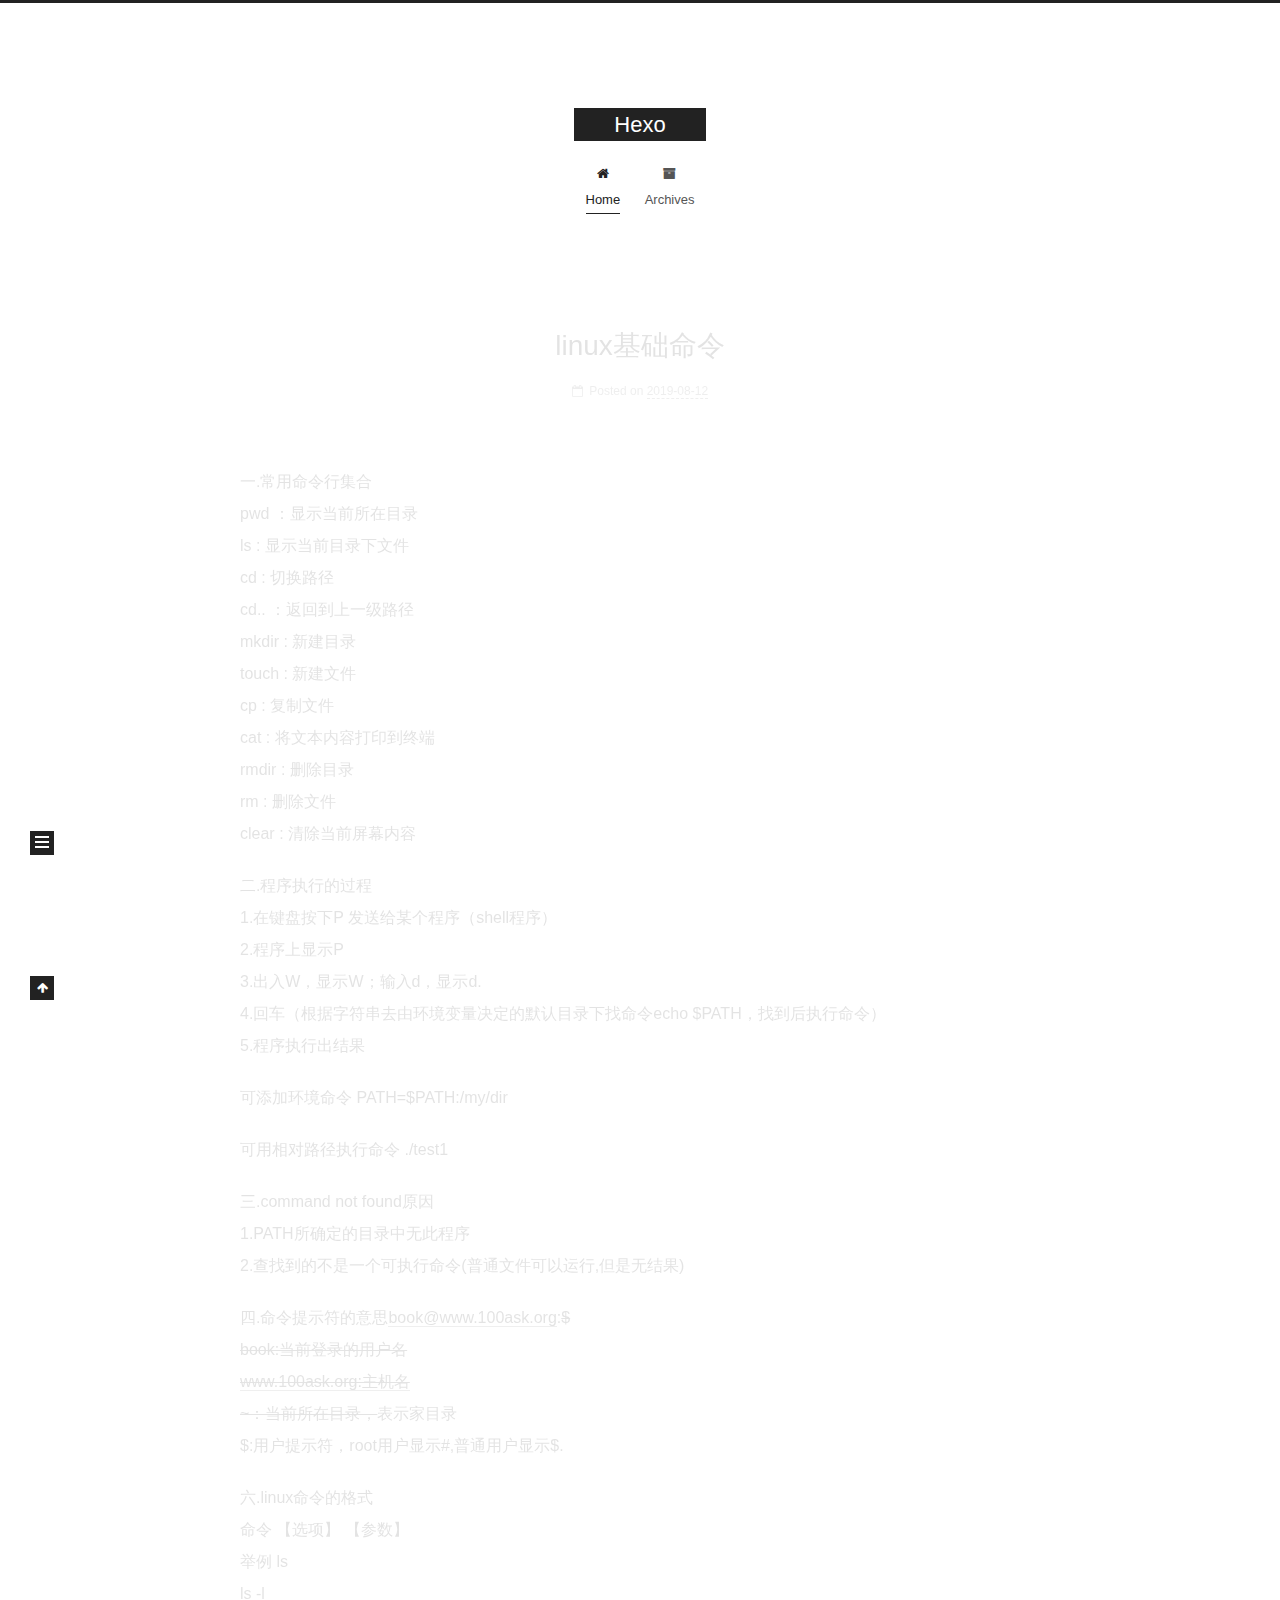
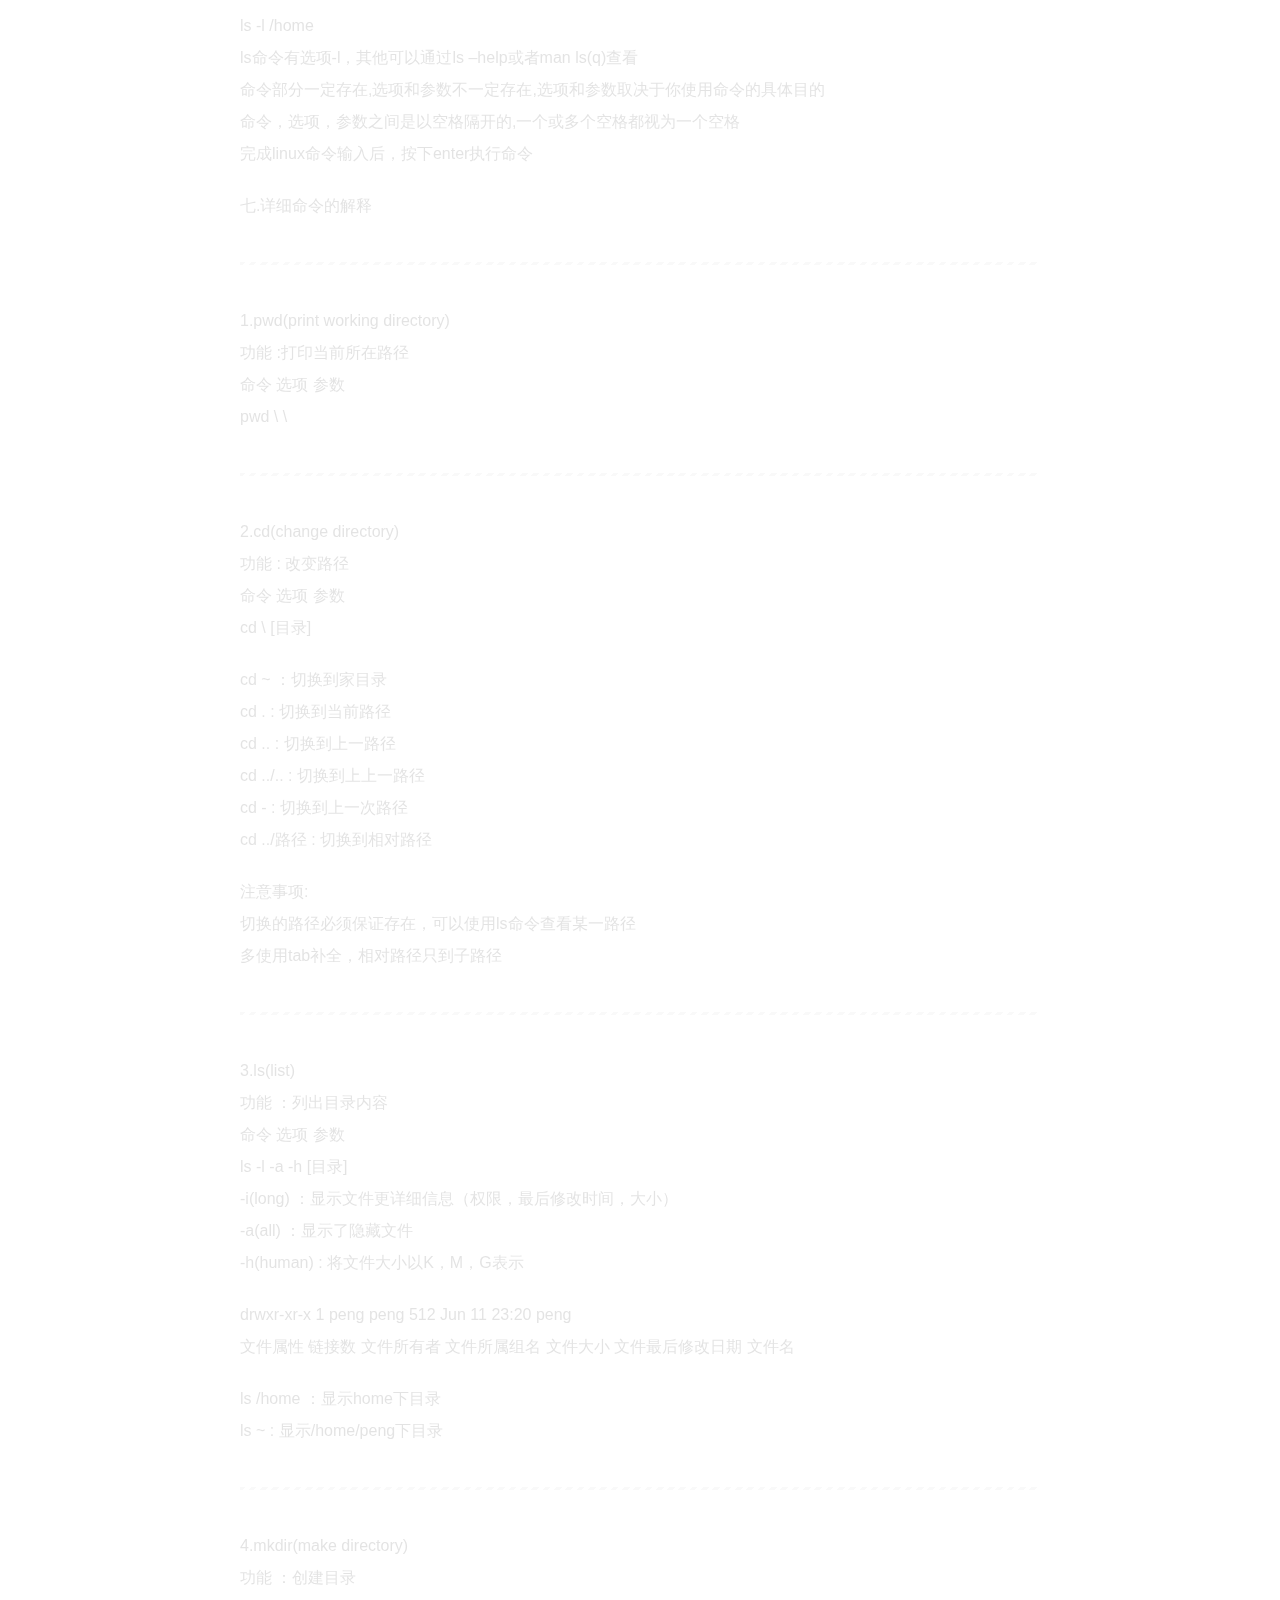
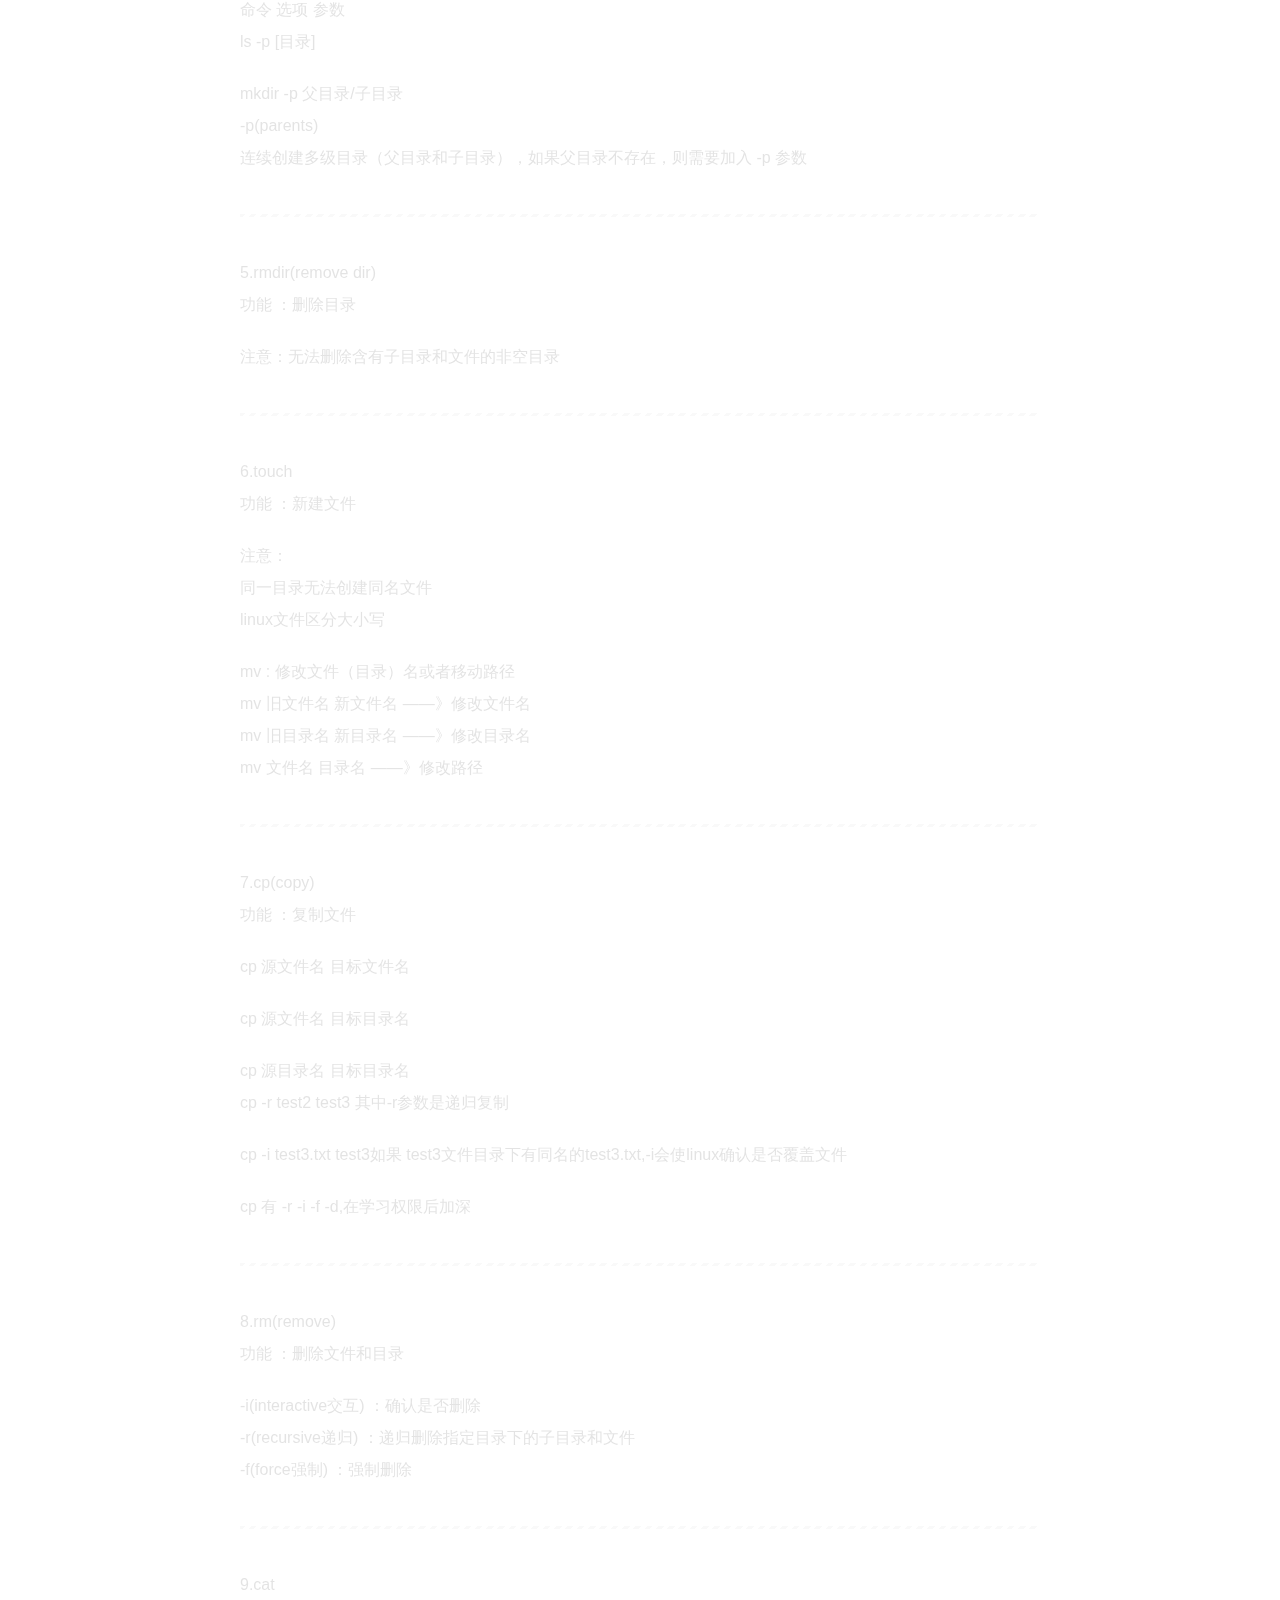
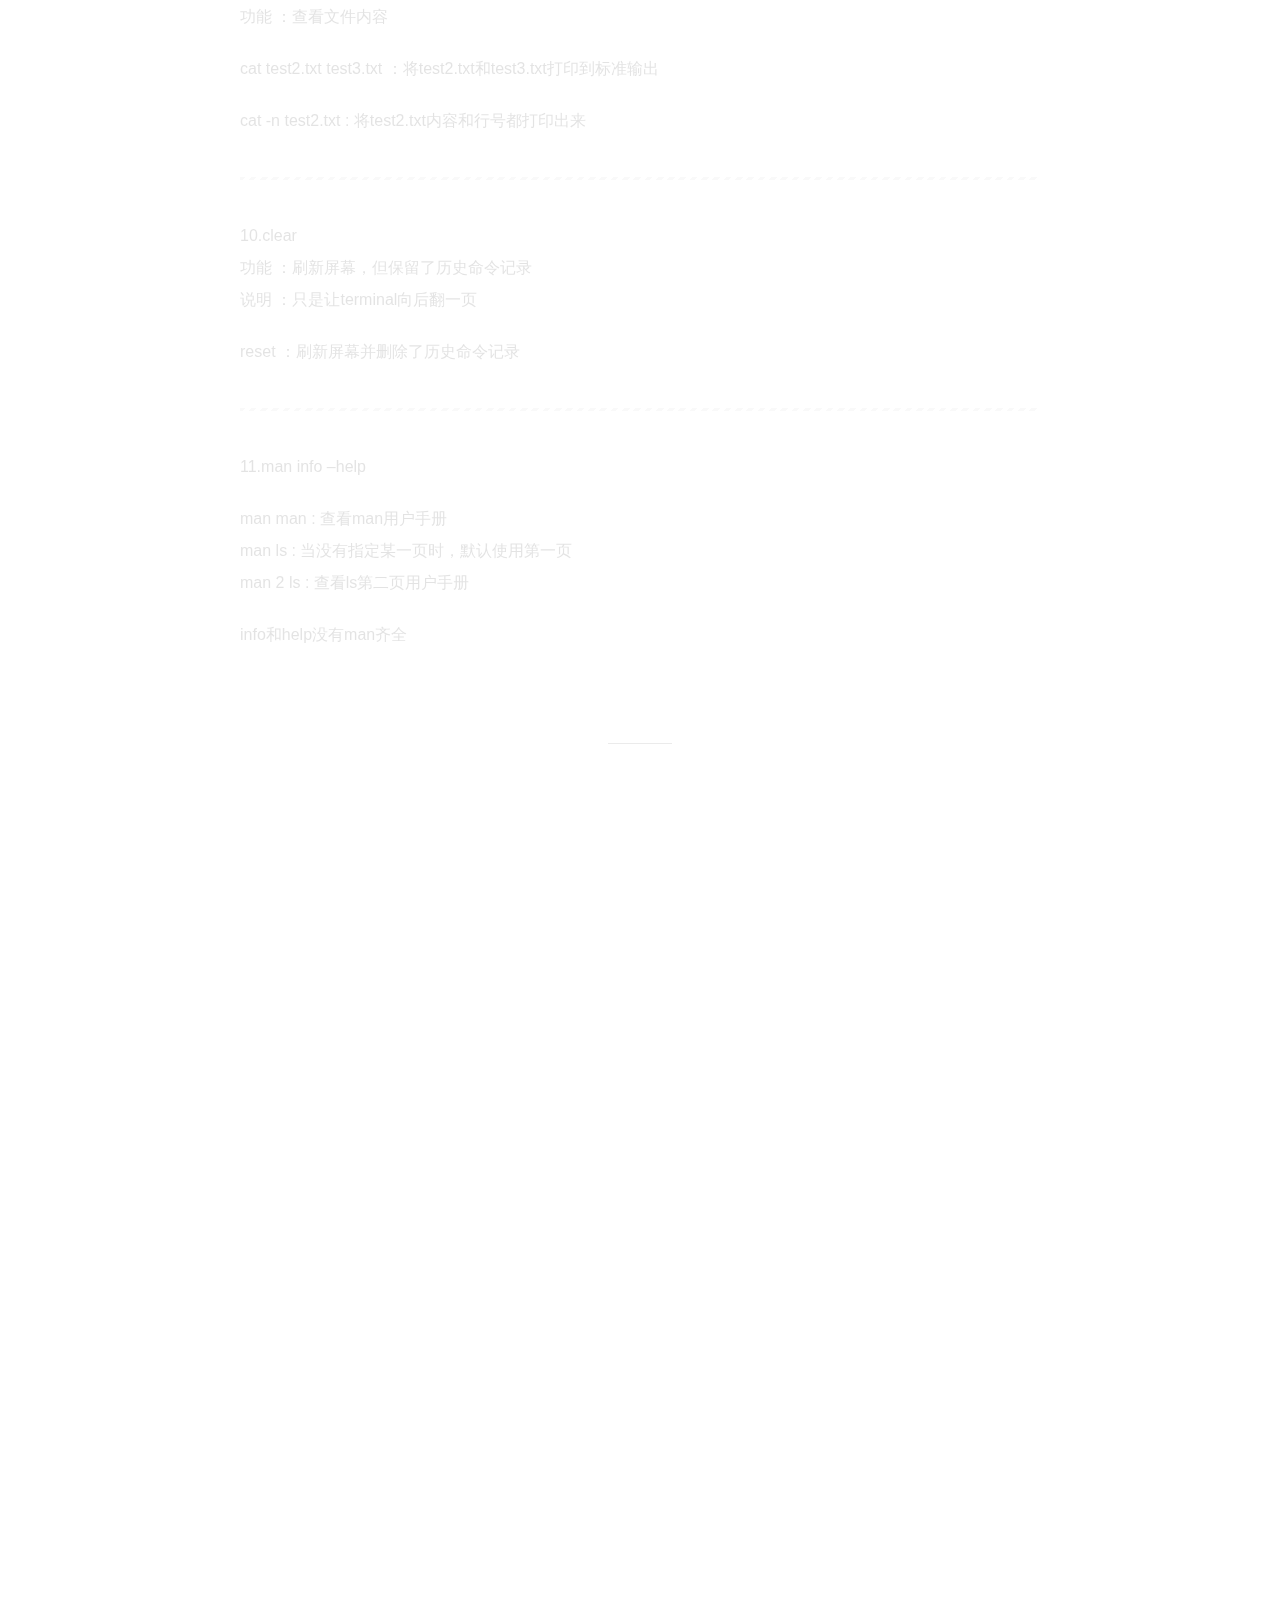
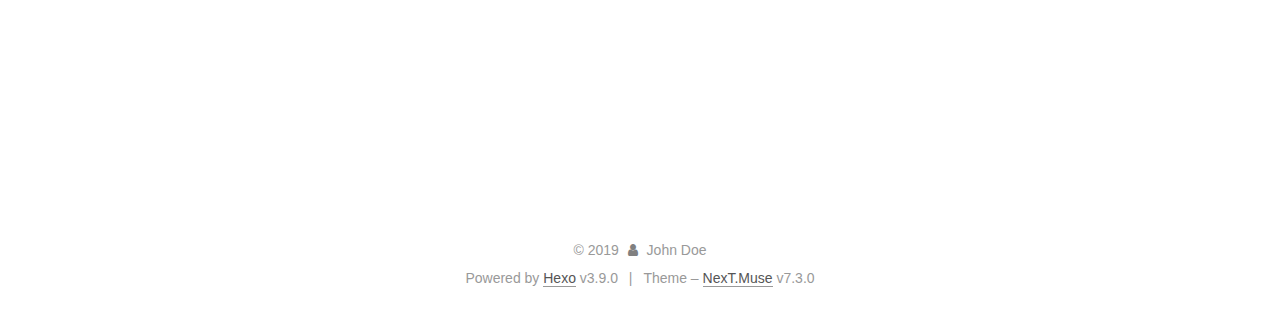
<file: index.html>
<!DOCTYPE html>





<html class="theme-next muse use-motion" lang="en">
<head>
  <meta charset="UTF-8">
<meta name="generator" content="Hexo 3.9.0">
<meta name="viewport" content="width=device-width, initial-scale=1, maximum-scale=2">
<meta name="theme-color" content="#222">
<meta http-equiv="X-UA-Compatible" content="IE=edge">
  <link rel="apple-touch-icon" sizes="180x180" href="/images/apple-touch-icon-next.png?v=7.3.0">
  <link rel="icon" type="image/png" sizes="32x32" href="/images/favicon-32x32-next.png?v=7.3.0">
  <link rel="icon" type="image/png" sizes="16x16" href="/images/favicon-16x16-next.png?v=7.3.0">
  <link rel="mask-icon" href="/images/logo.svg?v=7.3.0" color="#222">

<link rel="stylesheet" href="/css/main.css?v=7.3.0">


<link rel="stylesheet" href="/lib/font-awesome/css/font-awesome.min.css?v=4.7.0">


<script id="hexo-configurations">
  var NexT = window.NexT || {};
  var CONFIG = {
    root: '/',
    scheme: 'Muse',
    version: '7.3.0',
    exturl: false,
    sidebar: {"position":"left","display":"post","offset":12,"onmobile":false},
    back2top: {"enable":true,"sidebar":false,"scrollpercent":false},
    save_scroll: false,
    copycode: {"enable":false,"show_result":false,"style":null},
    fancybox: false,
    mediumzoom: false,
    lazyload: false,
    pangu: false,
    algolia: {
      applicationID: '',
      apiKey: '',
      indexName: '',
      hits: {"per_page":10},
      labels: {"input_placeholder":"Search for Posts","hits_empty":"We didn't find any results for the search: ${query}","hits_stats":"${hits} results found in ${time} ms"}
    },
    localsearch: {"enable":false,"trigger":"auto","top_n_per_article":1,"unescape":false,"preload":false},
    path: '',
    motion: {"enable":true,"async":false,"transition":{"post_block":"fadeIn","post_header":"slideDownIn","post_body":"slideDownIn","coll_header":"slideLeftIn","sidebar":"slideUpIn"}},
    translation: {
      copy_button: 'Copy',
      copy_success: 'Copied',
      copy_failure: 'Copy failed'
    }
  };
</script>

  <meta property="og:type" content="website">
<meta property="og:title" content="Hexo">
<meta property="og:url" content="http://yoursite.com/index.html">
<meta property="og:site_name" content="Hexo">
<meta property="og:locale" content="en">
<meta name="twitter:card" content="summary">
<meta name="twitter:title" content="Hexo">
  <link rel="canonical" href="http://yoursite.com/">


<script id="page-configurations">
  // https://hexo.io/docs/variables.html
  CONFIG.page = {
    sidebar: "",
    isHome: true,
    isPost: false,
    isPage: false,
    isArchive: false
  };
</script>

  <title>Hexo</title>
  








  <noscript>
  <style>
  .use-motion .motion-element,
  .use-motion .brand,
  .use-motion .menu-item,
  .sidebar-inner,
  .use-motion .post-block,
  .use-motion .pagination,
  .use-motion .comments,
  .use-motion .post-header,
  .use-motion .post-body,
  .use-motion .collection-title { opacity: initial; }

  .use-motion .logo,
  .use-motion .site-title,
  .use-motion .site-subtitle {
    opacity: initial;
    top: initial;
  }

  .use-motion .logo-line-before i { left: initial; }
  .use-motion .logo-line-after i { right: initial; }
  </style>
</noscript>

</head>

<body itemscope itemtype="http://schema.org/WebPage" lang="en">

  <div class="container sidebar-position-left">
    <div class="headband"></div>

    <header id="header" class="header" itemscope itemtype="http://schema.org/WPHeader">
      <div class="header-inner"><div class="site-brand-wrapper">
  <div class="site-meta">

    <div class="custom-logo-site-title">
      <a href="/" class="brand" rel="start">
        <span class="logo-line-before"><i></i></span>
        <span class="site-title">Hexo</span>
        <span class="logo-line-after"><i></i></span>
      </a>
    </div>
  </div>

  <div class="site-nav-toggle">
    <button aria-label="Toggle navigation bar">
      <span class="btn-bar"></span>
      <span class="btn-bar"></span>
      <span class="btn-bar"></span>
    </button>
  </div>
</div>


<nav class="site-nav">
  
  <ul id="menu" class="menu">
      
      
      
        
        <li class="menu-item menu-item-home">
      
    

    <a href="/" rel="section"><i class="menu-item-icon fa fa-fw fa-home"></i> <br>Home</a>

  </li>
      
      
      
        
        <li class="menu-item menu-item-archives">
      
    

    <a href="/archives/" rel="section"><i class="menu-item-icon fa fa-fw fa-archive"></i> <br>Archives</a>

  </li>
  </ul>

    

</nav>
</div>
    </header>

    


    <main id="main" class="main">
      <div class="main-inner">
        <div class="content-wrap">
          <div id="content" class="content page-home">
            
  <section id="posts" class="posts-expand">
      

  <article class="post post-type-normal" itemscope itemtype="http://schema.org/Article">
  
  
  
  <div class="post-block">
    <link itemprop="mainEntityOfPage" href="http://yoursite.com/2019/08/12/linux基础命令/">

    <span hidden itemprop="author" itemscope itemtype="http://schema.org/Person">
      <meta itemprop="name" content="John Doe">
      <meta itemprop="description" content="">
      <meta itemprop="image" content="/images/avatar.gif">
    </span>

    <span hidden itemprop="publisher" itemscope itemtype="http://schema.org/Organization">
      <meta itemprop="name" content="Hexo">
    </span>
      <header class="post-header">

        
          <h1 class="post-title" itemprop="name headline">
              
              <a href="/2019/08/12/linux基础命令/" class="post-title-link" itemprop="url">linux基础命令</a>
            
          </h1>
        

        <div class="post-meta">
            <span class="post-meta-item">
              <span class="post-meta-item-icon">
                <i class="fa fa-calendar-o"></i>
              </span>
              <span class="post-meta-item-text">Posted on</span>

              
                
              

              <time title="Created: 2019-08-12 09:55:46 / Modified: 10:33:07" itemprop="dateCreated datePublished" datetime="2019-08-12T09:55:46+08:00">2019-08-12</time>
            </span>
          
            

            
          

          

        </div>
      </header>

    
    
    
    <div class="post-body" itemprop="articleBody">

      
          
            <p>一.常用命令行集合<br>pwd ：显示当前所在目录<br>ls : 显示当前目录下文件<br>cd : 切换路径<br>    cd.. ：返回到上一级路径<br>mkdir : 新建目录<br>touch : 新建文件<br>cp : 复制文件<br>cat : 将文本内容打印到终端<br>rmdir : 删除目录<br>rm : 删除文件<br>clear : 清除当前屏幕内容</p>
<p>二.程序执行的过程<br>1.在键盘按下P 发送给某个程序（shell程序）<br>2.程序上显示P<br>3.出入W，显示W；输入d，显示d.<br>4.回车（根据字符串去由环境变量决定的默认目录下找命令echo $PATH，找到后执行命令）<br>5.程序执行出结果</p>
<p>可添加环境命令 PATH=$PATH:/my/dir</p>
<p>可用相对路径执行命令 ./test1</p>
<p>三.command not found原因<br>1.PATH所确定的目录中无此程序<br>2.查找到的不是一个可执行命令(普通文件可以运行,但是无结果)</p>
<p>四.命令提示符的意思<a href="mailto:book@www.100ask.org" target="_blank" rel="noopener">book@www.100ask.org</a>:<del>$<br>book:当前登录的用户名<br><a href="http://www.100ask.org:主机名" target="_blank" rel="noopener">www.100ask.org:主机名</a><br>~：当前所在目录，</del>表示家目录<br>$:用户提示符，root用户显示#,普通用户显示$.</p>
<p>六.linux命令的格式<br>命令 【选项】 【参数】<br>举例 ls<br>ls -l<br>ls -l /home<br>ls命令有选项-l，其他可以通过ls –help或者man ls(q)查看<br>命令部分一定存在,选项和参数不一定存在,选项和参数取决于你使用命令的具体目的<br>命令，选项，参数之间是以空格隔开的,一个或多个空格都视为一个空格<br>完成linux命令输入后，按下enter执行命令</p>
<p>七.详细命令的解释</p>
<hr>
<p>1.pwd(print working directory)<br>功能 :打印当前所在路径<br>命令    选项    参数<br>pwd    \    \</p>
<hr>
<p>2.cd(change directory)<br>功能 : 改变路径<br>命令    选项    参数<br>cd    \    [目录]</p>
<p>cd ~ ：切换到家目录<br>cd . : 切换到当前路径<br>cd .. : 切换到上一路径<br>cd ../.. : 切换到上上一路径<br>cd - : 切换到上一次路径<br>cd ../路径 : 切换到相对路径</p>
<p>注意事项:<br>切换的路径必须保证存在，可以使用ls命令查看某一路径<br>多使用tab补全，相对路径只到子路径</p>
<hr>
<p>3.ls(list)<br>功能 ：列出目录内容<br>命令    选项    参数<br>ls    -l -a -h    [目录]<br>-i(long) ：显示文件更详细信息（权限，最后修改时间，大小）<br>-a(all) ：显示了隐藏文件<br>-h(human) : 将文件大小以K，M，G表示</p>
<p>drwxr-xr-x           1       peng       peng                 512         Jun 11 23:20          peng<br>文件属性     链接数 文件所有者  文件所属组名    文件大小    文件最后修改日期   文件名</p>
<p>ls /home ：显示home下目录<br>ls ~ : 显示/home/peng下目录</p>
<hr>
<p>4.mkdir(make directory)<br>功能 ：创建目录<br>命令    选项    参数<br>ls    -p    [目录]</p>
<p>mkdir -p 父目录/子目录<br>-p(parents)<br>连续创建多级目录（父目录和子目录），如果父目录不存在，则需要加入 -p 参数</p>
<hr>
<p>5.rmdir(remove dir)<br>功能 ：删除目录</p>
<p>注意：无法删除含有子目录和文件的非空目录</p>
<hr>
<p>6.touch<br>功能 ：新建文件</p>
<p>注意：<br>同一目录无法创建同名文件<br>linux文件区分大小写</p>
<p>mv : 修改文件（目录）名或者移动路径<br>    mv 旧文件名 新文件名 ——》修改文件名<br>    mv 旧目录名 新目录名 ——》修改目录名<br>    mv 文件名    目录名    ——》修改路径</p>
<hr>
<p>7.cp(copy)<br>功能 ：复制文件</p>
<p>cp 源文件名 目标文件名</p>
<p>cp 源文件名 目标目录名</p>
<p>cp 源目录名 目标目录名<br>cp -r test2 test3 其中-r参数是递归复制</p>
<p>cp -i test3.txt test3如果 test3文件目录下有同名的test3.txt,-i会使linux确认是否覆盖文件</p>
<p>cp 有 -r -i -f -d,在学习权限后加深</p>
<hr>
<p>8.rm(remove)<br>功能 ：删除文件和目录</p>
<p>-i(interactive交互) ：确认是否删除<br>-r(recursive递归) ：递归删除指定目录下的子目录和文件<br>-f(force强制) ：强制删除</p>
<hr>
<p>9.cat<br>功能 ：查看文件内容</p>
<p>cat test2.txt test3.txt ：将test2.txt和test3.txt打印到标准输出</p>
<p> cat -n test2.txt : 将test2.txt内容和行号都打印出来</p>
<hr>
<p>10.clear<br>功能 ：刷新屏幕，但保留了历史命令记录<br>说明 ：只是让terminal向后翻一页</p>
<p>reset ：刷新屏幕并删除了历史命令记录</p>
<hr>
<p>11.man    info    –help</p>
<p>man man : 查看man用户手册<br>man ls : 当没有指定某一页时，默认使用第一页<br>man 2 ls : 查看ls第二页用户手册</p>
<p>info和help没有man齐全</p>

          
        
      
    </div>

    
    
    
      <footer class="post-footer">
          <div class="post-eof"></div>
        
      </footer>
  </div>
  
  
  
  </article>

    
      

  <article class="post post-type-normal" itemscope itemtype="http://schema.org/Article">
  
  
  
  <div class="post-block">
    <link itemprop="mainEntityOfPage" href="http://yoursite.com/2019/08/12/hello-world/">

    <span hidden itemprop="author" itemscope itemtype="http://schema.org/Person">
      <meta itemprop="name" content="John Doe">
      <meta itemprop="description" content="">
      <meta itemprop="image" content="/images/avatar.gif">
    </span>

    <span hidden itemprop="publisher" itemscope itemtype="http://schema.org/Organization">
      <meta itemprop="name" content="Hexo">
    </span>
      <header class="post-header">

        
          <h1 class="post-title" itemprop="name headline">
              
              <a href="/2019/08/12/hello-world/" class="post-title-link" itemprop="url">Hello World</a>
            
          </h1>
        

        <div class="post-meta">
            <span class="post-meta-item">
              <span class="post-meta-item-icon">
                <i class="fa fa-calendar-o"></i>
              </span>
              <span class="post-meta-item-text">Posted on</span>

              
                
              

              <time title="Created: 2019-08-12 09:15:15" itemprop="dateCreated datePublished" datetime="2019-08-12T09:15:15+08:00">2019-08-12</time>
            </span>
          

          

        </div>
      </header>

    
    
    
    <div class="post-body" itemprop="articleBody">

      
          
            <p>Welcome to <a href="https://hexo.io/" target="_blank" rel="noopener">Hexo</a>! This is your very first post. Check <a href="https://hexo.io/docs/" target="_blank" rel="noopener">documentation</a> for more info. If you get any problems when using Hexo, you can find the answer in <a href="https://hexo.io/docs/troubleshooting.html" target="_blank" rel="noopener">troubleshooting</a> or you can ask me on <a href="https://github.com/hexojs/hexo/issues" target="_blank" rel="noopener">GitHub</a>.</p>
<h2 id="Quick-Start"><a href="#Quick-Start" class="headerlink" title="Quick Start"></a>Quick Start</h2><h3 id="Create-a-new-post"><a href="#Create-a-new-post" class="headerlink" title="Create a new post"></a>Create a new post</h3><figure class="highlight bash"><table><tr><td class="gutter"><pre><span class="line">1</span><br></pre></td><td class="code"><pre><span class="line">$ hexo new <span class="string">"My New Post"</span></span><br></pre></td></tr></table></figure>

<p>More info: <a href="https://hexo.io/docs/writing.html" target="_blank" rel="noopener">Writing</a></p>
<h3 id="Run-server"><a href="#Run-server" class="headerlink" title="Run server"></a>Run server</h3><figure class="highlight bash"><table><tr><td class="gutter"><pre><span class="line">1</span><br></pre></td><td class="code"><pre><span class="line">$ hexo server</span><br></pre></td></tr></table></figure>

<p>More info: <a href="https://hexo.io/docs/server.html" target="_blank" rel="noopener">Server</a></p>
<h3 id="Generate-static-files"><a href="#Generate-static-files" class="headerlink" title="Generate static files"></a>Generate static files</h3><figure class="highlight bash"><table><tr><td class="gutter"><pre><span class="line">1</span><br></pre></td><td class="code"><pre><span class="line">$ hexo generate</span><br></pre></td></tr></table></figure>

<p>More info: <a href="https://hexo.io/docs/generating.html" target="_blank" rel="noopener">Generating</a></p>
<h3 id="Deploy-to-remote-sites"><a href="#Deploy-to-remote-sites" class="headerlink" title="Deploy to remote sites"></a>Deploy to remote sites</h3><figure class="highlight bash"><table><tr><td class="gutter"><pre><span class="line">1</span><br></pre></td><td class="code"><pre><span class="line">$ hexo deploy</span><br></pre></td></tr></table></figure>

<p>More info: <a href="https://hexo.io/docs/deployment.html" target="_blank" rel="noopener">Deployment</a></p>

          
        
      
    </div>

    
    
    
      <footer class="post-footer">
          <div class="post-eof"></div>
        
      </footer>
  </div>
  
  
  
  </article>

    
  </section>

  


          </div>
          

        </div>
          
  
  <div class="sidebar-toggle">
    <div class="sidebar-toggle-line-wrap">
      <span class="sidebar-toggle-line sidebar-toggle-line-first"></span>
      <span class="sidebar-toggle-line sidebar-toggle-line-middle"></span>
      <span class="sidebar-toggle-line sidebar-toggle-line-last"></span>
    </div>
  </div>

  <aside id="sidebar" class="sidebar">
    <div class="sidebar-inner">

      <div class="site-overview-wrap sidebar-panel sidebar-panel-active">
        <div class="site-overview">

          <div class="site-author motion-element" itemprop="author" itemscope itemtype="http://schema.org/Person">
  <p class="site-author-name" itemprop="name">John Doe</p>
  <div class="site-description motion-element" itemprop="description"></div>
</div>
  <nav class="site-state motion-element">
      <div class="site-state-item site-state-posts">
        
          <a href="/archives/">
        
          <span class="site-state-item-count">2</span>
          <span class="site-state-item-name">posts</span>
        </a>
      </div>
    
  </nav>
  <div class="links-of-author motion-element">
      <span class="links-of-author-item">
      
      
        
      
      
        
      
        <a href="https://github.com/Programmer-Ran" title="GitHub &rarr; https://github.com/Programmer-Ran" rel="noopener" target="_blank"><i class="fa fa-fw fa-github"></i>GitHub</a>
      </span>
    
  </div>



        </div>
      </div>

    </div>
  </aside>
  <div id="sidebar-dimmer"></div>


      </div>
    </main>

    <footer id="footer" class="footer">
      <div class="footer-inner">
        <div class="copyright">&copy; <span itemprop="copyrightYear">2019</span>
  <span class="with-love" id="animate">
    <i class="fa fa-user"></i>
  </span>
  <span class="author" itemprop="copyrightHolder">John Doe</span>
</div>
  <div class="powered-by">Powered by <a href="https://hexo.io" class="theme-link" rel="noopener" target="_blank">Hexo</a> v3.9.0</div>
  <span class="post-meta-divider">|</span>
  <div class="theme-info">Theme – <a href="https://theme-next.org" class="theme-link" rel="noopener" target="_blank">NexT.Muse</a> v7.3.0</div>

        








        
      </div>
    </footer>
      <div class="back-to-top">
        <i class="fa fa-arrow-up"></i>
      </div>

    

  </div>

  
  <script src="/lib/jquery/index.js?v=3.4.1"></script>
  <script src="/lib/velocity/velocity.min.js?v=1.2.1"></script>
  <script src="/lib/velocity/velocity.ui.min.js?v=1.2.1"></script>

<script src="/js/utils.js?v=7.3.0"></script>
  <script src="/js/motion.js?v=7.3.0"></script>


  <script src="/js/schemes/muse.js?v=7.3.0"></script>


<script src="/js/next-boot.js?v=7.3.0"></script>




  




























  

  

  


  
</body>
</html>
</file>
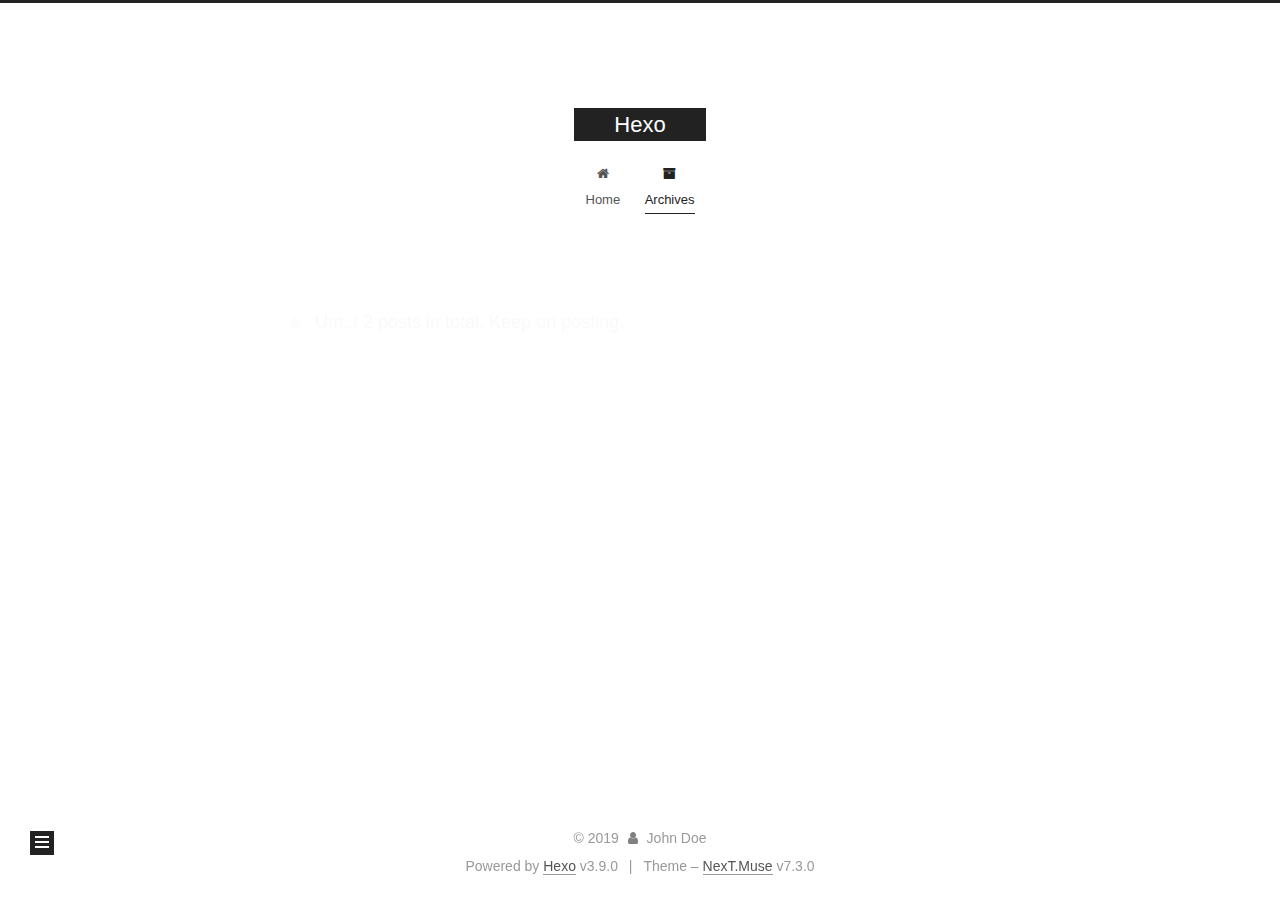
<file: archives/index.html>
<!DOCTYPE html>





<html class="theme-next muse use-motion" lang="en">
<head>
  <meta charset="UTF-8">
<meta name="generator" content="Hexo 3.9.0">
<meta name="viewport" content="width=device-width, initial-scale=1, maximum-scale=2">
<meta name="theme-color" content="#222">
<meta http-equiv="X-UA-Compatible" content="IE=edge">
  <link rel="apple-touch-icon" sizes="180x180" href="/images/apple-touch-icon-next.png?v=7.3.0">
  <link rel="icon" type="image/png" sizes="32x32" href="/images/favicon-32x32-next.png?v=7.3.0">
  <link rel="icon" type="image/png" sizes="16x16" href="/images/favicon-16x16-next.png?v=7.3.0">
  <link rel="mask-icon" href="/images/logo.svg?v=7.3.0" color="#222">

<link rel="stylesheet" href="/css/main.css?v=7.3.0">


<link rel="stylesheet" href="/lib/font-awesome/css/font-awesome.min.css?v=4.7.0">


<script id="hexo-configurations">
  var NexT = window.NexT || {};
  var CONFIG = {
    root: '/',
    scheme: 'Muse',
    version: '7.3.0',
    exturl: false,
    sidebar: {"position":"left","display":"post","offset":12,"onmobile":false},
    back2top: {"enable":true,"sidebar":false,"scrollpercent":false},
    save_scroll: false,
    copycode: {"enable":false,"show_result":false,"style":null},
    fancybox: false,
    mediumzoom: false,
    lazyload: false,
    pangu: false,
    algolia: {
      applicationID: '',
      apiKey: '',
      indexName: '',
      hits: {"per_page":10},
      labels: {"input_placeholder":"Search for Posts","hits_empty":"We didn't find any results for the search: ${query}","hits_stats":"${hits} results found in ${time} ms"}
    },
    localsearch: {"enable":false,"trigger":"auto","top_n_per_article":1,"unescape":false,"preload":false},
    path: '',
    motion: {"enable":true,"async":false,"transition":{"post_block":"fadeIn","post_header":"slideDownIn","post_body":"slideDownIn","coll_header":"slideLeftIn","sidebar":"slideUpIn"}},
    translation: {
      copy_button: 'Copy',
      copy_success: 'Copied',
      copy_failure: 'Copy failed'
    }
  };
</script>

  <meta property="og:type" content="website">
<meta property="og:title" content="Hexo">
<meta property="og:url" content="http://yoursite.com/archives/index.html">
<meta property="og:site_name" content="Hexo">
<meta property="og:locale" content="en">
<meta name="twitter:card" content="summary">
<meta name="twitter:title" content="Hexo">
  <link rel="canonical" href="http://yoursite.com/archives/">


<script id="page-configurations">
  // https://hexo.io/docs/variables.html
  CONFIG.page = {
    sidebar: "",
    isHome: false,
    isPost: false,
    isPage: false,
    isArchive: true
  };
</script>

  <title>Archive | Hexo</title>
  








  <noscript>
  <style>
  .use-motion .motion-element,
  .use-motion .brand,
  .use-motion .menu-item,
  .sidebar-inner,
  .use-motion .post-block,
  .use-motion .pagination,
  .use-motion .comments,
  .use-motion .post-header,
  .use-motion .post-body,
  .use-motion .collection-title { opacity: initial; }

  .use-motion .logo,
  .use-motion .site-title,
  .use-motion .site-subtitle {
    opacity: initial;
    top: initial;
  }

  .use-motion .logo-line-before i { left: initial; }
  .use-motion .logo-line-after i { right: initial; }
  </style>
</noscript>

</head>

<body itemscope itemtype="http://schema.org/WebPage" lang="en">

  <div class="container sidebar-position-left">
    <div class="headband"></div>

    <header id="header" class="header" itemscope itemtype="http://schema.org/WPHeader">
      <div class="header-inner"><div class="site-brand-wrapper">
  <div class="site-meta">

    <div class="custom-logo-site-title">
      <a href="/" class="brand" rel="start">
        <span class="logo-line-before"><i></i></span>
        <span class="site-title">Hexo</span>
        <span class="logo-line-after"><i></i></span>
      </a>
    </div>
  </div>

  <div class="site-nav-toggle">
    <button aria-label="Toggle navigation bar">
      <span class="btn-bar"></span>
      <span class="btn-bar"></span>
      <span class="btn-bar"></span>
    </button>
  </div>
</div>


<nav class="site-nav">
  
  <ul id="menu" class="menu">
      
      
      
        
        <li class="menu-item menu-item-home">
      
    

    <a href="/" rel="section"><i class="menu-item-icon fa fa-fw fa-home"></i> <br>Home</a>

  </li>
      
      
      
        
        <li class="menu-item menu-item-archives">
      
    

    <a href="/archives/" rel="section"><i class="menu-item-icon fa fa-fw fa-archive"></i> <br>Archives</a>

  </li>
  </ul>

    

    
    
      
      
    
      
      
    
    

  

</nav>
</div>
    </header>

    


    <main id="main" class="main">
      <div class="main-inner">
        <div class="content-wrap">
          <div id="content" class="content page-archive">
            

  
  
  
  <div class="post-block archive">
    <div id="posts" class="posts-collapse">
      <span class="archive-move-on"></span>
      <span class="archive-page-counter">
        
        
        
          
        
        Um..! 2 posts in total. Keep on posting.
      </span>
      

      

  
  
  

  
    
    <div class="collection-title">
      <h1 class="archive-year" id="archive-year-2019">2019</h1>
    </div>
  
  

  <article class="post post-type-normal" itemscope itemtype="http://schema.org/Article">
    <header class="post-header">

      <h2 class="post-title">
        
          <a class="post-title-link" href="/2019/08/12/linux基础命令/" itemprop="url">
            
              <span itemprop="name">linux基础命令</span>
            
          </a>
        
      </h2>

      <div class="post-meta">
        <time class="post-time" itemprop="dateCreated"
              datetime="2019-08-12T09:55:46+08:00"
              content="2019-08-12">
          08-12
        </time>
      </div>

    </header>
  </article>



  
  
  

  
  

  <article class="post post-type-normal" itemscope itemtype="http://schema.org/Article">
    <header class="post-header">

      <h2 class="post-title">
        
          <a class="post-title-link" href="/2019/08/12/hello-world/" itemprop="url">
            
              <span itemprop="name">Hello World</span>
            
          </a>
        
      </h2>

      <div class="post-meta">
        <time class="post-time" itemprop="dateCreated"
              datetime="2019-08-12T09:15:15+08:00"
              content="2019-08-12">
          08-12
        </time>
      </div>

    </header>
  </article>




    </div>
  </div>
  
  
  

  



          </div>
          

        </div>
          
  
  <div class="sidebar-toggle">
    <div class="sidebar-toggle-line-wrap">
      <span class="sidebar-toggle-line sidebar-toggle-line-first"></span>
      <span class="sidebar-toggle-line sidebar-toggle-line-middle"></span>
      <span class="sidebar-toggle-line sidebar-toggle-line-last"></span>
    </div>
  </div>

  <aside id="sidebar" class="sidebar">
    <div class="sidebar-inner">

      <div class="site-overview-wrap sidebar-panel sidebar-panel-active">
        <div class="site-overview">

          <div class="site-author motion-element" itemprop="author" itemscope itemtype="http://schema.org/Person">
  <p class="site-author-name" itemprop="name">John Doe</p>
  <div class="site-description motion-element" itemprop="description"></div>
</div>
  <nav class="site-state motion-element">
      <div class="site-state-item site-state-posts">
        
          <a href="/archives/">
        
          <span class="site-state-item-count">2</span>
          <span class="site-state-item-name">posts</span>
        </a>
      </div>
    
  </nav>
  <div class="links-of-author motion-element">
      <span class="links-of-author-item">
      
      
        
      
      
        
      
        <a href="https://github.com/Programmer-Ran" title="GitHub &rarr; https://github.com/Programmer-Ran" rel="noopener" target="_blank"><i class="fa fa-fw fa-github"></i>GitHub</a>
      </span>
    
  </div>



        </div>
      </div>

    </div>
  </aside>
  <div id="sidebar-dimmer"></div>


      </div>
    </main>

    <footer id="footer" class="footer">
      <div class="footer-inner">
        <div class="copyright">&copy; <span itemprop="copyrightYear">2019</span>
  <span class="with-love" id="animate">
    <i class="fa fa-user"></i>
  </span>
  <span class="author" itemprop="copyrightHolder">John Doe</span>
</div>
  <div class="powered-by">Powered by <a href="https://hexo.io" class="theme-link" rel="noopener" target="_blank">Hexo</a> v3.9.0</div>
  <span class="post-meta-divider">|</span>
  <div class="theme-info">Theme – <a href="https://theme-next.org" class="theme-link" rel="noopener" target="_blank">NexT.Muse</a> v7.3.0</div>

        








        
      </div>
    </footer>
      <div class="back-to-top">
        <i class="fa fa-arrow-up"></i>
      </div>

    

  </div>

  
  <script src="/lib/jquery/index.js?v=3.4.1"></script>
  <script src="/lib/velocity/velocity.min.js?v=1.2.1"></script>
  <script src="/lib/velocity/velocity.ui.min.js?v=1.2.1"></script>

<script src="/js/utils.js?v=7.3.0"></script>
  <script src="/js/motion.js?v=7.3.0"></script>


  <script src="/js/schemes/muse.js?v=7.3.0"></script>


<script src="/js/next-boot.js?v=7.3.0"></script>




  




























  

  

  


  
</body>
</html>
</file>
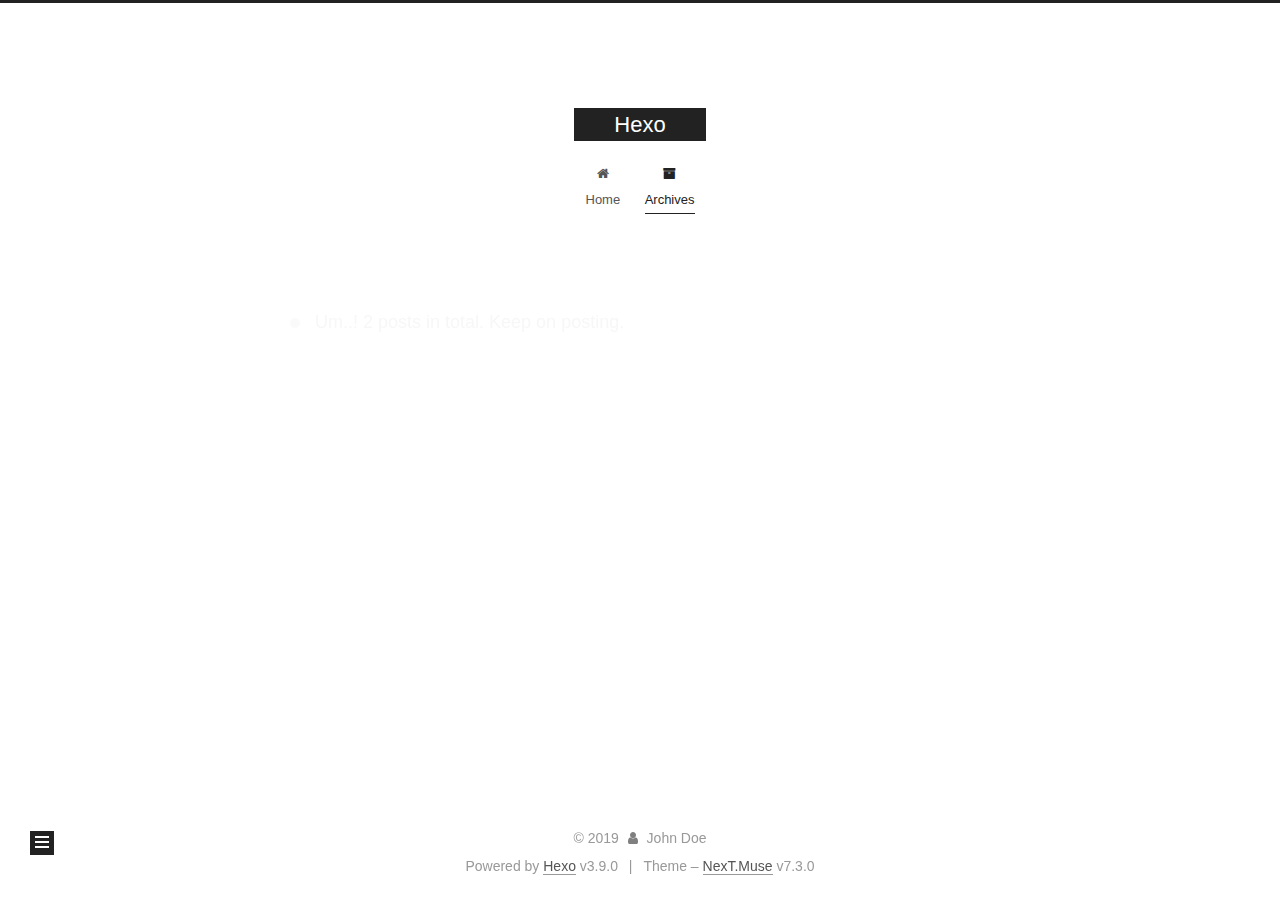
<file: archives/2019/index.html>
<!DOCTYPE html>





<html class="theme-next muse use-motion" lang="en">
<head>
  <meta charset="UTF-8">
<meta name="generator" content="Hexo 3.9.0">
<meta name="viewport" content="width=device-width, initial-scale=1, maximum-scale=2">
<meta name="theme-color" content="#222">
<meta http-equiv="X-UA-Compatible" content="IE=edge">
  <link rel="apple-touch-icon" sizes="180x180" href="/images/apple-touch-icon-next.png?v=7.3.0">
  <link rel="icon" type="image/png" sizes="32x32" href="/images/favicon-32x32-next.png?v=7.3.0">
  <link rel="icon" type="image/png" sizes="16x16" href="/images/favicon-16x16-next.png?v=7.3.0">
  <link rel="mask-icon" href="/images/logo.svg?v=7.3.0" color="#222">

<link rel="stylesheet" href="/css/main.css?v=7.3.0">


<link rel="stylesheet" href="/lib/font-awesome/css/font-awesome.min.css?v=4.7.0">


<script id="hexo-configurations">
  var NexT = window.NexT || {};
  var CONFIG = {
    root: '/',
    scheme: 'Muse',
    version: '7.3.0',
    exturl: false,
    sidebar: {"position":"left","display":"post","offset":12,"onmobile":false},
    back2top: {"enable":true,"sidebar":false,"scrollpercent":false},
    save_scroll: false,
    copycode: {"enable":false,"show_result":false,"style":null},
    fancybox: false,
    mediumzoom: false,
    lazyload: false,
    pangu: false,
    algolia: {
      applicationID: '',
      apiKey: '',
      indexName: '',
      hits: {"per_page":10},
      labels: {"input_placeholder":"Search for Posts","hits_empty":"We didn't find any results for the search: ${query}","hits_stats":"${hits} results found in ${time} ms"}
    },
    localsearch: {"enable":false,"trigger":"auto","top_n_per_article":1,"unescape":false,"preload":false},
    path: '',
    motion: {"enable":true,"async":false,"transition":{"post_block":"fadeIn","post_header":"slideDownIn","post_body":"slideDownIn","coll_header":"slideLeftIn","sidebar":"slideUpIn"}},
    translation: {
      copy_button: 'Copy',
      copy_success: 'Copied',
      copy_failure: 'Copy failed'
    }
  };
</script>

  <meta property="og:type" content="website">
<meta property="og:title" content="Hexo">
<meta property="og:url" content="http://yoursite.com/archives/2019/index.html">
<meta property="og:site_name" content="Hexo">
<meta property="og:locale" content="en">
<meta name="twitter:card" content="summary">
<meta name="twitter:title" content="Hexo">
  <link rel="canonical" href="http://yoursite.com/archives/2019/">


<script id="page-configurations">
  // https://hexo.io/docs/variables.html
  CONFIG.page = {
    sidebar: "",
    isHome: false,
    isPost: false,
    isPage: false,
    isArchive: true
  };
</script>

  <title>Archive | Hexo</title>
  








  <noscript>
  <style>
  .use-motion .motion-element,
  .use-motion .brand,
  .use-motion .menu-item,
  .sidebar-inner,
  .use-motion .post-block,
  .use-motion .pagination,
  .use-motion .comments,
  .use-motion .post-header,
  .use-motion .post-body,
  .use-motion .collection-title { opacity: initial; }

  .use-motion .logo,
  .use-motion .site-title,
  .use-motion .site-subtitle {
    opacity: initial;
    top: initial;
  }

  .use-motion .logo-line-before i { left: initial; }
  .use-motion .logo-line-after i { right: initial; }
  </style>
</noscript>

</head>

<body itemscope itemtype="http://schema.org/WebPage" lang="en">

  <div class="container sidebar-position-left">
    <div class="headband"></div>

    <header id="header" class="header" itemscope itemtype="http://schema.org/WPHeader">
      <div class="header-inner"><div class="site-brand-wrapper">
  <div class="site-meta">

    <div class="custom-logo-site-title">
      <a href="/" class="brand" rel="start">
        <span class="logo-line-before"><i></i></span>
        <span class="site-title">Hexo</span>
        <span class="logo-line-after"><i></i></span>
      </a>
    </div>
  </div>

  <div class="site-nav-toggle">
    <button aria-label="Toggle navigation bar">
      <span class="btn-bar"></span>
      <span class="btn-bar"></span>
      <span class="btn-bar"></span>
    </button>
  </div>
</div>


<nav class="site-nav">
  
  <ul id="menu" class="menu">
      
      
      
        
        <li class="menu-item menu-item-home">
      
    

    <a href="/" rel="section"><i class="menu-item-icon fa fa-fw fa-home"></i> <br>Home</a>

  </li>
      
      
      
        
        <li class="menu-item menu-item-archives">
      
    

    <a href="/archives/" rel="section"><i class="menu-item-icon fa fa-fw fa-archive"></i> <br>Archives</a>

  </li>
  </ul>

    

    
    
      
      
    
      
      
    
    

  

</nav>
</div>
    </header>

    


    <main id="main" class="main">
      <div class="main-inner">
        <div class="content-wrap">
          <div id="content" class="content page-archive">
            

  
  
  
  <div class="post-block archive">
    <div id="posts" class="posts-collapse">
      <span class="archive-move-on"></span>
      <span class="archive-page-counter">
        
        
        
          
        
        Um..! 2 posts in total. Keep on posting.
      </span>
      

      

  
  
  

  
    
    <div class="collection-title">
      <h1 class="archive-year" id="archive-year-2019">2019</h1>
    </div>
  
  

  <article class="post post-type-normal" itemscope itemtype="http://schema.org/Article">
    <header class="post-header">

      <h2 class="post-title">
        
          <a class="post-title-link" href="/2019/08/12/linux基础命令/" itemprop="url">
            
              <span itemprop="name">linux基础命令</span>
            
          </a>
        
      </h2>

      <div class="post-meta">
        <time class="post-time" itemprop="dateCreated"
              datetime="2019-08-12T09:55:46+08:00"
              content="2019-08-12">
          08-12
        </time>
      </div>

    </header>
  </article>



  
  
  

  
  

  <article class="post post-type-normal" itemscope itemtype="http://schema.org/Article">
    <header class="post-header">

      <h2 class="post-title">
        
          <a class="post-title-link" href="/2019/08/12/hello-world/" itemprop="url">
            
              <span itemprop="name">Hello World</span>
            
          </a>
        
      </h2>

      <div class="post-meta">
        <time class="post-time" itemprop="dateCreated"
              datetime="2019-08-12T09:15:15+08:00"
              content="2019-08-12">
          08-12
        </time>
      </div>

    </header>
  </article>




    </div>
  </div>
  
  
  

  



          </div>
          

        </div>
          
  
  <div class="sidebar-toggle">
    <div class="sidebar-toggle-line-wrap">
      <span class="sidebar-toggle-line sidebar-toggle-line-first"></span>
      <span class="sidebar-toggle-line sidebar-toggle-line-middle"></span>
      <span class="sidebar-toggle-line sidebar-toggle-line-last"></span>
    </div>
  </div>

  <aside id="sidebar" class="sidebar">
    <div class="sidebar-inner">

      <div class="site-overview-wrap sidebar-panel sidebar-panel-active">
        <div class="site-overview">

          <div class="site-author motion-element" itemprop="author" itemscope itemtype="http://schema.org/Person">
  <p class="site-author-name" itemprop="name">John Doe</p>
  <div class="site-description motion-element" itemprop="description"></div>
</div>
  <nav class="site-state motion-element">
      <div class="site-state-item site-state-posts">
        
          <a href="/archives/">
        
          <span class="site-state-item-count">2</span>
          <span class="site-state-item-name">posts</span>
        </a>
      </div>
    
  </nav>
  <div class="links-of-author motion-element">
      <span class="links-of-author-item">
      
      
        
      
      
        
      
        <a href="https://github.com/Programmer-Ran" title="GitHub &rarr; https://github.com/Programmer-Ran" rel="noopener" target="_blank"><i class="fa fa-fw fa-github"></i>GitHub</a>
      </span>
    
  </div>



        </div>
      </div>

    </div>
  </aside>
  <div id="sidebar-dimmer"></div>


      </div>
    </main>

    <footer id="footer" class="footer">
      <div class="footer-inner">
        <div class="copyright">&copy; <span itemprop="copyrightYear">2019</span>
  <span class="with-love" id="animate">
    <i class="fa fa-user"></i>
  </span>
  <span class="author" itemprop="copyrightHolder">John Doe</span>
</div>
  <div class="powered-by">Powered by <a href="https://hexo.io" class="theme-link" rel="noopener" target="_blank">Hexo</a> v3.9.0</div>
  <span class="post-meta-divider">|</span>
  <div class="theme-info">Theme – <a href="https://theme-next.org" class="theme-link" rel="noopener" target="_blank">NexT.Muse</a> v7.3.0</div>

        








        
      </div>
    </footer>
      <div class="back-to-top">
        <i class="fa fa-arrow-up"></i>
      </div>

    

  </div>

  
  <script src="/lib/jquery/index.js?v=3.4.1"></script>
  <script src="/lib/velocity/velocity.min.js?v=1.2.1"></script>
  <script src="/lib/velocity/velocity.ui.min.js?v=1.2.1"></script>

<script src="/js/utils.js?v=7.3.0"></script>
  <script src="/js/motion.js?v=7.3.0"></script>


  <script src="/js/schemes/muse.js?v=7.3.0"></script>


<script src="/js/next-boot.js?v=7.3.0"></script>




  




























  

  

  


  
</body>
</html>
</file>
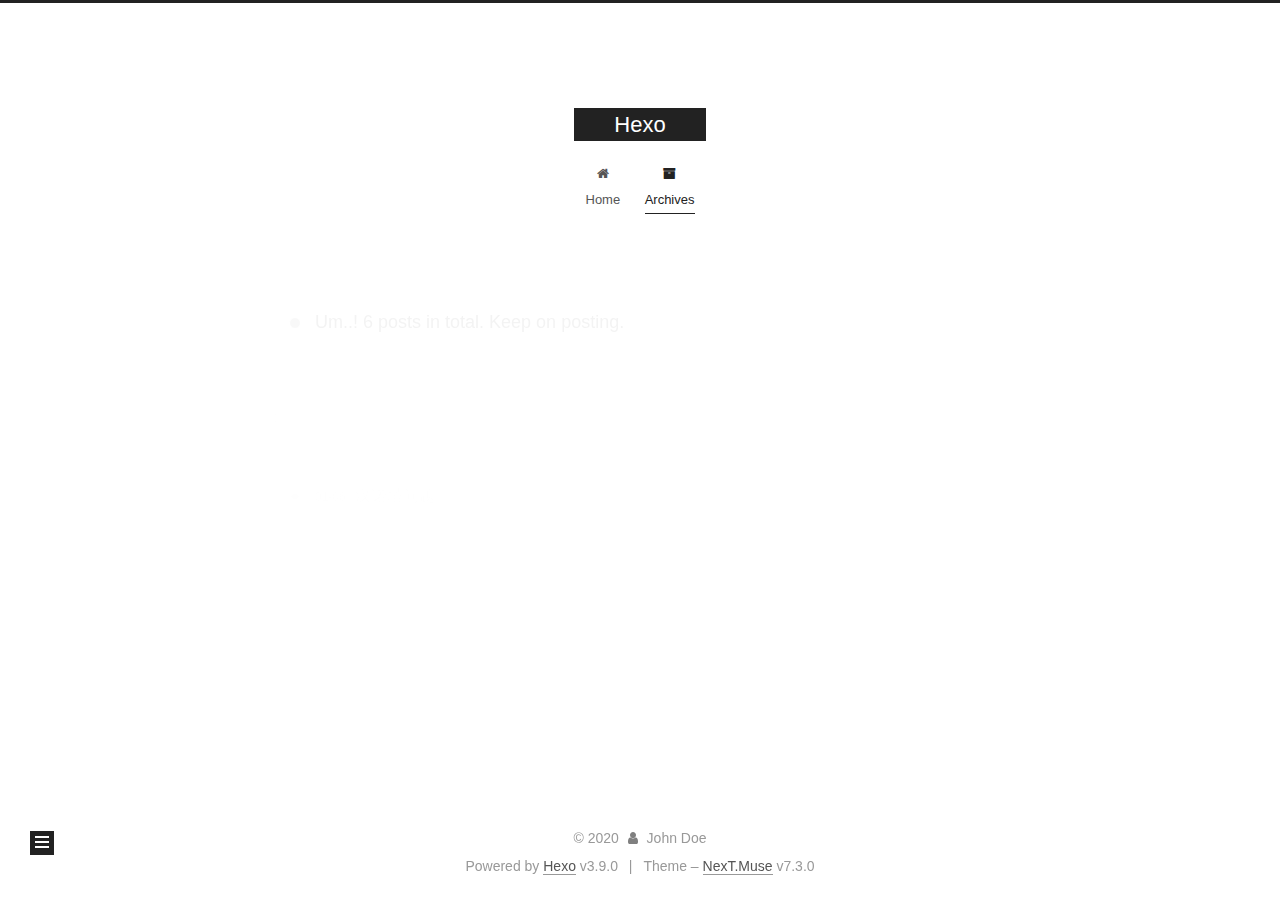
<file: archives/2020/index.html>
<!DOCTYPE html>





<html class="theme-next muse use-motion" lang="en">
<head>
  <meta charset="UTF-8">
<meta name="generator" content="Hexo 3.9.0">
<meta name="viewport" content="width=device-width, initial-scale=1, maximum-scale=2">
<meta name="theme-color" content="#222">
<meta http-equiv="X-UA-Compatible" content="IE=edge">
  <link rel="apple-touch-icon" sizes="180x180" href="/images/apple-touch-icon-next.png?v=7.3.0">
  <link rel="icon" type="image/png" sizes="32x32" href="/images/favicon-32x32-next.png?v=7.3.0">
  <link rel="icon" type="image/png" sizes="16x16" href="/images/favicon-16x16-next.png?v=7.3.0">
  <link rel="mask-icon" href="/images/logo.svg?v=7.3.0" color="#222">

<link rel="stylesheet" href="/css/main.css?v=7.3.0">


<link rel="stylesheet" href="/lib/font-awesome/css/font-awesome.min.css?v=4.7.0">


<script id="hexo-configurations">
  var NexT = window.NexT || {};
  var CONFIG = {
    root: '/',
    scheme: 'Muse',
    version: '7.3.0',
    exturl: false,
    sidebar: {"position":"left","display":"post","offset":12,"onmobile":false},
    back2top: {"enable":true,"sidebar":false,"scrollpercent":false},
    save_scroll: false,
    copycode: {"enable":false,"show_result":false,"style":null},
    fancybox: false,
    mediumzoom: false,
    lazyload: false,
    pangu: false,
    algolia: {
      applicationID: '',
      apiKey: '',
      indexName: '',
      hits: {"per_page":10},
      labels: {"input_placeholder":"Search for Posts","hits_empty":"We didn't find any results for the search: ${query}","hits_stats":"${hits} results found in ${time} ms"}
    },
    localsearch: {"enable":false,"trigger":"auto","top_n_per_article":1,"unescape":false,"preload":false},
    path: '',
    motion: {"enable":true,"async":false,"transition":{"post_block":"fadeIn","post_header":"slideDownIn","post_body":"slideDownIn","coll_header":"slideLeftIn","sidebar":"slideUpIn"}},
    translation: {
      copy_button: 'Copy',
      copy_success: 'Copied',
      copy_failure: 'Copy failed'
    }
  };
</script>

  <meta property="og:type" content="website">
<meta property="og:title" content="Hexo">
<meta property="og:url" content="http://yoursite.com/archives/2020/index.html">
<meta property="og:site_name" content="Hexo">
<meta property="og:locale" content="en">
<meta name="twitter:card" content="summary">
<meta name="twitter:title" content="Hexo">
  <link rel="canonical" href="http://yoursite.com/archives/2020/">


<script id="page-configurations">
  // https://hexo.io/docs/variables.html
  CONFIG.page = {
    sidebar: "",
    isHome: false,
    isPost: false,
    isPage: false,
    isArchive: true
  };
</script>

  <title>Archive | Hexo</title>
  








  <noscript>
  <style>
  .use-motion .motion-element,
  .use-motion .brand,
  .use-motion .menu-item,
  .sidebar-inner,
  .use-motion .post-block,
  .use-motion .pagination,
  .use-motion .comments,
  .use-motion .post-header,
  .use-motion .post-body,
  .use-motion .collection-title { opacity: initial; }

  .use-motion .logo,
  .use-motion .site-title,
  .use-motion .site-subtitle {
    opacity: initial;
    top: initial;
  }

  .use-motion .logo-line-before i { left: initial; }
  .use-motion .logo-line-after i { right: initial; }
  </style>
</noscript>

</head>

<body itemscope itemtype="http://schema.org/WebPage" lang="en">

  <div class="container sidebar-position-left">
    <div class="headband"></div>

    <header id="header" class="header" itemscope itemtype="http://schema.org/WPHeader">
      <div class="header-inner"><div class="site-brand-wrapper">
  <div class="site-meta">

    <div class="custom-logo-site-title">
      <a href="/" class="brand" rel="start">
        <span class="logo-line-before"><i></i></span>
        <span class="site-title">Hexo</span>
        <span class="logo-line-after"><i></i></span>
      </a>
    </div>
  </div>

  <div class="site-nav-toggle">
    <button aria-label="Toggle navigation bar">
      <span class="btn-bar"></span>
      <span class="btn-bar"></span>
      <span class="btn-bar"></span>
    </button>
  </div>
</div>


<nav class="site-nav">
  
  <ul id="menu" class="menu">
      
      
      
        
        <li class="menu-item menu-item-home">
      
    

    <a href="/" rel="section"><i class="menu-item-icon fa fa-fw fa-home"></i> <br>Home</a>

  </li>
      
      
      
        
        <li class="menu-item menu-item-archives">
      
    

    <a href="/archives/" rel="section"><i class="menu-item-icon fa fa-fw fa-archive"></i> <br>Archives</a>

  </li>
  </ul>

    

    
    
      
      
    
      
      
    
    

  

</nav>
</div>
    </header>

    


    <main id="main" class="main">
      <div class="main-inner">
        <div class="content-wrap">
          <div id="content" class="content page-archive">
            

  
  
  
  <div class="post-block archive">
    <div id="posts" class="posts-collapse">
      <span class="archive-move-on"></span>
      <span class="archive-page-counter">
        
        
        
          
        
        Um..! 6 posts in total. Keep on posting.
      </span>
      

      

  
  
  

  
    
    <div class="collection-title">
      <h1 class="archive-year" id="archive-year-2020">2020</h1>
    </div>
  
  

  <article class="post post-type-normal" itemscope itemtype="http://schema.org/Article">
    <header class="post-header">

      <h2 class="post-title">
        
          <a class="post-title-link" href="/2020/01/06/汉诺塔问题/" itemprop="url">
            
              <span itemprop="name">汉诺塔问题</span>
            
          </a>
        
      </h2>

      <div class="post-meta">
        <time class="post-time" itemprop="dateCreated"
              datetime="2020-01-06T11:05:52+08:00"
              content="2020-01-06">
          01-06
        </time>
      </div>

    </header>
  </article>




    </div>
  </div>
  
  
  

  



          </div>
          

        </div>
          
  
  <div class="sidebar-toggle">
    <div class="sidebar-toggle-line-wrap">
      <span class="sidebar-toggle-line sidebar-toggle-line-first"></span>
      <span class="sidebar-toggle-line sidebar-toggle-line-middle"></span>
      <span class="sidebar-toggle-line sidebar-toggle-line-last"></span>
    </div>
  </div>

  <aside id="sidebar" class="sidebar">
    <div class="sidebar-inner">

      <div class="site-overview-wrap sidebar-panel sidebar-panel-active">
        <div class="site-overview">

          <div class="site-author motion-element" itemprop="author" itemscope itemtype="http://schema.org/Person">
  <p class="site-author-name" itemprop="name">John Doe</p>
  <div class="site-description motion-element" itemprop="description"></div>
</div>
  <nav class="site-state motion-element">
      <div class="site-state-item site-state-posts">
        
          <a href="/archives/">
        
          <span class="site-state-item-count">6</span>
          <span class="site-state-item-name">posts</span>
        </a>
      </div>
    
  </nav>
  <div class="links-of-author motion-element">
      <span class="links-of-author-item">
      
      
        
      
      
        
      
        <a href="https://github.com/Programmer-Ran" title="GitHub &rarr; https://github.com/Programmer-Ran" rel="noopener" target="_blank"><i class="fa fa-fw fa-github"></i>GitHub</a>
      </span>
    
  </div>



        </div>
      </div>

    </div>
  </aside>
  <div id="sidebar-dimmer"></div>


      </div>
    </main>

    <footer id="footer" class="footer">
      <div class="footer-inner">
        <div class="copyright">&copy; <span itemprop="copyrightYear">2020</span>
  <span class="with-love" id="animate">
    <i class="fa fa-user"></i>
  </span>
  <span class="author" itemprop="copyrightHolder">John Doe</span>
</div>
  <div class="powered-by">Powered by <a href="https://hexo.io" class="theme-link" rel="noopener" target="_blank">Hexo</a> v3.9.0</div>
  <span class="post-meta-divider">|</span>
  <div class="theme-info">Theme – <a href="https://theme-next.org" class="theme-link" rel="noopener" target="_blank">NexT.Muse</a> v7.3.0</div>

        








        
      </div>
    </footer>
      <div class="back-to-top">
        <i class="fa fa-arrow-up"></i>
      </div>

    

  </div>

  
  <script src="/lib/jquery/index.js?v=3.4.1"></script>
  <script src="/lib/velocity/velocity.min.js?v=1.2.1"></script>
  <script src="/lib/velocity/velocity.ui.min.js?v=1.2.1"></script>

<script src="/js/utils.js?v=7.3.0"></script>
  <script src="/js/motion.js?v=7.3.0"></script>


  <script src="/js/schemes/muse.js?v=7.3.0"></script>


<script src="/js/next-boot.js?v=7.3.0"></script>




  




























  

  

  


  
</body>
</html>
</file>
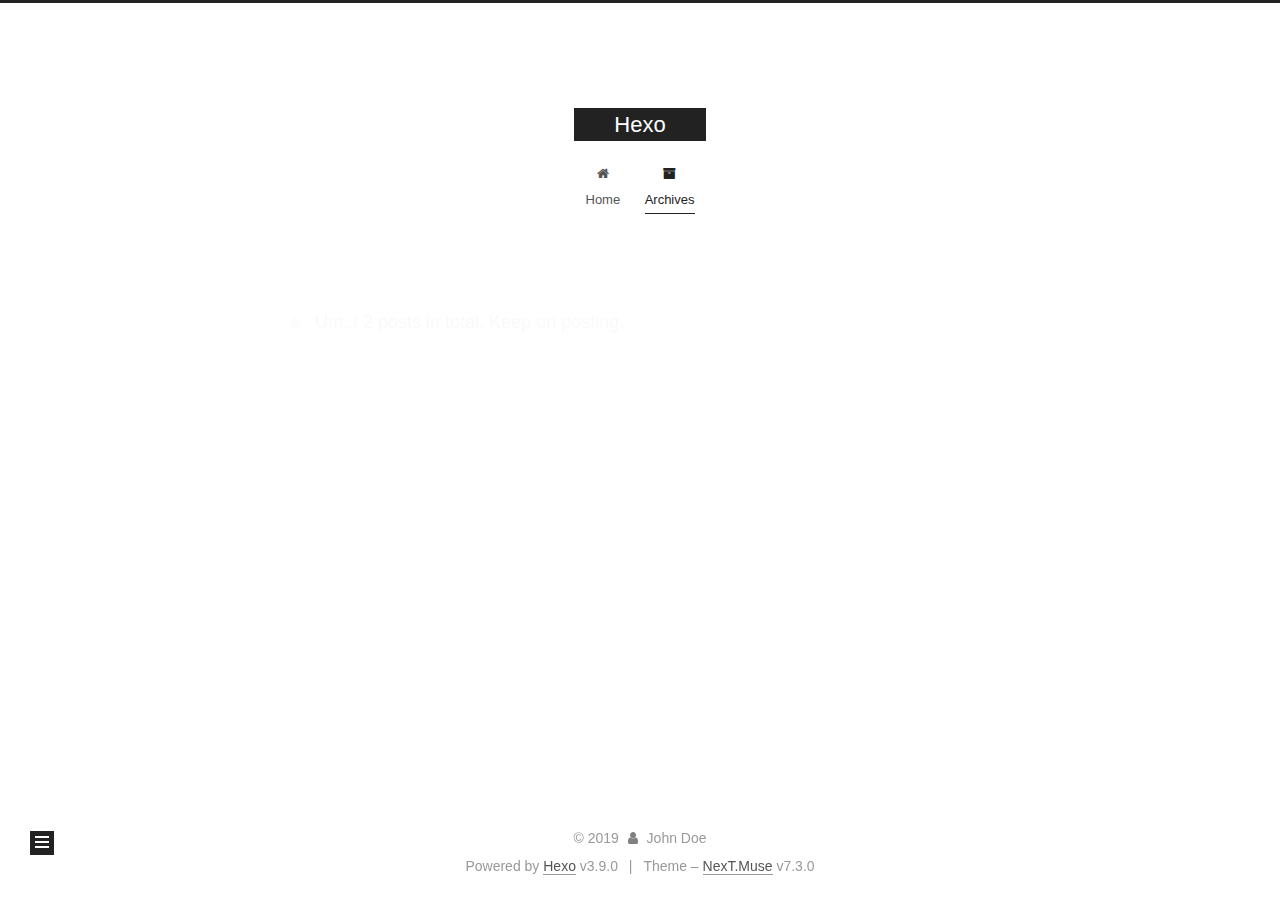
<file: archives/2019/08/index.html>
<!DOCTYPE html>





<html class="theme-next muse use-motion" lang="en">
<head>
  <meta charset="UTF-8">
<meta name="generator" content="Hexo 3.9.0">
<meta name="viewport" content="width=device-width, initial-scale=1, maximum-scale=2">
<meta name="theme-color" content="#222">
<meta http-equiv="X-UA-Compatible" content="IE=edge">
  <link rel="apple-touch-icon" sizes="180x180" href="/images/apple-touch-icon-next.png?v=7.3.0">
  <link rel="icon" type="image/png" sizes="32x32" href="/images/favicon-32x32-next.png?v=7.3.0">
  <link rel="icon" type="image/png" sizes="16x16" href="/images/favicon-16x16-next.png?v=7.3.0">
  <link rel="mask-icon" href="/images/logo.svg?v=7.3.0" color="#222">

<link rel="stylesheet" href="/css/main.css?v=7.3.0">


<link rel="stylesheet" href="/lib/font-awesome/css/font-awesome.min.css?v=4.7.0">


<script id="hexo-configurations">
  var NexT = window.NexT || {};
  var CONFIG = {
    root: '/',
    scheme: 'Muse',
    version: '7.3.0',
    exturl: false,
    sidebar: {"position":"left","display":"post","offset":12,"onmobile":false},
    back2top: {"enable":true,"sidebar":false,"scrollpercent":false},
    save_scroll: false,
    copycode: {"enable":false,"show_result":false,"style":null},
    fancybox: false,
    mediumzoom: false,
    lazyload: false,
    pangu: false,
    algolia: {
      applicationID: '',
      apiKey: '',
      indexName: '',
      hits: {"per_page":10},
      labels: {"input_placeholder":"Search for Posts","hits_empty":"We didn't find any results for the search: ${query}","hits_stats":"${hits} results found in ${time} ms"}
    },
    localsearch: {"enable":false,"trigger":"auto","top_n_per_article":1,"unescape":false,"preload":false},
    path: '',
    motion: {"enable":true,"async":false,"transition":{"post_block":"fadeIn","post_header":"slideDownIn","post_body":"slideDownIn","coll_header":"slideLeftIn","sidebar":"slideUpIn"}},
    translation: {
      copy_button: 'Copy',
      copy_success: 'Copied',
      copy_failure: 'Copy failed'
    }
  };
</script>

  <meta property="og:type" content="website">
<meta property="og:title" content="Hexo">
<meta property="og:url" content="http://yoursite.com/archives/2019/08/index.html">
<meta property="og:site_name" content="Hexo">
<meta property="og:locale" content="en">
<meta name="twitter:card" content="summary">
<meta name="twitter:title" content="Hexo">
  <link rel="canonical" href="http://yoursite.com/archives/2019/08/">


<script id="page-configurations">
  // https://hexo.io/docs/variables.html
  CONFIG.page = {
    sidebar: "",
    isHome: false,
    isPost: false,
    isPage: false,
    isArchive: true
  };
</script>

  <title>Archive | Hexo</title>
  








  <noscript>
  <style>
  .use-motion .motion-element,
  .use-motion .brand,
  .use-motion .menu-item,
  .sidebar-inner,
  .use-motion .post-block,
  .use-motion .pagination,
  .use-motion .comments,
  .use-motion .post-header,
  .use-motion .post-body,
  .use-motion .collection-title { opacity: initial; }

  .use-motion .logo,
  .use-motion .site-title,
  .use-motion .site-subtitle {
    opacity: initial;
    top: initial;
  }

  .use-motion .logo-line-before i { left: initial; }
  .use-motion .logo-line-after i { right: initial; }
  </style>
</noscript>

</head>

<body itemscope itemtype="http://schema.org/WebPage" lang="en">

  <div class="container sidebar-position-left">
    <div class="headband"></div>

    <header id="header" class="header" itemscope itemtype="http://schema.org/WPHeader">
      <div class="header-inner"><div class="site-brand-wrapper">
  <div class="site-meta">

    <div class="custom-logo-site-title">
      <a href="/" class="brand" rel="start">
        <span class="logo-line-before"><i></i></span>
        <span class="site-title">Hexo</span>
        <span class="logo-line-after"><i></i></span>
      </a>
    </div>
  </div>

  <div class="site-nav-toggle">
    <button aria-label="Toggle navigation bar">
      <span class="btn-bar"></span>
      <span class="btn-bar"></span>
      <span class="btn-bar"></span>
    </button>
  </div>
</div>


<nav class="site-nav">
  
  <ul id="menu" class="menu">
      
      
      
        
        <li class="menu-item menu-item-home">
      
    

    <a href="/" rel="section"><i class="menu-item-icon fa fa-fw fa-home"></i> <br>Home</a>

  </li>
      
      
      
        
        <li class="menu-item menu-item-archives">
      
    

    <a href="/archives/" rel="section"><i class="menu-item-icon fa fa-fw fa-archive"></i> <br>Archives</a>

  </li>
  </ul>

    

    
    
      
      
    
      
      
    
    

  

</nav>
</div>
    </header>

    


    <main id="main" class="main">
      <div class="main-inner">
        <div class="content-wrap">
          <div id="content" class="content page-archive">
            

  
  
  
  <div class="post-block archive">
    <div id="posts" class="posts-collapse">
      <span class="archive-move-on"></span>
      <span class="archive-page-counter">
        
        
        
          
        
        Um..! 2 posts in total. Keep on posting.
      </span>
      

      

  
  
  

  
    
    <div class="collection-title">
      <h1 class="archive-year" id="archive-year-2019">2019</h1>
    </div>
  
  

  <article class="post post-type-normal" itemscope itemtype="http://schema.org/Article">
    <header class="post-header">

      <h2 class="post-title">
        
          <a class="post-title-link" href="/2019/08/12/linux基础命令/" itemprop="url">
            
              <span itemprop="name">linux基础命令</span>
            
          </a>
        
      </h2>

      <div class="post-meta">
        <time class="post-time" itemprop="dateCreated"
              datetime="2019-08-12T09:55:46+08:00"
              content="2019-08-12">
          08-12
        </time>
      </div>

    </header>
  </article>



  
  
  

  
  

  <article class="post post-type-normal" itemscope itemtype="http://schema.org/Article">
    <header class="post-header">

      <h2 class="post-title">
        
          <a class="post-title-link" href="/2019/08/12/hello-world/" itemprop="url">
            
              <span itemprop="name">Hello World</span>
            
          </a>
        
      </h2>

      <div class="post-meta">
        <time class="post-time" itemprop="dateCreated"
              datetime="2019-08-12T09:15:15+08:00"
              content="2019-08-12">
          08-12
        </time>
      </div>

    </header>
  </article>




    </div>
  </div>
  
  
  

  



          </div>
          

        </div>
          
  
  <div class="sidebar-toggle">
    <div class="sidebar-toggle-line-wrap">
      <span class="sidebar-toggle-line sidebar-toggle-line-first"></span>
      <span class="sidebar-toggle-line sidebar-toggle-line-middle"></span>
      <span class="sidebar-toggle-line sidebar-toggle-line-last"></span>
    </div>
  </div>

  <aside id="sidebar" class="sidebar">
    <div class="sidebar-inner">

      <div class="site-overview-wrap sidebar-panel sidebar-panel-active">
        <div class="site-overview">

          <div class="site-author motion-element" itemprop="author" itemscope itemtype="http://schema.org/Person">
  <p class="site-author-name" itemprop="name">John Doe</p>
  <div class="site-description motion-element" itemprop="description"></div>
</div>
  <nav class="site-state motion-element">
      <div class="site-state-item site-state-posts">
        
          <a href="/archives/">
        
          <span class="site-state-item-count">2</span>
          <span class="site-state-item-name">posts</span>
        </a>
      </div>
    
  </nav>
  <div class="links-of-author motion-element">
      <span class="links-of-author-item">
      
      
        
      
      
        
      
        <a href="https://github.com/Programmer-Ran" title="GitHub &rarr; https://github.com/Programmer-Ran" rel="noopener" target="_blank"><i class="fa fa-fw fa-github"></i>GitHub</a>
      </span>
    
  </div>



        </div>
      </div>

    </div>
  </aside>
  <div id="sidebar-dimmer"></div>


      </div>
    </main>

    <footer id="footer" class="footer">
      <div class="footer-inner">
        <div class="copyright">&copy; <span itemprop="copyrightYear">2019</span>
  <span class="with-love" id="animate">
    <i class="fa fa-user"></i>
  </span>
  <span class="author" itemprop="copyrightHolder">John Doe</span>
</div>
  <div class="powered-by">Powered by <a href="https://hexo.io" class="theme-link" rel="noopener" target="_blank">Hexo</a> v3.9.0</div>
  <span class="post-meta-divider">|</span>
  <div class="theme-info">Theme – <a href="https://theme-next.org" class="theme-link" rel="noopener" target="_blank">NexT.Muse</a> v7.3.0</div>

        








        
      </div>
    </footer>
      <div class="back-to-top">
        <i class="fa fa-arrow-up"></i>
      </div>

    

  </div>

  
  <script src="/lib/jquery/index.js?v=3.4.1"></script>
  <script src="/lib/velocity/velocity.min.js?v=1.2.1"></script>
  <script src="/lib/velocity/velocity.ui.min.js?v=1.2.1"></script>

<script src="/js/utils.js?v=7.3.0"></script>
  <script src="/js/motion.js?v=7.3.0"></script>


  <script src="/js/schemes/muse.js?v=7.3.0"></script>


<script src="/js/next-boot.js?v=7.3.0"></script>




  




























  

  

  


  
</body>
</html>
</file>
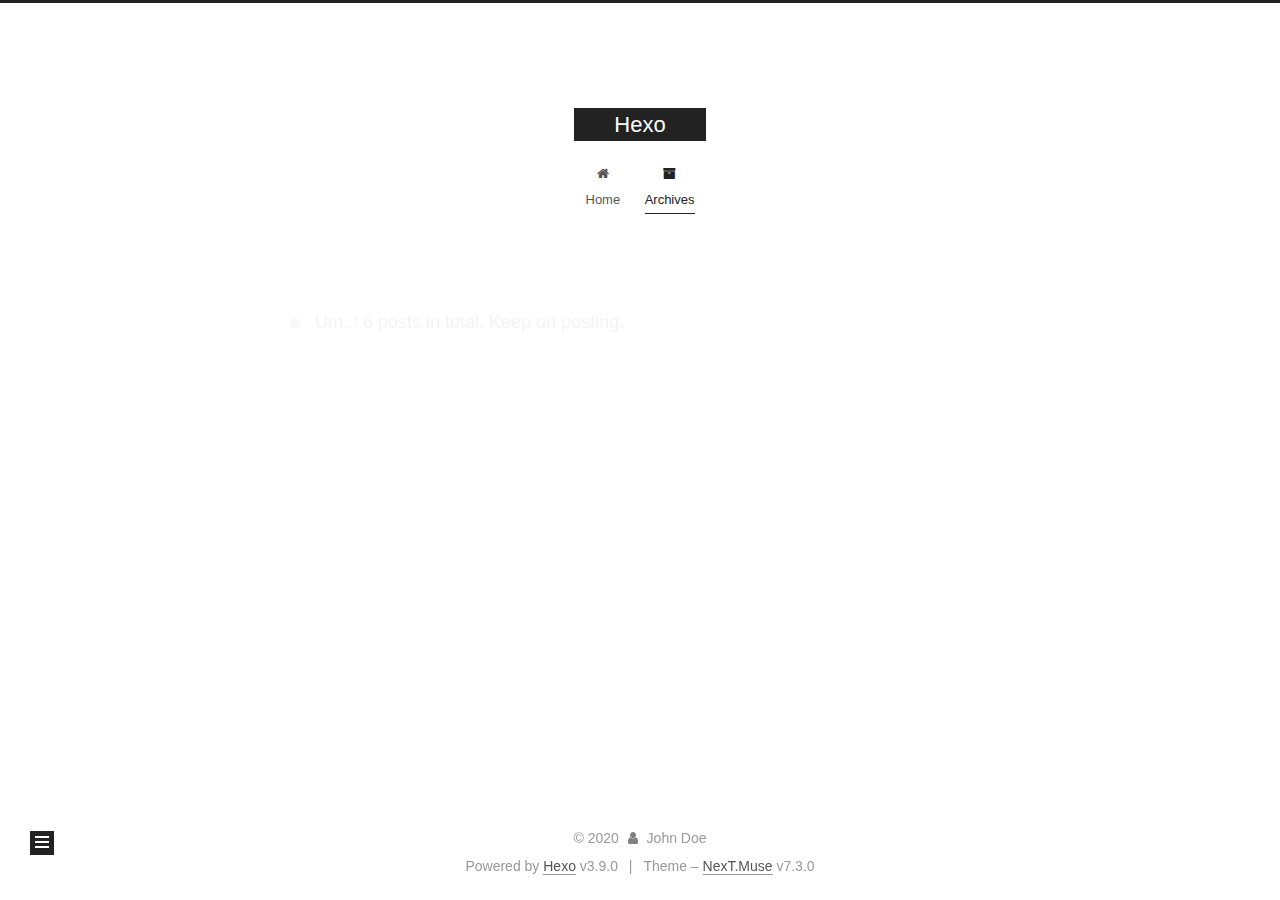
<file: archives/2019/11/index.html>
<!DOCTYPE html>





<html class="theme-next muse use-motion" lang="en">
<head>
  <meta charset="UTF-8">
<meta name="generator" content="Hexo 3.9.0">
<meta name="viewport" content="width=device-width, initial-scale=1, maximum-scale=2">
<meta name="theme-color" content="#222">
<meta http-equiv="X-UA-Compatible" content="IE=edge">
  <link rel="apple-touch-icon" sizes="180x180" href="/images/apple-touch-icon-next.png?v=7.3.0">
  <link rel="icon" type="image/png" sizes="32x32" href="/images/favicon-32x32-next.png?v=7.3.0">
  <link rel="icon" type="image/png" sizes="16x16" href="/images/favicon-16x16-next.png?v=7.3.0">
  <link rel="mask-icon" href="/images/logo.svg?v=7.3.0" color="#222">

<link rel="stylesheet" href="/css/main.css?v=7.3.0">


<link rel="stylesheet" href="/lib/font-awesome/css/font-awesome.min.css?v=4.7.0">


<script id="hexo-configurations">
  var NexT = window.NexT || {};
  var CONFIG = {
    root: '/',
    scheme: 'Muse',
    version: '7.3.0',
    exturl: false,
    sidebar: {"position":"left","display":"post","offset":12,"onmobile":false},
    back2top: {"enable":true,"sidebar":false,"scrollpercent":false},
    save_scroll: false,
    copycode: {"enable":false,"show_result":false,"style":null},
    fancybox: false,
    mediumzoom: false,
    lazyload: false,
    pangu: false,
    algolia: {
      applicationID: '',
      apiKey: '',
      indexName: '',
      hits: {"per_page":10},
      labels: {"input_placeholder":"Search for Posts","hits_empty":"We didn't find any results for the search: ${query}","hits_stats":"${hits} results found in ${time} ms"}
    },
    localsearch: {"enable":false,"trigger":"auto","top_n_per_article":1,"unescape":false,"preload":false},
    path: '',
    motion: {"enable":true,"async":false,"transition":{"post_block":"fadeIn","post_header":"slideDownIn","post_body":"slideDownIn","coll_header":"slideLeftIn","sidebar":"slideUpIn"}},
    translation: {
      copy_button: 'Copy',
      copy_success: 'Copied',
      copy_failure: 'Copy failed'
    }
  };
</script>

  <meta property="og:type" content="website">
<meta property="og:title" content="Hexo">
<meta property="og:url" content="http://yoursite.com/archives/2019/11/index.html">
<meta property="og:site_name" content="Hexo">
<meta property="og:locale" content="en">
<meta name="twitter:card" content="summary">
<meta name="twitter:title" content="Hexo">
  <link rel="canonical" href="http://yoursite.com/archives/2019/11/">


<script id="page-configurations">
  // https://hexo.io/docs/variables.html
  CONFIG.page = {
    sidebar: "",
    isHome: false,
    isPost: false,
    isPage: false,
    isArchive: true
  };
</script>

  <title>Archive | Hexo</title>
  








  <noscript>
  <style>
  .use-motion .motion-element,
  .use-motion .brand,
  .use-motion .menu-item,
  .sidebar-inner,
  .use-motion .post-block,
  .use-motion .pagination,
  .use-motion .comments,
  .use-motion .post-header,
  .use-motion .post-body,
  .use-motion .collection-title { opacity: initial; }

  .use-motion .logo,
  .use-motion .site-title,
  .use-motion .site-subtitle {
    opacity: initial;
    top: initial;
  }

  .use-motion .logo-line-before i { left: initial; }
  .use-motion .logo-line-after i { right: initial; }
  </style>
</noscript>

</head>

<body itemscope itemtype="http://schema.org/WebPage" lang="en">

  <div class="container sidebar-position-left">
    <div class="headband"></div>

    <header id="header" class="header" itemscope itemtype="http://schema.org/WPHeader">
      <div class="header-inner"><div class="site-brand-wrapper">
  <div class="site-meta">

    <div class="custom-logo-site-title">
      <a href="/" class="brand" rel="start">
        <span class="logo-line-before"><i></i></span>
        <span class="site-title">Hexo</span>
        <span class="logo-line-after"><i></i></span>
      </a>
    </div>
  </div>

  <div class="site-nav-toggle">
    <button aria-label="Toggle navigation bar">
      <span class="btn-bar"></span>
      <span class="btn-bar"></span>
      <span class="btn-bar"></span>
    </button>
  </div>
</div>


<nav class="site-nav">
  
  <ul id="menu" class="menu">
      
      
      
        
        <li class="menu-item menu-item-home">
      
    

    <a href="/" rel="section"><i class="menu-item-icon fa fa-fw fa-home"></i> <br>Home</a>

  </li>
      
      
      
        
        <li class="menu-item menu-item-archives">
      
    

    <a href="/archives/" rel="section"><i class="menu-item-icon fa fa-fw fa-archive"></i> <br>Archives</a>

  </li>
  </ul>

    

    
    
      
      
    
      
      
    
    

  

</nav>
</div>
    </header>

    


    <main id="main" class="main">
      <div class="main-inner">
        <div class="content-wrap">
          <div id="content" class="content page-archive">
            

  
  
  
  <div class="post-block archive">
    <div id="posts" class="posts-collapse">
      <span class="archive-move-on"></span>
      <span class="archive-page-counter">
        
        
        
          
        
        Um..! 6 posts in total. Keep on posting.
      </span>
      

      

  
  
  

  
    
    <div class="collection-title">
      <h1 class="archive-year" id="archive-year-2019">2019</h1>
    </div>
  
  

  <article class="post post-type-normal" itemscope itemtype="http://schema.org/Article">
    <header class="post-header">

      <h2 class="post-title">
        
          <a class="post-title-link" href="/2019/11/26/Maximum-Subsquence-Sum/" itemprop="url">
            
              <span itemprop="name">Maximum Subsquence Sum</span>
            
          </a>
        
      </h2>

      <div class="post-meta">
        <time class="post-time" itemprop="dateCreated"
              datetime="2019-11-26T21:28:58+08:00"
              content="2019-11-26">
          11-26
        </time>
      </div>

    </header>
  </article>




    </div>
  </div>
  
  
  

  



          </div>
          

        </div>
          
  
  <div class="sidebar-toggle">
    <div class="sidebar-toggle-line-wrap">
      <span class="sidebar-toggle-line sidebar-toggle-line-first"></span>
      <span class="sidebar-toggle-line sidebar-toggle-line-middle"></span>
      <span class="sidebar-toggle-line sidebar-toggle-line-last"></span>
    </div>
  </div>

  <aside id="sidebar" class="sidebar">
    <div class="sidebar-inner">

      <div class="site-overview-wrap sidebar-panel sidebar-panel-active">
        <div class="site-overview">

          <div class="site-author motion-element" itemprop="author" itemscope itemtype="http://schema.org/Person">
  <p class="site-author-name" itemprop="name">John Doe</p>
  <div class="site-description motion-element" itemprop="description"></div>
</div>
  <nav class="site-state motion-element">
      <div class="site-state-item site-state-posts">
        
          <a href="/archives/">
        
          <span class="site-state-item-count">6</span>
          <span class="site-state-item-name">posts</span>
        </a>
      </div>
    
  </nav>
  <div class="links-of-author motion-element">
      <span class="links-of-author-item">
      
      
        
      
      
        
      
        <a href="https://github.com/Programmer-Ran" title="GitHub &rarr; https://github.com/Programmer-Ran" rel="noopener" target="_blank"><i class="fa fa-fw fa-github"></i>GitHub</a>
      </span>
    
  </div>



        </div>
      </div>

    </div>
  </aside>
  <div id="sidebar-dimmer"></div>


      </div>
    </main>

    <footer id="footer" class="footer">
      <div class="footer-inner">
        <div class="copyright">&copy; <span itemprop="copyrightYear">2020</span>
  <span class="with-love" id="animate">
    <i class="fa fa-user"></i>
  </span>
  <span class="author" itemprop="copyrightHolder">John Doe</span>
</div>
  <div class="powered-by">Powered by <a href="https://hexo.io" class="theme-link" rel="noopener" target="_blank">Hexo</a> v3.9.0</div>
  <span class="post-meta-divider">|</span>
  <div class="theme-info">Theme – <a href="https://theme-next.org" class="theme-link" rel="noopener" target="_blank">NexT.Muse</a> v7.3.0</div>

        








        
      </div>
    </footer>
      <div class="back-to-top">
        <i class="fa fa-arrow-up"></i>
      </div>

    

  </div>

  
  <script src="/lib/jquery/index.js?v=3.4.1"></script>
  <script src="/lib/velocity/velocity.min.js?v=1.2.1"></script>
  <script src="/lib/velocity/velocity.ui.min.js?v=1.2.1"></script>

<script src="/js/utils.js?v=7.3.0"></script>
  <script src="/js/motion.js?v=7.3.0"></script>


  <script src="/js/schemes/muse.js?v=7.3.0"></script>


<script src="/js/next-boot.js?v=7.3.0"></script>




  




























  

  

  


  
</body>
</html>
</file>
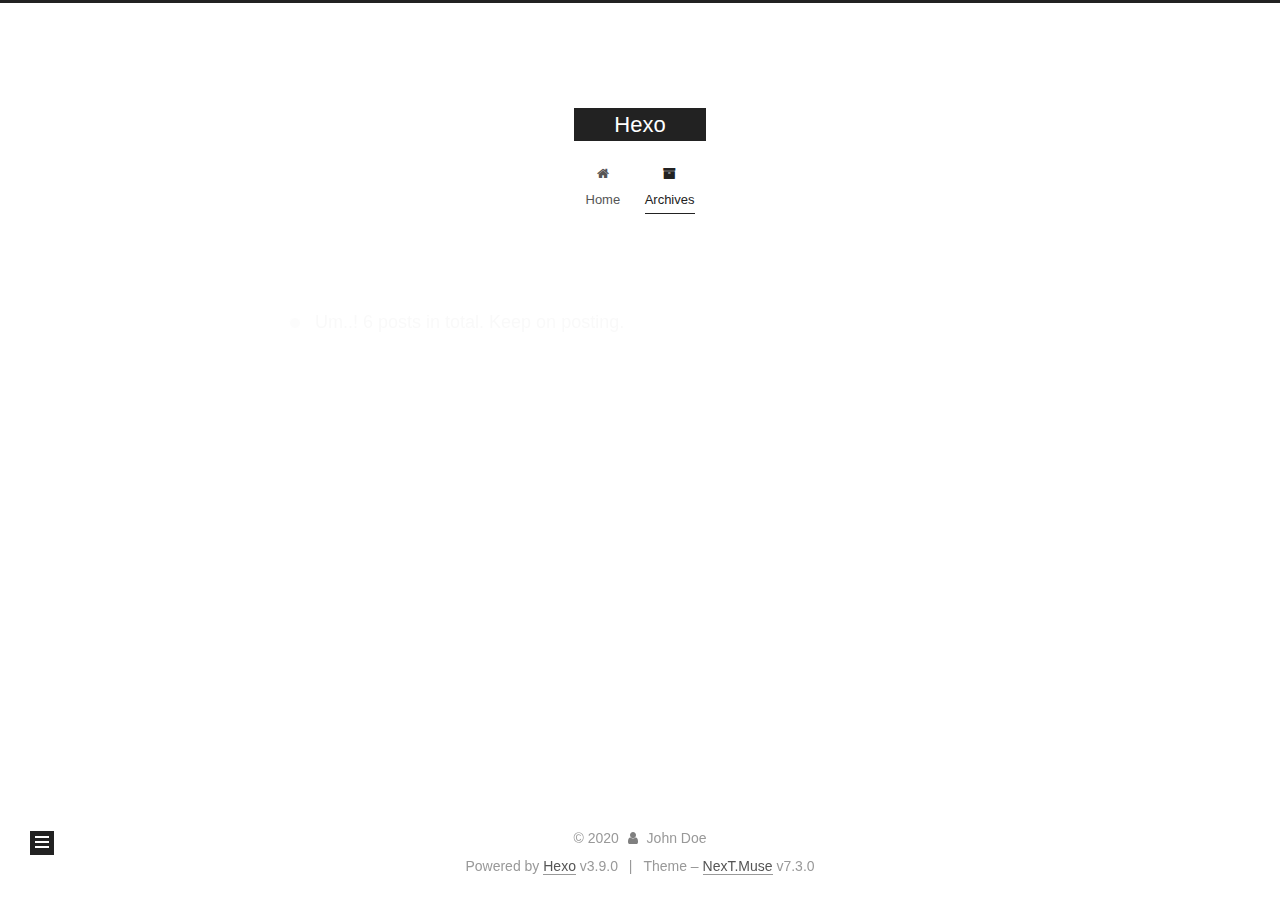
<file: archives/2019/12/index.html>
<!DOCTYPE html>





<html class="theme-next muse use-motion" lang="en">
<head>
  <meta charset="UTF-8">
<meta name="generator" content="Hexo 3.9.0">
<meta name="viewport" content="width=device-width, initial-scale=1, maximum-scale=2">
<meta name="theme-color" content="#222">
<meta http-equiv="X-UA-Compatible" content="IE=edge">
  <link rel="apple-touch-icon" sizes="180x180" href="/images/apple-touch-icon-next.png?v=7.3.0">
  <link rel="icon" type="image/png" sizes="32x32" href="/images/favicon-32x32-next.png?v=7.3.0">
  <link rel="icon" type="image/png" sizes="16x16" href="/images/favicon-16x16-next.png?v=7.3.0">
  <link rel="mask-icon" href="/images/logo.svg?v=7.3.0" color="#222">

<link rel="stylesheet" href="/css/main.css?v=7.3.0">


<link rel="stylesheet" href="/lib/font-awesome/css/font-awesome.min.css?v=4.7.0">


<script id="hexo-configurations">
  var NexT = window.NexT || {};
  var CONFIG = {
    root: '/',
    scheme: 'Muse',
    version: '7.3.0',
    exturl: false,
    sidebar: {"position":"left","display":"post","offset":12,"onmobile":false},
    back2top: {"enable":true,"sidebar":false,"scrollpercent":false},
    save_scroll: false,
    copycode: {"enable":false,"show_result":false,"style":null},
    fancybox: false,
    mediumzoom: false,
    lazyload: false,
    pangu: false,
    algolia: {
      applicationID: '',
      apiKey: '',
      indexName: '',
      hits: {"per_page":10},
      labels: {"input_placeholder":"Search for Posts","hits_empty":"We didn't find any results for the search: ${query}","hits_stats":"${hits} results found in ${time} ms"}
    },
    localsearch: {"enable":false,"trigger":"auto","top_n_per_article":1,"unescape":false,"preload":false},
    path: '',
    motion: {"enable":true,"async":false,"transition":{"post_block":"fadeIn","post_header":"slideDownIn","post_body":"slideDownIn","coll_header":"slideLeftIn","sidebar":"slideUpIn"}},
    translation: {
      copy_button: 'Copy',
      copy_success: 'Copied',
      copy_failure: 'Copy failed'
    }
  };
</script>

  <meta property="og:type" content="website">
<meta property="og:title" content="Hexo">
<meta property="og:url" content="http://yoursite.com/archives/2019/12/index.html">
<meta property="og:site_name" content="Hexo">
<meta property="og:locale" content="en">
<meta name="twitter:card" content="summary">
<meta name="twitter:title" content="Hexo">
  <link rel="canonical" href="http://yoursite.com/archives/2019/12/">


<script id="page-configurations">
  // https://hexo.io/docs/variables.html
  CONFIG.page = {
    sidebar: "",
    isHome: false,
    isPost: false,
    isPage: false,
    isArchive: true
  };
</script>

  <title>Archive | Hexo</title>
  








  <noscript>
  <style>
  .use-motion .motion-element,
  .use-motion .brand,
  .use-motion .menu-item,
  .sidebar-inner,
  .use-motion .post-block,
  .use-motion .pagination,
  .use-motion .comments,
  .use-motion .post-header,
  .use-motion .post-body,
  .use-motion .collection-title { opacity: initial; }

  .use-motion .logo,
  .use-motion .site-title,
  .use-motion .site-subtitle {
    opacity: initial;
    top: initial;
  }

  .use-motion .logo-line-before i { left: initial; }
  .use-motion .logo-line-after i { right: initial; }
  </style>
</noscript>

</head>

<body itemscope itemtype="http://schema.org/WebPage" lang="en">

  <div class="container sidebar-position-left">
    <div class="headband"></div>

    <header id="header" class="header" itemscope itemtype="http://schema.org/WPHeader">
      <div class="header-inner"><div class="site-brand-wrapper">
  <div class="site-meta">

    <div class="custom-logo-site-title">
      <a href="/" class="brand" rel="start">
        <span class="logo-line-before"><i></i></span>
        <span class="site-title">Hexo</span>
        <span class="logo-line-after"><i></i></span>
      </a>
    </div>
  </div>

  <div class="site-nav-toggle">
    <button aria-label="Toggle navigation bar">
      <span class="btn-bar"></span>
      <span class="btn-bar"></span>
      <span class="btn-bar"></span>
    </button>
  </div>
</div>


<nav class="site-nav">
  
  <ul id="menu" class="menu">
      
      
      
        
        <li class="menu-item menu-item-home">
      
    

    <a href="/" rel="section"><i class="menu-item-icon fa fa-fw fa-home"></i> <br>Home</a>

  </li>
      
      
      
        
        <li class="menu-item menu-item-archives">
      
    

    <a href="/archives/" rel="section"><i class="menu-item-icon fa fa-fw fa-archive"></i> <br>Archives</a>

  </li>
  </ul>

    

    
    
      
      
    
      
      
    
    

  

</nav>
</div>
    </header>

    


    <main id="main" class="main">
      <div class="main-inner">
        <div class="content-wrap">
          <div id="content" class="content page-archive">
            

  
  
  
  <div class="post-block archive">
    <div id="posts" class="posts-collapse">
      <span class="archive-move-on"></span>
      <span class="archive-page-counter">
        
        
        
          
        
        Um..! 6 posts in total. Keep on posting.
      </span>
      

      

  
  
  

  
    
    <div class="collection-title">
      <h1 class="archive-year" id="archive-year-2019">2019</h1>
    </div>
  
  

  <article class="post post-type-normal" itemscope itemtype="http://schema.org/Article">
    <header class="post-header">

      <h2 class="post-title">
        
          <a class="post-title-link" href="/2019/12/26/数据结构-绪论/" itemprop="url">
            
              <span itemprop="name">post数据结构-绪论</span>
            
          </a>
        
      </h2>

      <div class="post-meta">
        <time class="post-time" itemprop="dateCreated"
              datetime="2019-12-26T20:28:32+08:00"
              content="2019-12-26">
          12-26
        </time>
      </div>

    </header>
  </article>




    </div>
  </div>
  
  
  

  



          </div>
          

        </div>
          
  
  <div class="sidebar-toggle">
    <div class="sidebar-toggle-line-wrap">
      <span class="sidebar-toggle-line sidebar-toggle-line-first"></span>
      <span class="sidebar-toggle-line sidebar-toggle-line-middle"></span>
      <span class="sidebar-toggle-line sidebar-toggle-line-last"></span>
    </div>
  </div>

  <aside id="sidebar" class="sidebar">
    <div class="sidebar-inner">

      <div class="site-overview-wrap sidebar-panel sidebar-panel-active">
        <div class="site-overview">

          <div class="site-author motion-element" itemprop="author" itemscope itemtype="http://schema.org/Person">
  <p class="site-author-name" itemprop="name">John Doe</p>
  <div class="site-description motion-element" itemprop="description"></div>
</div>
  <nav class="site-state motion-element">
      <div class="site-state-item site-state-posts">
        
          <a href="/archives/">
        
          <span class="site-state-item-count">6</span>
          <span class="site-state-item-name">posts</span>
        </a>
      </div>
    
  </nav>
  <div class="links-of-author motion-element">
      <span class="links-of-author-item">
      
      
        
      
      
        
      
        <a href="https://github.com/Programmer-Ran" title="GitHub &rarr; https://github.com/Programmer-Ran" rel="noopener" target="_blank"><i class="fa fa-fw fa-github"></i>GitHub</a>
      </span>
    
  </div>



        </div>
      </div>

    </div>
  </aside>
  <div id="sidebar-dimmer"></div>


      </div>
    </main>

    <footer id="footer" class="footer">
      <div class="footer-inner">
        <div class="copyright">&copy; <span itemprop="copyrightYear">2020</span>
  <span class="with-love" id="animate">
    <i class="fa fa-user"></i>
  </span>
  <span class="author" itemprop="copyrightHolder">John Doe</span>
</div>
  <div class="powered-by">Powered by <a href="https://hexo.io" class="theme-link" rel="noopener" target="_blank">Hexo</a> v3.9.0</div>
  <span class="post-meta-divider">|</span>
  <div class="theme-info">Theme – <a href="https://theme-next.org" class="theme-link" rel="noopener" target="_blank">NexT.Muse</a> v7.3.0</div>

        








        
      </div>
    </footer>
      <div class="back-to-top">
        <i class="fa fa-arrow-up"></i>
      </div>

    

  </div>

  
  <script src="/lib/jquery/index.js?v=3.4.1"></script>
  <script src="/lib/velocity/velocity.min.js?v=1.2.1"></script>
  <script src="/lib/velocity/velocity.ui.min.js?v=1.2.1"></script>

<script src="/js/utils.js?v=7.3.0"></script>
  <script src="/js/motion.js?v=7.3.0"></script>


  <script src="/js/schemes/muse.js?v=7.3.0"></script>


<script src="/js/next-boot.js?v=7.3.0"></script>




  




























  

  

  


  
</body>
</html>
</file>
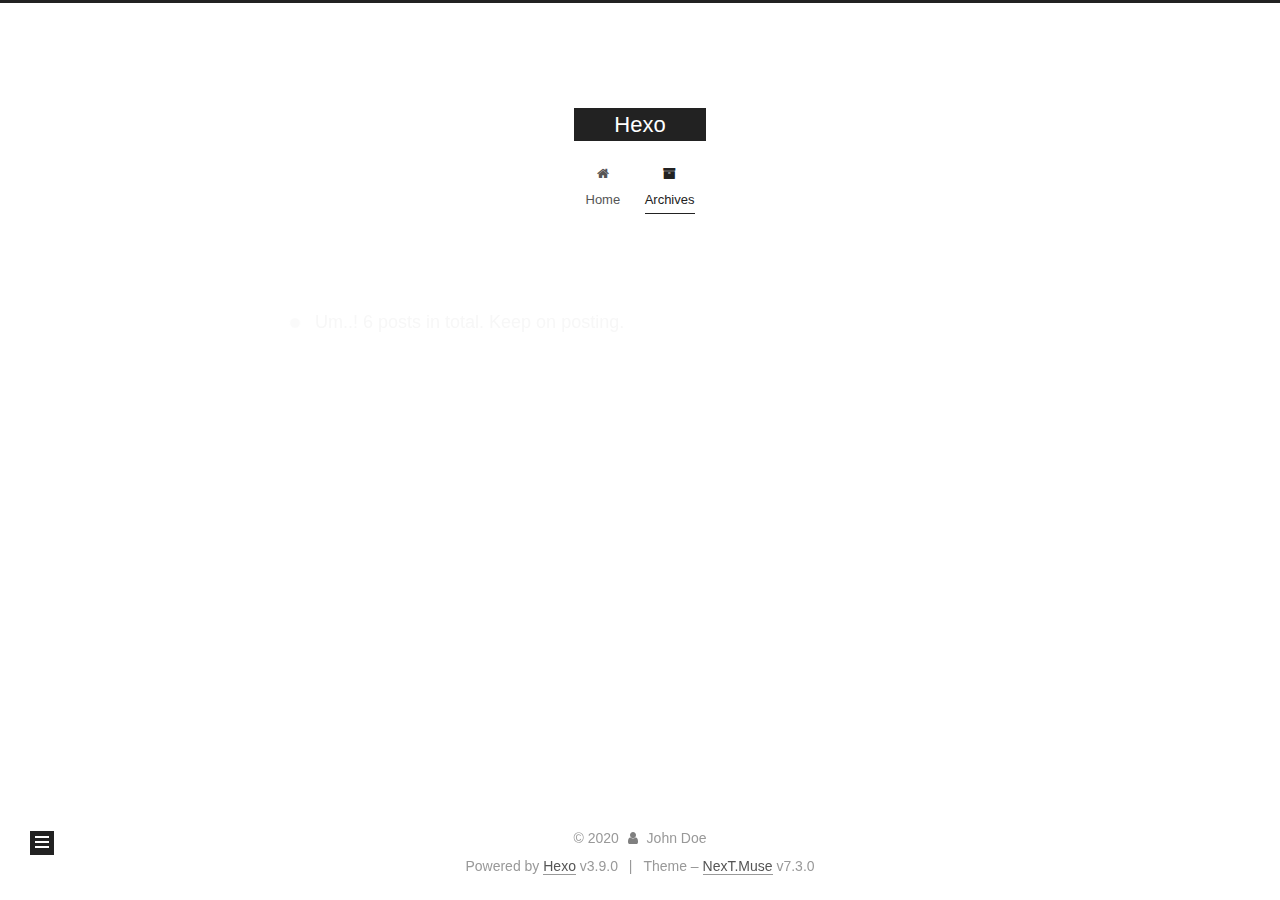
<file: archives/2020/01/index.html>
<!DOCTYPE html>





<html class="theme-next muse use-motion" lang="en">
<head>
  <meta charset="UTF-8">
<meta name="generator" content="Hexo 3.9.0">
<meta name="viewport" content="width=device-width, initial-scale=1, maximum-scale=2">
<meta name="theme-color" content="#222">
<meta http-equiv="X-UA-Compatible" content="IE=edge">
  <link rel="apple-touch-icon" sizes="180x180" href="/images/apple-touch-icon-next.png?v=7.3.0">
  <link rel="icon" type="image/png" sizes="32x32" href="/images/favicon-32x32-next.png?v=7.3.0">
  <link rel="icon" type="image/png" sizes="16x16" href="/images/favicon-16x16-next.png?v=7.3.0">
  <link rel="mask-icon" href="/images/logo.svg?v=7.3.0" color="#222">

<link rel="stylesheet" href="/css/main.css?v=7.3.0">


<link rel="stylesheet" href="/lib/font-awesome/css/font-awesome.min.css?v=4.7.0">


<script id="hexo-configurations">
  var NexT = window.NexT || {};
  var CONFIG = {
    root: '/',
    scheme: 'Muse',
    version: '7.3.0',
    exturl: false,
    sidebar: {"position":"left","display":"post","offset":12,"onmobile":false},
    back2top: {"enable":true,"sidebar":false,"scrollpercent":false},
    save_scroll: false,
    copycode: {"enable":false,"show_result":false,"style":null},
    fancybox: false,
    mediumzoom: false,
    lazyload: false,
    pangu: false,
    algolia: {
      applicationID: '',
      apiKey: '',
      indexName: '',
      hits: {"per_page":10},
      labels: {"input_placeholder":"Search for Posts","hits_empty":"We didn't find any results for the search: ${query}","hits_stats":"${hits} results found in ${time} ms"}
    },
    localsearch: {"enable":false,"trigger":"auto","top_n_per_article":1,"unescape":false,"preload":false},
    path: '',
    motion: {"enable":true,"async":false,"transition":{"post_block":"fadeIn","post_header":"slideDownIn","post_body":"slideDownIn","coll_header":"slideLeftIn","sidebar":"slideUpIn"}},
    translation: {
      copy_button: 'Copy',
      copy_success: 'Copied',
      copy_failure: 'Copy failed'
    }
  };
</script>

  <meta property="og:type" content="website">
<meta property="og:title" content="Hexo">
<meta property="og:url" content="http://yoursite.com/archives/2020/01/index.html">
<meta property="og:site_name" content="Hexo">
<meta property="og:locale" content="en">
<meta name="twitter:card" content="summary">
<meta name="twitter:title" content="Hexo">
  <link rel="canonical" href="http://yoursite.com/archives/2020/01/">


<script id="page-configurations">
  // https://hexo.io/docs/variables.html
  CONFIG.page = {
    sidebar: "",
    isHome: false,
    isPost: false,
    isPage: false,
    isArchive: true
  };
</script>

  <title>Archive | Hexo</title>
  








  <noscript>
  <style>
  .use-motion .motion-element,
  .use-motion .brand,
  .use-motion .menu-item,
  .sidebar-inner,
  .use-motion .post-block,
  .use-motion .pagination,
  .use-motion .comments,
  .use-motion .post-header,
  .use-motion .post-body,
  .use-motion .collection-title { opacity: initial; }

  .use-motion .logo,
  .use-motion .site-title,
  .use-motion .site-subtitle {
    opacity: initial;
    top: initial;
  }

  .use-motion .logo-line-before i { left: initial; }
  .use-motion .logo-line-after i { right: initial; }
  </style>
</noscript>

</head>

<body itemscope itemtype="http://schema.org/WebPage" lang="en">

  <div class="container sidebar-position-left">
    <div class="headband"></div>

    <header id="header" class="header" itemscope itemtype="http://schema.org/WPHeader">
      <div class="header-inner"><div class="site-brand-wrapper">
  <div class="site-meta">

    <div class="custom-logo-site-title">
      <a href="/" class="brand" rel="start">
        <span class="logo-line-before"><i></i></span>
        <span class="site-title">Hexo</span>
        <span class="logo-line-after"><i></i></span>
      </a>
    </div>
  </div>

  <div class="site-nav-toggle">
    <button aria-label="Toggle navigation bar">
      <span class="btn-bar"></span>
      <span class="btn-bar"></span>
      <span class="btn-bar"></span>
    </button>
  </div>
</div>


<nav class="site-nav">
  
  <ul id="menu" class="menu">
      
      
      
        
        <li class="menu-item menu-item-home">
      
    

    <a href="/" rel="section"><i class="menu-item-icon fa fa-fw fa-home"></i> <br>Home</a>

  </li>
      
      
      
        
        <li class="menu-item menu-item-archives">
      
    

    <a href="/archives/" rel="section"><i class="menu-item-icon fa fa-fw fa-archive"></i> <br>Archives</a>

  </li>
  </ul>

    

    
    
      
      
    
      
      
    
    

  

</nav>
</div>
    </header>

    


    <main id="main" class="main">
      <div class="main-inner">
        <div class="content-wrap">
          <div id="content" class="content page-archive">
            

  
  
  
  <div class="post-block archive">
    <div id="posts" class="posts-collapse">
      <span class="archive-move-on"></span>
      <span class="archive-page-counter">
        
        
        
          
        
        Um..! 6 posts in total. Keep on posting.
      </span>
      

      

  
  
  

  
    
    <div class="collection-title">
      <h1 class="archive-year" id="archive-year-2020">2020</h1>
    </div>
  
  

  <article class="post post-type-normal" itemscope itemtype="http://schema.org/Article">
    <header class="post-header">

      <h2 class="post-title">
        
          <a class="post-title-link" href="/2020/01/06/汉诺塔问题/" itemprop="url">
            
              <span itemprop="name">汉诺塔问题</span>
            
          </a>
        
      </h2>

      <div class="post-meta">
        <time class="post-time" itemprop="dateCreated"
              datetime="2020-01-06T11:05:52+08:00"
              content="2020-01-06">
          01-06
        </time>
      </div>

    </header>
  </article>




    </div>
  </div>
  
  
  

  



          </div>
          

        </div>
          
  
  <div class="sidebar-toggle">
    <div class="sidebar-toggle-line-wrap">
      <span class="sidebar-toggle-line sidebar-toggle-line-first"></span>
      <span class="sidebar-toggle-line sidebar-toggle-line-middle"></span>
      <span class="sidebar-toggle-line sidebar-toggle-line-last"></span>
    </div>
  </div>

  <aside id="sidebar" class="sidebar">
    <div class="sidebar-inner">

      <div class="site-overview-wrap sidebar-panel sidebar-panel-active">
        <div class="site-overview">

          <div class="site-author motion-element" itemprop="author" itemscope itemtype="http://schema.org/Person">
  <p class="site-author-name" itemprop="name">John Doe</p>
  <div class="site-description motion-element" itemprop="description"></div>
</div>
  <nav class="site-state motion-element">
      <div class="site-state-item site-state-posts">
        
          <a href="/archives/">
        
          <span class="site-state-item-count">6</span>
          <span class="site-state-item-name">posts</span>
        </a>
      </div>
    
  </nav>
  <div class="links-of-author motion-element">
      <span class="links-of-author-item">
      
      
        
      
      
        
      
        <a href="https://github.com/Programmer-Ran" title="GitHub &rarr; https://github.com/Programmer-Ran" rel="noopener" target="_blank"><i class="fa fa-fw fa-github"></i>GitHub</a>
      </span>
    
  </div>



        </div>
      </div>

    </div>
  </aside>
  <div id="sidebar-dimmer"></div>


      </div>
    </main>

    <footer id="footer" class="footer">
      <div class="footer-inner">
        <div class="copyright">&copy; <span itemprop="copyrightYear">2020</span>
  <span class="with-love" id="animate">
    <i class="fa fa-user"></i>
  </span>
  <span class="author" itemprop="copyrightHolder">John Doe</span>
</div>
  <div class="powered-by">Powered by <a href="https://hexo.io" class="theme-link" rel="noopener" target="_blank">Hexo</a> v3.9.0</div>
  <span class="post-meta-divider">|</span>
  <div class="theme-info">Theme – <a href="https://theme-next.org" class="theme-link" rel="noopener" target="_blank">NexT.Muse</a> v7.3.0</div>

        








        
      </div>
    </footer>
      <div class="back-to-top">
        <i class="fa fa-arrow-up"></i>
      </div>

    

  </div>

  
  <script src="/lib/jquery/index.js?v=3.4.1"></script>
  <script src="/lib/velocity/velocity.min.js?v=1.2.1"></script>
  <script src="/lib/velocity/velocity.ui.min.js?v=1.2.1"></script>

<script src="/js/utils.js?v=7.3.0"></script>
  <script src="/js/motion.js?v=7.3.0"></script>


  <script src="/js/schemes/muse.js?v=7.3.0"></script>


<script src="/js/next-boot.js?v=7.3.0"></script>




  




























  

  

  


  
</body>
</html>
</file>
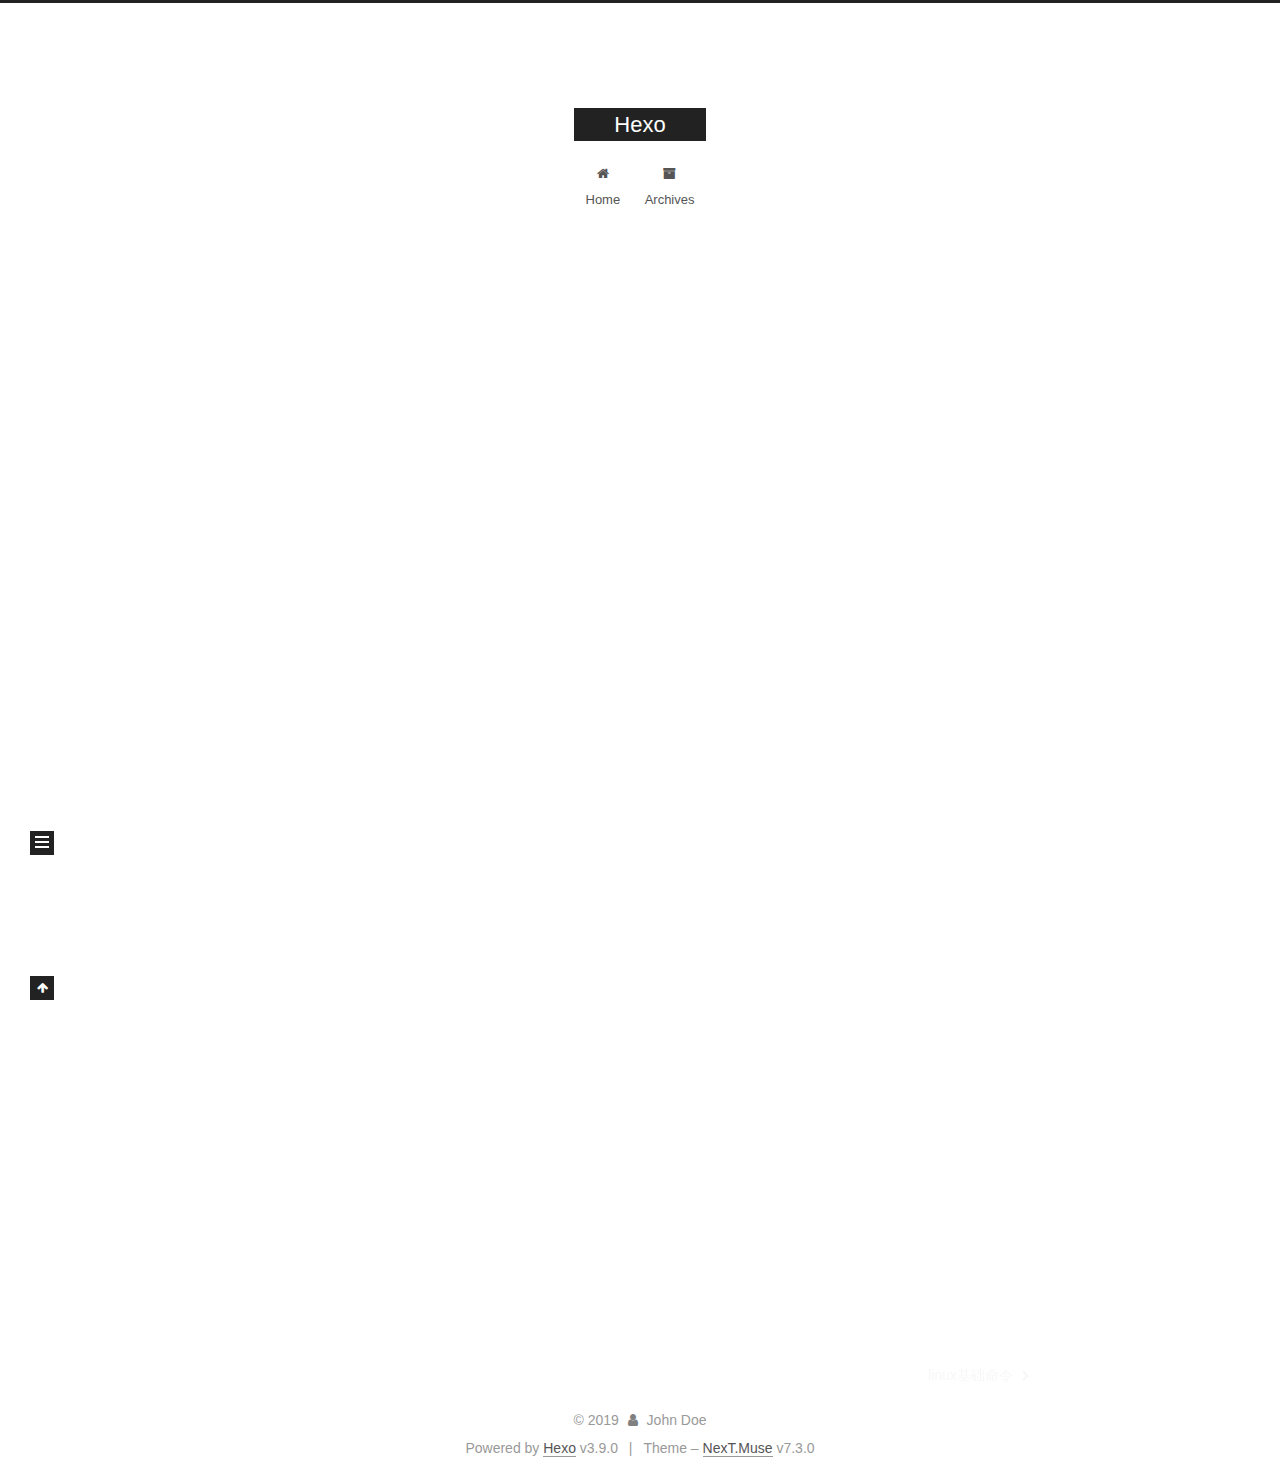
<file: 2019/08/12/hello-world/index.html>
<!DOCTYPE html>





<html class="theme-next muse use-motion" lang="en">
<head>
  <meta charset="UTF-8">
<meta name="generator" content="Hexo 3.9.0">
<meta name="viewport" content="width=device-width, initial-scale=1, maximum-scale=2">
<meta name="theme-color" content="#222">
<meta http-equiv="X-UA-Compatible" content="IE=edge">
  <link rel="apple-touch-icon" sizes="180x180" href="/images/apple-touch-icon-next.png?v=7.3.0">
  <link rel="icon" type="image/png" sizes="32x32" href="/images/favicon-32x32-next.png?v=7.3.0">
  <link rel="icon" type="image/png" sizes="16x16" href="/images/favicon-16x16-next.png?v=7.3.0">
  <link rel="mask-icon" href="/images/logo.svg?v=7.3.0" color="#222">

<link rel="stylesheet" href="/css/main.css?v=7.3.0">


<link rel="stylesheet" href="/lib/font-awesome/css/font-awesome.min.css?v=4.7.0">


<script id="hexo-configurations">
  var NexT = window.NexT || {};
  var CONFIG = {
    root: '/',
    scheme: 'Muse',
    version: '7.3.0',
    exturl: false,
    sidebar: {"position":"left","display":"post","offset":12,"onmobile":false},
    back2top: {"enable":true,"sidebar":false,"scrollpercent":false},
    save_scroll: false,
    copycode: {"enable":false,"show_result":false,"style":null},
    fancybox: false,
    mediumzoom: false,
    lazyload: false,
    pangu: false,
    algolia: {
      applicationID: '',
      apiKey: '',
      indexName: '',
      hits: {"per_page":10},
      labels: {"input_placeholder":"Search for Posts","hits_empty":"We didn't find any results for the search: ${query}","hits_stats":"${hits} results found in ${time} ms"}
    },
    localsearch: {"enable":false,"trigger":"auto","top_n_per_article":1,"unescape":false,"preload":false},
    path: '',
    motion: {"enable":true,"async":false,"transition":{"post_block":"fadeIn","post_header":"slideDownIn","post_body":"slideDownIn","coll_header":"slideLeftIn","sidebar":"slideUpIn"}},
    translation: {
      copy_button: 'Copy',
      copy_success: 'Copied',
      copy_failure: 'Copy failed'
    }
  };
</script>

  <meta name="description" content="Welcome to Hexo! This is your very first post. Check documentation for more info. If you get any problems when using Hexo, you can find the answer in troubleshooting or you can ask me on GitHub. Quick">
<meta property="og:type" content="article">
<meta property="og:title" content="Hello World">
<meta property="og:url" content="http://yoursite.com/2019/08/12/hello-world/index.html">
<meta property="og:site_name" content="Hexo">
<meta property="og:description" content="Welcome to Hexo! This is your very first post. Check documentation for more info. If you get any problems when using Hexo, you can find the answer in troubleshooting or you can ask me on GitHub. Quick">
<meta property="og:locale" content="en">
<meta property="og:updated_time" content="2019-08-12T01:15:15.400Z">
<meta name="twitter:card" content="summary">
<meta name="twitter:title" content="Hello World">
<meta name="twitter:description" content="Welcome to Hexo! This is your very first post. Check documentation for more info. If you get any problems when using Hexo, you can find the answer in troubleshooting or you can ask me on GitHub. Quick">
  <link rel="canonical" href="http://yoursite.com/2019/08/12/hello-world/">


<script id="page-configurations">
  // https://hexo.io/docs/variables.html
  CONFIG.page = {
    sidebar: "",
    isHome: false,
    isPost: true,
    isPage: false,
    isArchive: false
  };
</script>

  <title>Hello World | Hexo</title>
  








  <noscript>
  <style>
  .use-motion .motion-element,
  .use-motion .brand,
  .use-motion .menu-item,
  .sidebar-inner,
  .use-motion .post-block,
  .use-motion .pagination,
  .use-motion .comments,
  .use-motion .post-header,
  .use-motion .post-body,
  .use-motion .collection-title { opacity: initial; }

  .use-motion .logo,
  .use-motion .site-title,
  .use-motion .site-subtitle {
    opacity: initial;
    top: initial;
  }

  .use-motion .logo-line-before i { left: initial; }
  .use-motion .logo-line-after i { right: initial; }
  </style>
</noscript>

</head>

<body itemscope itemtype="http://schema.org/WebPage" lang="en">

  <div class="container sidebar-position-left">
    <div class="headband"></div>

    <header id="header" class="header" itemscope itemtype="http://schema.org/WPHeader">
      <div class="header-inner"><div class="site-brand-wrapper">
  <div class="site-meta">

    <div class="custom-logo-site-title">
      <a href="/" class="brand" rel="start">
        <span class="logo-line-before"><i></i></span>
        <span class="site-title">Hexo</span>
        <span class="logo-line-after"><i></i></span>
      </a>
    </div>
  </div>

  <div class="site-nav-toggle">
    <button aria-label="Toggle navigation bar">
      <span class="btn-bar"></span>
      <span class="btn-bar"></span>
      <span class="btn-bar"></span>
    </button>
  </div>
</div>


<nav class="site-nav">
  
  <ul id="menu" class="menu">
      
      
      
        
        <li class="menu-item menu-item-home">
      
    

    <a href="/" rel="section"><i class="menu-item-icon fa fa-fw fa-home"></i> <br>Home</a>

  </li>
      
      
      
        
        <li class="menu-item menu-item-archives">
      
    

    <a href="/archives/" rel="section"><i class="menu-item-icon fa fa-fw fa-archive"></i> <br>Archives</a>

  </li>
  </ul>

    

</nav>
</div>
    </header>

    


    <main id="main" class="main">
      <div class="main-inner">
        <div class="content-wrap">
          <div id="content" class="content page-post-detail">
            

  <div id="posts" class="posts-expand">
    

  <article class="post post-type-normal" itemscope itemtype="http://schema.org/Article">
  
  
  
  <div class="post-block">
    <link itemprop="mainEntityOfPage" href="http://yoursite.com/2019/08/12/hello-world/">

    <span hidden itemprop="author" itemscope itemtype="http://schema.org/Person">
      <meta itemprop="name" content="John Doe">
      <meta itemprop="description" content="">
      <meta itemprop="image" content="/images/avatar.gif">
    </span>

    <span hidden itemprop="publisher" itemscope itemtype="http://schema.org/Organization">
      <meta itemprop="name" content="Hexo">
    </span>
      <header class="post-header">

        
          <h1 class="post-title" itemprop="name headline">Hello World

            
          </h1>
        

        <div class="post-meta">
            <span class="post-meta-item">
              <span class="post-meta-item-icon">
                <i class="fa fa-calendar-o"></i>
              </span>
              <span class="post-meta-item-text">Posted on</span>

              
                
              

              <time title="Created: 2019-08-12 09:15:15" itemprop="dateCreated datePublished" datetime="2019-08-12T09:15:15+08:00">2019-08-12</time>
            </span>
          

          

        </div>
      </header>

    
    
    
    <div class="post-body" itemprop="articleBody">

      
        <p>Welcome to <a href="https://hexo.io/" target="_blank" rel="noopener">Hexo</a>! This is your very first post. Check <a href="https://hexo.io/docs/" target="_blank" rel="noopener">documentation</a> for more info. If you get any problems when using Hexo, you can find the answer in <a href="https://hexo.io/docs/troubleshooting.html" target="_blank" rel="noopener">troubleshooting</a> or you can ask me on <a href="https://github.com/hexojs/hexo/issues" target="_blank" rel="noopener">GitHub</a>.</p>
<h2 id="Quick-Start"><a href="#Quick-Start" class="headerlink" title="Quick Start"></a>Quick Start</h2><h3 id="Create-a-new-post"><a href="#Create-a-new-post" class="headerlink" title="Create a new post"></a>Create a new post</h3><figure class="highlight bash"><table><tr><td class="gutter"><pre><span class="line">1</span><br></pre></td><td class="code"><pre><span class="line">$ hexo new <span class="string">"My New Post"</span></span><br></pre></td></tr></table></figure>

<p>More info: <a href="https://hexo.io/docs/writing.html" target="_blank" rel="noopener">Writing</a></p>
<h3 id="Run-server"><a href="#Run-server" class="headerlink" title="Run server"></a>Run server</h3><figure class="highlight bash"><table><tr><td class="gutter"><pre><span class="line">1</span><br></pre></td><td class="code"><pre><span class="line">$ hexo server</span><br></pre></td></tr></table></figure>

<p>More info: <a href="https://hexo.io/docs/server.html" target="_blank" rel="noopener">Server</a></p>
<h3 id="Generate-static-files"><a href="#Generate-static-files" class="headerlink" title="Generate static files"></a>Generate static files</h3><figure class="highlight bash"><table><tr><td class="gutter"><pre><span class="line">1</span><br></pre></td><td class="code"><pre><span class="line">$ hexo generate</span><br></pre></td></tr></table></figure>

<p>More info: <a href="https://hexo.io/docs/generating.html" target="_blank" rel="noopener">Generating</a></p>
<h3 id="Deploy-to-remote-sites"><a href="#Deploy-to-remote-sites" class="headerlink" title="Deploy to remote sites"></a>Deploy to remote sites</h3><figure class="highlight bash"><table><tr><td class="gutter"><pre><span class="line">1</span><br></pre></td><td class="code"><pre><span class="line">$ hexo deploy</span><br></pre></td></tr></table></figure>

<p>More info: <a href="https://hexo.io/docs/deployment.html" target="_blank" rel="noopener">Deployment</a></p>

    </div>

    
    
    
        
      

      <footer class="post-footer">

        

          <div class="post-nav">
            <div class="post-nav-next post-nav-item">
              
            </div>

            <span class="post-nav-divider"></span>

            <div class="post-nav-prev post-nav-item">
              
                <a href="/2019/08/12/linux基础命令/" rel="prev" title="linux基础命令">
                  linux基础命令 <i class="fa fa-chevron-right"></i>
                </a>
              
            </div>
          </div>
        
      </footer>
    
  </div>
  
  
  
  </article>

  </div>


          </div>
          

        </div>
          
  
  <div class="sidebar-toggle">
    <div class="sidebar-toggle-line-wrap">
      <span class="sidebar-toggle-line sidebar-toggle-line-first"></span>
      <span class="sidebar-toggle-line sidebar-toggle-line-middle"></span>
      <span class="sidebar-toggle-line sidebar-toggle-line-last"></span>
    </div>
  </div>

  <aside id="sidebar" class="sidebar">
    <div class="sidebar-inner">
        <ul class="sidebar-nav motion-element">
          <li class="sidebar-nav-toc sidebar-nav-active" data-target="post-toc-wrap">
            Table of Contents
          </li>
          <li class="sidebar-nav-overview" data-target="site-overview-wrap">
            Overview
          </li>
        </ul>
      

      <div class="site-overview-wrap sidebar-panel">
        <div class="site-overview">

          <div class="site-author motion-element" itemprop="author" itemscope itemtype="http://schema.org/Person">
  <p class="site-author-name" itemprop="name">John Doe</p>
  <div class="site-description motion-element" itemprop="description"></div>
</div>
  <nav class="site-state motion-element">
      <div class="site-state-item site-state-posts">
        
          <a href="/archives/">
        
          <span class="site-state-item-count">2</span>
          <span class="site-state-item-name">posts</span>
        </a>
      </div>
    
  </nav>
  <div class="links-of-author motion-element">
      <span class="links-of-author-item">
      
      
        
      
      
        
      
        <a href="https://github.com/Programmer-Ran" title="GitHub &rarr; https://github.com/Programmer-Ran" rel="noopener" target="_blank"><i class="fa fa-fw fa-github"></i>GitHub</a>
      </span>
    
  </div>



        </div>
      </div>
      <!--noindex-->
        <div class="post-toc-wrap motion-element sidebar-panel sidebar-panel-active">
          <div class="post-toc">

            
            
            
            

            
              <div class="post-toc-content"><ol class="nav"><li class="nav-item nav-level-2"><a class="nav-link" href="#Quick-Start"><span class="nav-number">1.</span> <span class="nav-text">Quick Start</span></a><ol class="nav-child"><li class="nav-item nav-level-3"><a class="nav-link" href="#Create-a-new-post"><span class="nav-number">1.1.</span> <span class="nav-text">Create a new post</span></a></li><li class="nav-item nav-level-3"><a class="nav-link" href="#Run-server"><span class="nav-number">1.2.</span> <span class="nav-text">Run server</span></a></li><li class="nav-item nav-level-3"><a class="nav-link" href="#Generate-static-files"><span class="nav-number">1.3.</span> <span class="nav-text">Generate static files</span></a></li><li class="nav-item nav-level-3"><a class="nav-link" href="#Deploy-to-remote-sites"><span class="nav-number">1.4.</span> <span class="nav-text">Deploy to remote sites</span></a></li></ol></li></ol></div>
            

          </div>
        </div>
      <!--/noindex-->
      

    </div>
  </aside>
  <div id="sidebar-dimmer"></div>


      </div>
    </main>

    <footer id="footer" class="footer">
      <div class="footer-inner">
        <div class="copyright">&copy; <span itemprop="copyrightYear">2019</span>
  <span class="with-love" id="animate">
    <i class="fa fa-user"></i>
  </span>
  <span class="author" itemprop="copyrightHolder">John Doe</span>
</div>
  <div class="powered-by">Powered by <a href="https://hexo.io" class="theme-link" rel="noopener" target="_blank">Hexo</a> v3.9.0</div>
  <span class="post-meta-divider">|</span>
  <div class="theme-info">Theme – <a href="https://theme-next.org" class="theme-link" rel="noopener" target="_blank">NexT.Muse</a> v7.3.0</div>

        








        
      </div>
    </footer>
      <div class="back-to-top">
        <i class="fa fa-arrow-up"></i>
      </div>

    

  </div>

  
  <script src="/lib/jquery/index.js?v=3.4.1"></script>
  <script src="/lib/velocity/velocity.min.js?v=1.2.1"></script>
  <script src="/lib/velocity/velocity.ui.min.js?v=1.2.1"></script>

<script src="/js/utils.js?v=7.3.0"></script>
  <script src="/js/motion.js?v=7.3.0"></script>


  <script src="/js/schemes/muse.js?v=7.3.0"></script>


<script src="/js/next-boot.js?v=7.3.0"></script>




  




























  

  

  


  
  <script src="/js/scrollspy.js?v=7.3.0"></script>
<script src="/js/post-details.js?v=7.3.0"></script>


</body>
</html>
</file>
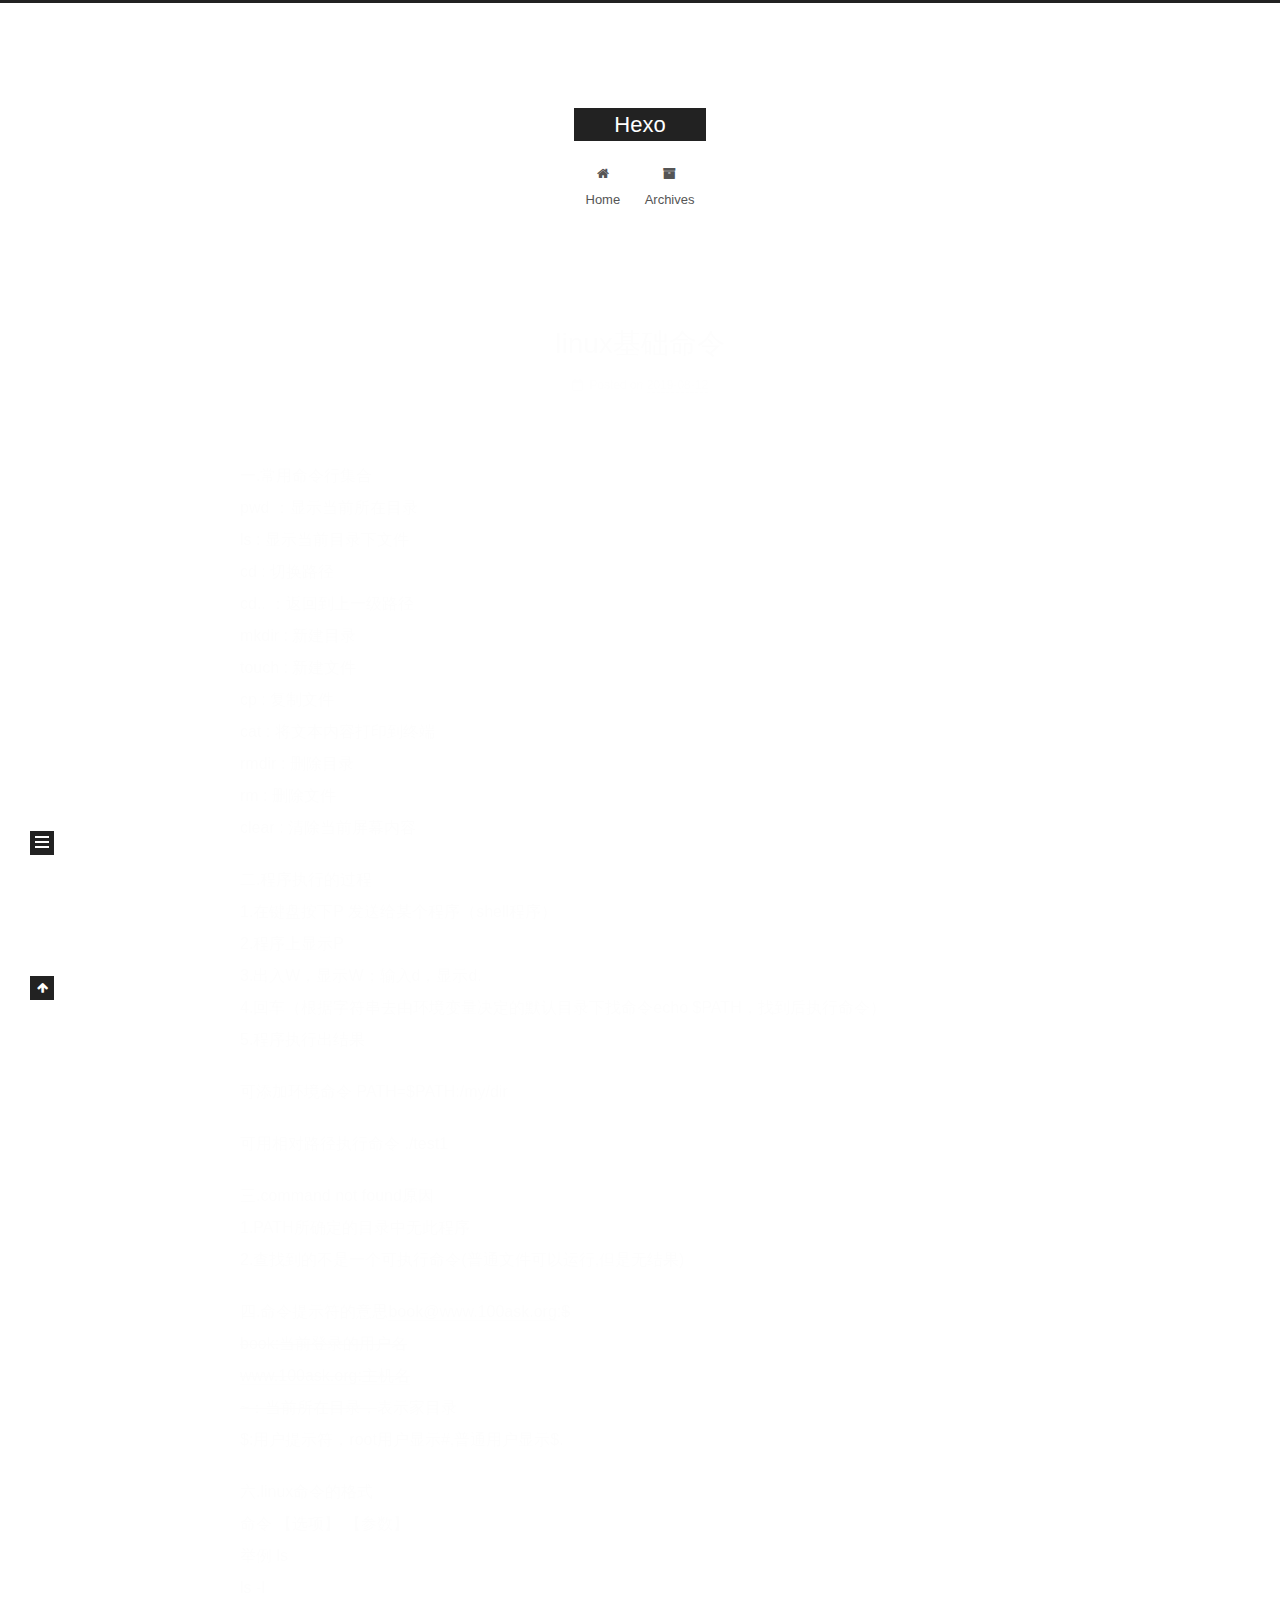
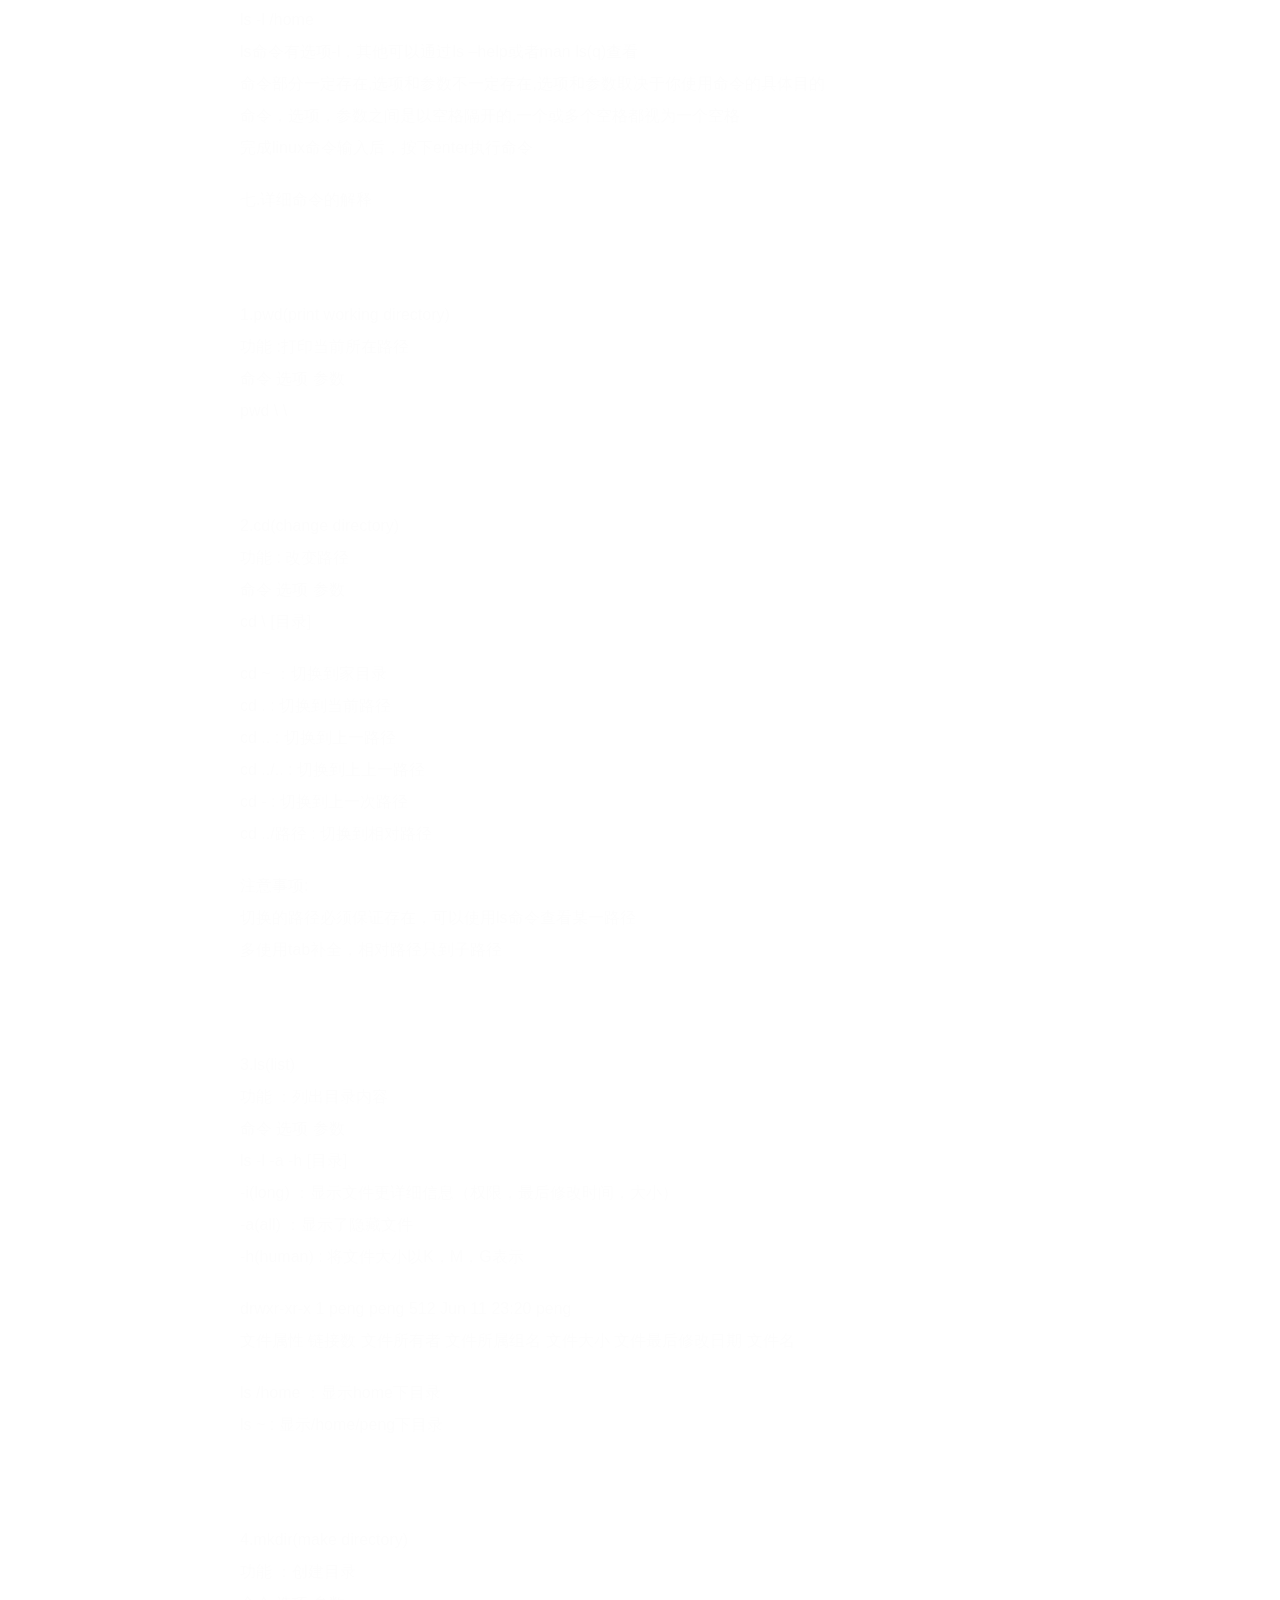
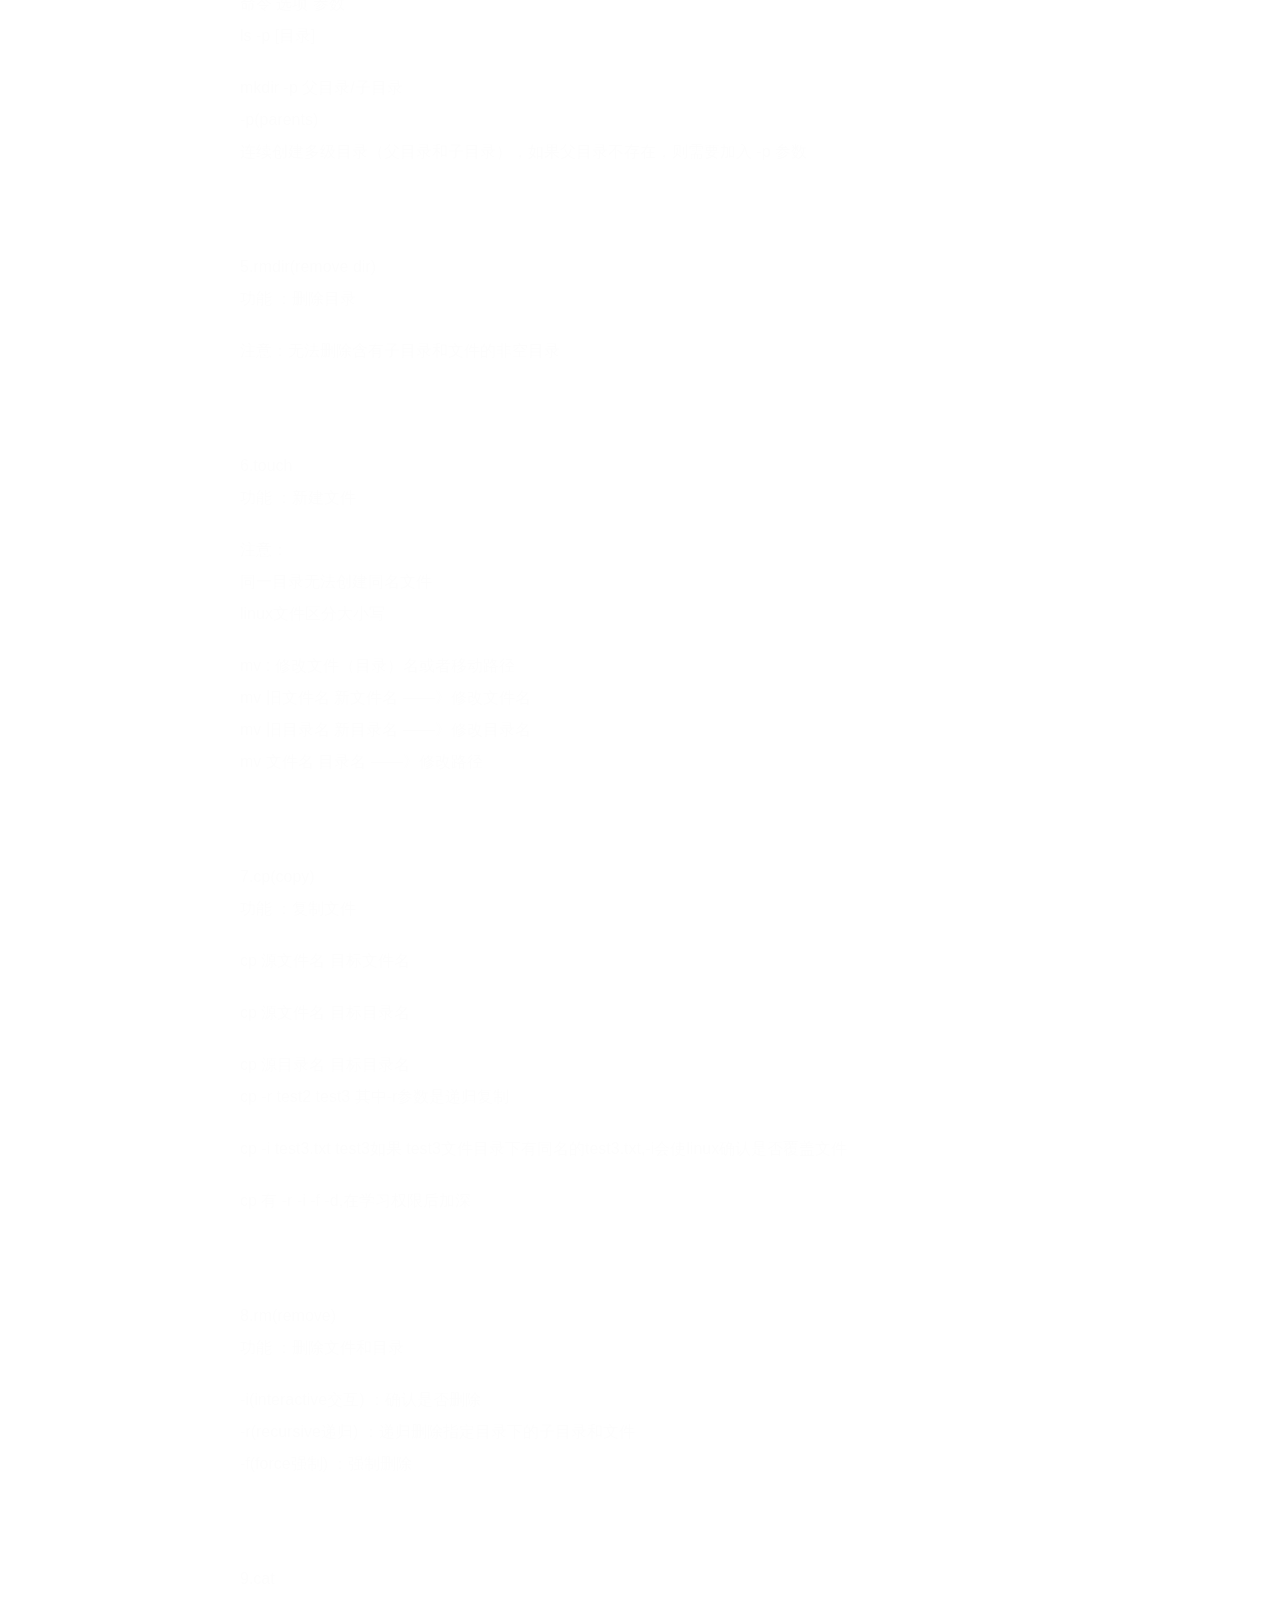
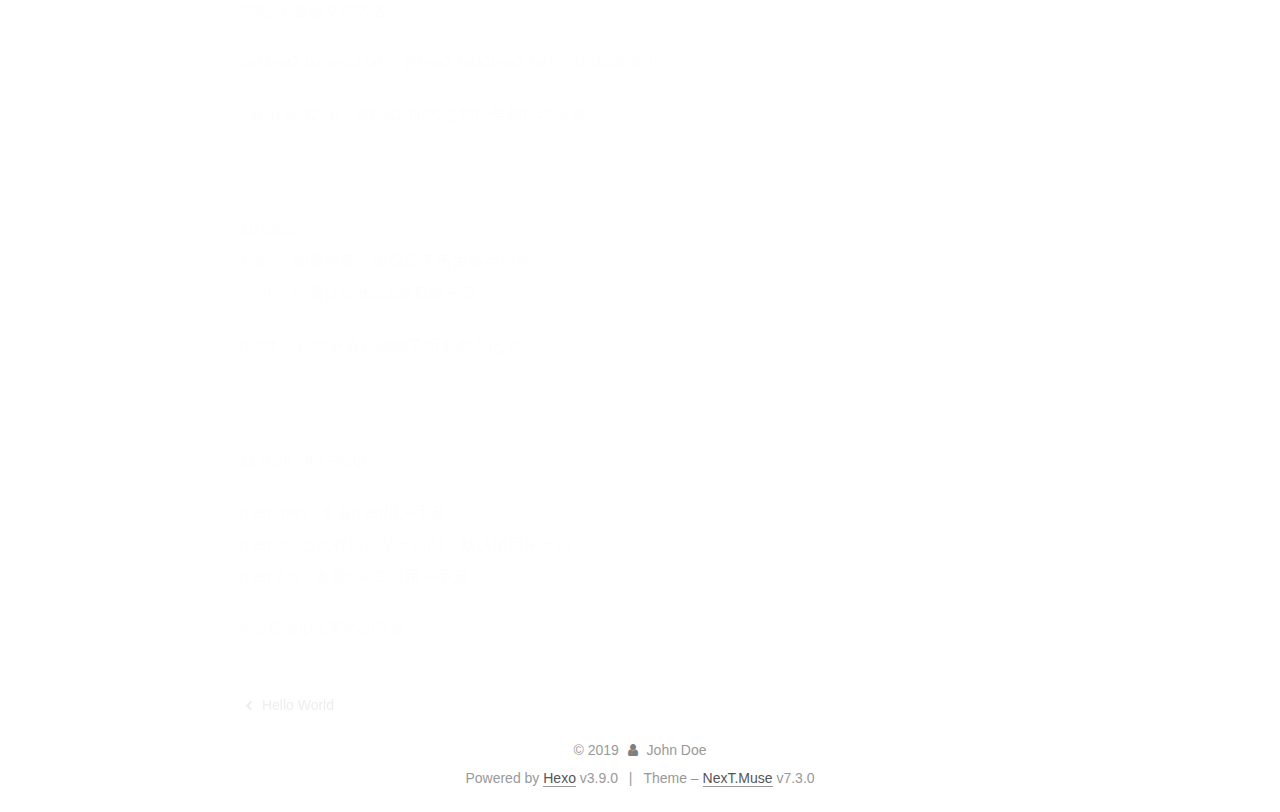
<file: 2019/08/12/linux基础命令/index.html>
<!DOCTYPE html>





<html class="theme-next muse use-motion" lang="en">
<head>
  <meta charset="UTF-8">
<meta name="generator" content="Hexo 3.9.0">
<meta name="viewport" content="width=device-width, initial-scale=1, maximum-scale=2">
<meta name="theme-color" content="#222">
<meta http-equiv="X-UA-Compatible" content="IE=edge">
  <link rel="apple-touch-icon" sizes="180x180" href="/images/apple-touch-icon-next.png?v=7.3.0">
  <link rel="icon" type="image/png" sizes="32x32" href="/images/favicon-32x32-next.png?v=7.3.0">
  <link rel="icon" type="image/png" sizes="16x16" href="/images/favicon-16x16-next.png?v=7.3.0">
  <link rel="mask-icon" href="/images/logo.svg?v=7.3.0" color="#222">

<link rel="stylesheet" href="/css/main.css?v=7.3.0">


<link rel="stylesheet" href="/lib/font-awesome/css/font-awesome.min.css?v=4.7.0">


<script id="hexo-configurations">
  var NexT = window.NexT || {};
  var CONFIG = {
    root: '/',
    scheme: 'Muse',
    version: '7.3.0',
    exturl: false,
    sidebar: {"position":"left","display":"post","offset":12,"onmobile":false},
    back2top: {"enable":true,"sidebar":false,"scrollpercent":false},
    save_scroll: false,
    copycode: {"enable":false,"show_result":false,"style":null},
    fancybox: false,
    mediumzoom: false,
    lazyload: false,
    pangu: false,
    algolia: {
      applicationID: '',
      apiKey: '',
      indexName: '',
      hits: {"per_page":10},
      labels: {"input_placeholder":"Search for Posts","hits_empty":"We didn't find any results for the search: ${query}","hits_stats":"${hits} results found in ${time} ms"}
    },
    localsearch: {"enable":false,"trigger":"auto","top_n_per_article":1,"unescape":false,"preload":false},
    path: '',
    motion: {"enable":true,"async":false,"transition":{"post_block":"fadeIn","post_header":"slideDownIn","post_body":"slideDownIn","coll_header":"slideLeftIn","sidebar":"slideUpIn"}},
    translation: {
      copy_button: 'Copy',
      copy_success: 'Copied',
      copy_failure: 'Copy failed'
    }
  };
</script>

  <meta name="description" content="一.常用命令行集合pwd ：显示当前所在目录ls : 显示当前目录下文件cd : 切换路径    cd.. ：返回到上一级路径mkdir : 新建目录touch : 新建文件cp : 复制文件cat : 将文本内容打印到终端rmdir : 删除目录rm : 删除文件clear : 清除当前屏幕内容 二.程序执行的过程1.在键盘按下P 发送给某个程序（shell程序）2.程序上显示P3.出入W，显示">
<meta property="og:type" content="article">
<meta property="og:title" content="linux基础命令">
<meta property="og:url" content="http://yoursite.com/2019/08/12/linux基础命令/index.html">
<meta property="og:site_name" content="Hexo">
<meta property="og:description" content="一.常用命令行集合pwd ：显示当前所在目录ls : 显示当前目录下文件cd : 切换路径    cd.. ：返回到上一级路径mkdir : 新建目录touch : 新建文件cp : 复制文件cat : 将文本内容打印到终端rmdir : 删除目录rm : 删除文件clear : 清除当前屏幕内容 二.程序执行的过程1.在键盘按下P 发送给某个程序（shell程序）2.程序上显示P3.出入W，显示">
<meta property="og:locale" content="en">
<meta property="og:updated_time" content="2019-08-12T02:33:07.172Z">
<meta name="twitter:card" content="summary">
<meta name="twitter:title" content="linux基础命令">
<meta name="twitter:description" content="一.常用命令行集合pwd ：显示当前所在目录ls : 显示当前目录下文件cd : 切换路径    cd.. ：返回到上一级路径mkdir : 新建目录touch : 新建文件cp : 复制文件cat : 将文本内容打印到终端rmdir : 删除目录rm : 删除文件clear : 清除当前屏幕内容 二.程序执行的过程1.在键盘按下P 发送给某个程序（shell程序）2.程序上显示P3.出入W，显示">
  <link rel="canonical" href="http://yoursite.com/2019/08/12/linux基础命令/">


<script id="page-configurations">
  // https://hexo.io/docs/variables.html
  CONFIG.page = {
    sidebar: "",
    isHome: false,
    isPost: true,
    isPage: false,
    isArchive: false
  };
</script>

  <title>linux基础命令 | Hexo</title>
  








  <noscript>
  <style>
  .use-motion .motion-element,
  .use-motion .brand,
  .use-motion .menu-item,
  .sidebar-inner,
  .use-motion .post-block,
  .use-motion .pagination,
  .use-motion .comments,
  .use-motion .post-header,
  .use-motion .post-body,
  .use-motion .collection-title { opacity: initial; }

  .use-motion .logo,
  .use-motion .site-title,
  .use-motion .site-subtitle {
    opacity: initial;
    top: initial;
  }

  .use-motion .logo-line-before i { left: initial; }
  .use-motion .logo-line-after i { right: initial; }
  </style>
</noscript>

</head>

<body itemscope itemtype="http://schema.org/WebPage" lang="en">

  <div class="container sidebar-position-left">
    <div class="headband"></div>

    <header id="header" class="header" itemscope itemtype="http://schema.org/WPHeader">
      <div class="header-inner"><div class="site-brand-wrapper">
  <div class="site-meta">

    <div class="custom-logo-site-title">
      <a href="/" class="brand" rel="start">
        <span class="logo-line-before"><i></i></span>
        <span class="site-title">Hexo</span>
        <span class="logo-line-after"><i></i></span>
      </a>
    </div>
  </div>

  <div class="site-nav-toggle">
    <button aria-label="Toggle navigation bar">
      <span class="btn-bar"></span>
      <span class="btn-bar"></span>
      <span class="btn-bar"></span>
    </button>
  </div>
</div>


<nav class="site-nav">
  
  <ul id="menu" class="menu">
      
      
      
        
        <li class="menu-item menu-item-home">
      
    

    <a href="/" rel="section"><i class="menu-item-icon fa fa-fw fa-home"></i> <br>Home</a>

  </li>
      
      
      
        
        <li class="menu-item menu-item-archives">
      
    

    <a href="/archives/" rel="section"><i class="menu-item-icon fa fa-fw fa-archive"></i> <br>Archives</a>

  </li>
  </ul>

    

</nav>
</div>
    </header>

    


    <main id="main" class="main">
      <div class="main-inner">
        <div class="content-wrap">
          <div id="content" class="content page-post-detail">
            

  <div id="posts" class="posts-expand">
    

  <article class="post post-type-normal" itemscope itemtype="http://schema.org/Article">
  
  
  
  <div class="post-block">
    <link itemprop="mainEntityOfPage" href="http://yoursite.com/2019/08/12/linux基础命令/">

    <span hidden itemprop="author" itemscope itemtype="http://schema.org/Person">
      <meta itemprop="name" content="John Doe">
      <meta itemprop="description" content="">
      <meta itemprop="image" content="/images/avatar.gif">
    </span>

    <span hidden itemprop="publisher" itemscope itemtype="http://schema.org/Organization">
      <meta itemprop="name" content="Hexo">
    </span>
      <header class="post-header">

        
          <h1 class="post-title" itemprop="name headline">linux基础命令

            
          </h1>
        

        <div class="post-meta">
            <span class="post-meta-item">
              <span class="post-meta-item-icon">
                <i class="fa fa-calendar-o"></i>
              </span>
              <span class="post-meta-item-text">Posted on</span>

              
                
              

              <time title="Created: 2019-08-12 09:55:46 / Modified: 10:33:07" itemprop="dateCreated datePublished" datetime="2019-08-12T09:55:46+08:00">2019-08-12</time>
            </span>
          
            

            
          

          

        </div>
      </header>

    
    
    
    <div class="post-body" itemprop="articleBody">

      
        <p>一.常用命令行集合<br>pwd ：显示当前所在目录<br>ls : 显示当前目录下文件<br>cd : 切换路径<br>    cd.. ：返回到上一级路径<br>mkdir : 新建目录<br>touch : 新建文件<br>cp : 复制文件<br>cat : 将文本内容打印到终端<br>rmdir : 删除目录<br>rm : 删除文件<br>clear : 清除当前屏幕内容</p>
<p>二.程序执行的过程<br>1.在键盘按下P 发送给某个程序（shell程序）<br>2.程序上显示P<br>3.出入W，显示W；输入d，显示d.<br>4.回车（根据字符串去由环境变量决定的默认目录下找命令echo $PATH，找到后执行命令）<br>5.程序执行出结果</p>
<p>可添加环境命令 PATH=$PATH:/my/dir</p>
<p>可用相对路径执行命令 ./test1</p>
<p>三.command not found原因<br>1.PATH所确定的目录中无此程序<br>2.查找到的不是一个可执行命令(普通文件可以运行,但是无结果)</p>
<p>四.命令提示符的意思<a href="mailto:book@www.100ask.org" target="_blank" rel="noopener">book@www.100ask.org</a>:<del>$<br>book:当前登录的用户名<br><a href="http://www.100ask.org:主机名" target="_blank" rel="noopener">www.100ask.org:主机名</a><br>~：当前所在目录，</del>表示家目录<br>$:用户提示符，root用户显示#,普通用户显示$.</p>
<p>六.linux命令的格式<br>命令 【选项】 【参数】<br>举例 ls<br>ls -l<br>ls -l /home<br>ls命令有选项-l，其他可以通过ls –help或者man ls(q)查看<br>命令部分一定存在,选项和参数不一定存在,选项和参数取决于你使用命令的具体目的<br>命令，选项，参数之间是以空格隔开的,一个或多个空格都视为一个空格<br>完成linux命令输入后，按下enter执行命令</p>
<p>七.详细命令的解释</p>
<hr>
<p>1.pwd(print working directory)<br>功能 :打印当前所在路径<br>命令    选项    参数<br>pwd    \    \</p>
<hr>
<p>2.cd(change directory)<br>功能 : 改变路径<br>命令    选项    参数<br>cd    \    [目录]</p>
<p>cd ~ ：切换到家目录<br>cd . : 切换到当前路径<br>cd .. : 切换到上一路径<br>cd ../.. : 切换到上上一路径<br>cd - : 切换到上一次路径<br>cd ../路径 : 切换到相对路径</p>
<p>注意事项:<br>切换的路径必须保证存在，可以使用ls命令查看某一路径<br>多使用tab补全，相对路径只到子路径</p>
<hr>
<p>3.ls(list)<br>功能 ：列出目录内容<br>命令    选项    参数<br>ls    -l -a -h    [目录]<br>-i(long) ：显示文件更详细信息（权限，最后修改时间，大小）<br>-a(all) ：显示了隐藏文件<br>-h(human) : 将文件大小以K，M，G表示</p>
<p>drwxr-xr-x           1       peng       peng                 512         Jun 11 23:20          peng<br>文件属性     链接数 文件所有者  文件所属组名    文件大小    文件最后修改日期   文件名</p>
<p>ls /home ：显示home下目录<br>ls ~ : 显示/home/peng下目录</p>
<hr>
<p>4.mkdir(make directory)<br>功能 ：创建目录<br>命令    选项    参数<br>ls    -p    [目录]</p>
<p>mkdir -p 父目录/子目录<br>-p(parents)<br>连续创建多级目录（父目录和子目录），如果父目录不存在，则需要加入 -p 参数</p>
<hr>
<p>5.rmdir(remove dir)<br>功能 ：删除目录</p>
<p>注意：无法删除含有子目录和文件的非空目录</p>
<hr>
<p>6.touch<br>功能 ：新建文件</p>
<p>注意：<br>同一目录无法创建同名文件<br>linux文件区分大小写</p>
<p>mv : 修改文件（目录）名或者移动路径<br>    mv 旧文件名 新文件名 ——》修改文件名<br>    mv 旧目录名 新目录名 ——》修改目录名<br>    mv 文件名    目录名    ——》修改路径</p>
<hr>
<p>7.cp(copy)<br>功能 ：复制文件</p>
<p>cp 源文件名 目标文件名</p>
<p>cp 源文件名 目标目录名</p>
<p>cp 源目录名 目标目录名<br>cp -r test2 test3 其中-r参数是递归复制</p>
<p>cp -i test3.txt test3如果 test3文件目录下有同名的test3.txt,-i会使linux确认是否覆盖文件</p>
<p>cp 有 -r -i -f -d,在学习权限后加深</p>
<hr>
<p>8.rm(remove)<br>功能 ：删除文件和目录</p>
<p>-i(interactive交互) ：确认是否删除<br>-r(recursive递归) ：递归删除指定目录下的子目录和文件<br>-f(force强制) ：强制删除</p>
<hr>
<p>9.cat<br>功能 ：查看文件内容</p>
<p>cat test2.txt test3.txt ：将test2.txt和test3.txt打印到标准输出</p>
<p> cat -n test2.txt : 将test2.txt内容和行号都打印出来</p>
<hr>
<p>10.clear<br>功能 ：刷新屏幕，但保留了历史命令记录<br>说明 ：只是让terminal向后翻一页</p>
<p>reset ：刷新屏幕并删除了历史命令记录</p>
<hr>
<p>11.man    info    –help</p>
<p>man man : 查看man用户手册<br>man ls : 当没有指定某一页时，默认使用第一页<br>man 2 ls : 查看ls第二页用户手册</p>
<p>info和help没有man齐全</p>

    </div>

    
    
    
        
      

      <footer class="post-footer">

        

          <div class="post-nav">
            <div class="post-nav-next post-nav-item">
              
                <a href="/2019/08/12/hello-world/" rel="next" title="Hello World">
                  <i class="fa fa-chevron-left"></i> Hello World
                </a>
              
            </div>

            <span class="post-nav-divider"></span>

            <div class="post-nav-prev post-nav-item">
              
            </div>
          </div>
        
      </footer>
    
  </div>
  
  
  
  </article>

  </div>


          </div>
          

        </div>
          
  
  <div class="sidebar-toggle">
    <div class="sidebar-toggle-line-wrap">
      <span class="sidebar-toggle-line sidebar-toggle-line-first"></span>
      <span class="sidebar-toggle-line sidebar-toggle-line-middle"></span>
      <span class="sidebar-toggle-line sidebar-toggle-line-last"></span>
    </div>
  </div>

  <aside id="sidebar" class="sidebar">
    <div class="sidebar-inner">

      <div class="site-overview-wrap sidebar-panel sidebar-panel-active">
        <div class="site-overview">

          <div class="site-author motion-element" itemprop="author" itemscope itemtype="http://schema.org/Person">
  <p class="site-author-name" itemprop="name">John Doe</p>
  <div class="site-description motion-element" itemprop="description"></div>
</div>
  <nav class="site-state motion-element">
      <div class="site-state-item site-state-posts">
        
          <a href="/archives/">
        
          <span class="site-state-item-count">2</span>
          <span class="site-state-item-name">posts</span>
        </a>
      </div>
    
  </nav>
  <div class="links-of-author motion-element">
      <span class="links-of-author-item">
      
      
        
      
      
        
      
        <a href="https://github.com/Programmer-Ran" title="GitHub &rarr; https://github.com/Programmer-Ran" rel="noopener" target="_blank"><i class="fa fa-fw fa-github"></i>GitHub</a>
      </span>
    
  </div>



        </div>
      </div>

    </div>
  </aside>
  <div id="sidebar-dimmer"></div>


      </div>
    </main>

    <footer id="footer" class="footer">
      <div class="footer-inner">
        <div class="copyright">&copy; <span itemprop="copyrightYear">2019</span>
  <span class="with-love" id="animate">
    <i class="fa fa-user"></i>
  </span>
  <span class="author" itemprop="copyrightHolder">John Doe</span>
</div>
  <div class="powered-by">Powered by <a href="https://hexo.io" class="theme-link" rel="noopener" target="_blank">Hexo</a> v3.9.0</div>
  <span class="post-meta-divider">|</span>
  <div class="theme-info">Theme – <a href="https://theme-next.org" class="theme-link" rel="noopener" target="_blank">NexT.Muse</a> v7.3.0</div>

        








        
      </div>
    </footer>
      <div class="back-to-top">
        <i class="fa fa-arrow-up"></i>
      </div>

    

  </div>

  
  <script src="/lib/jquery/index.js?v=3.4.1"></script>
  <script src="/lib/velocity/velocity.min.js?v=1.2.1"></script>
  <script src="/lib/velocity/velocity.ui.min.js?v=1.2.1"></script>

<script src="/js/utils.js?v=7.3.0"></script>
  <script src="/js/motion.js?v=7.3.0"></script>


  <script src="/js/schemes/muse.js?v=7.3.0"></script>


<script src="/js/next-boot.js?v=7.3.0"></script>




  




























  

  

  


  
  <script src="/js/scrollspy.js?v=7.3.0"></script>
<script src="/js/post-details.js?v=7.3.0"></script>


</body>
</html>
</file>
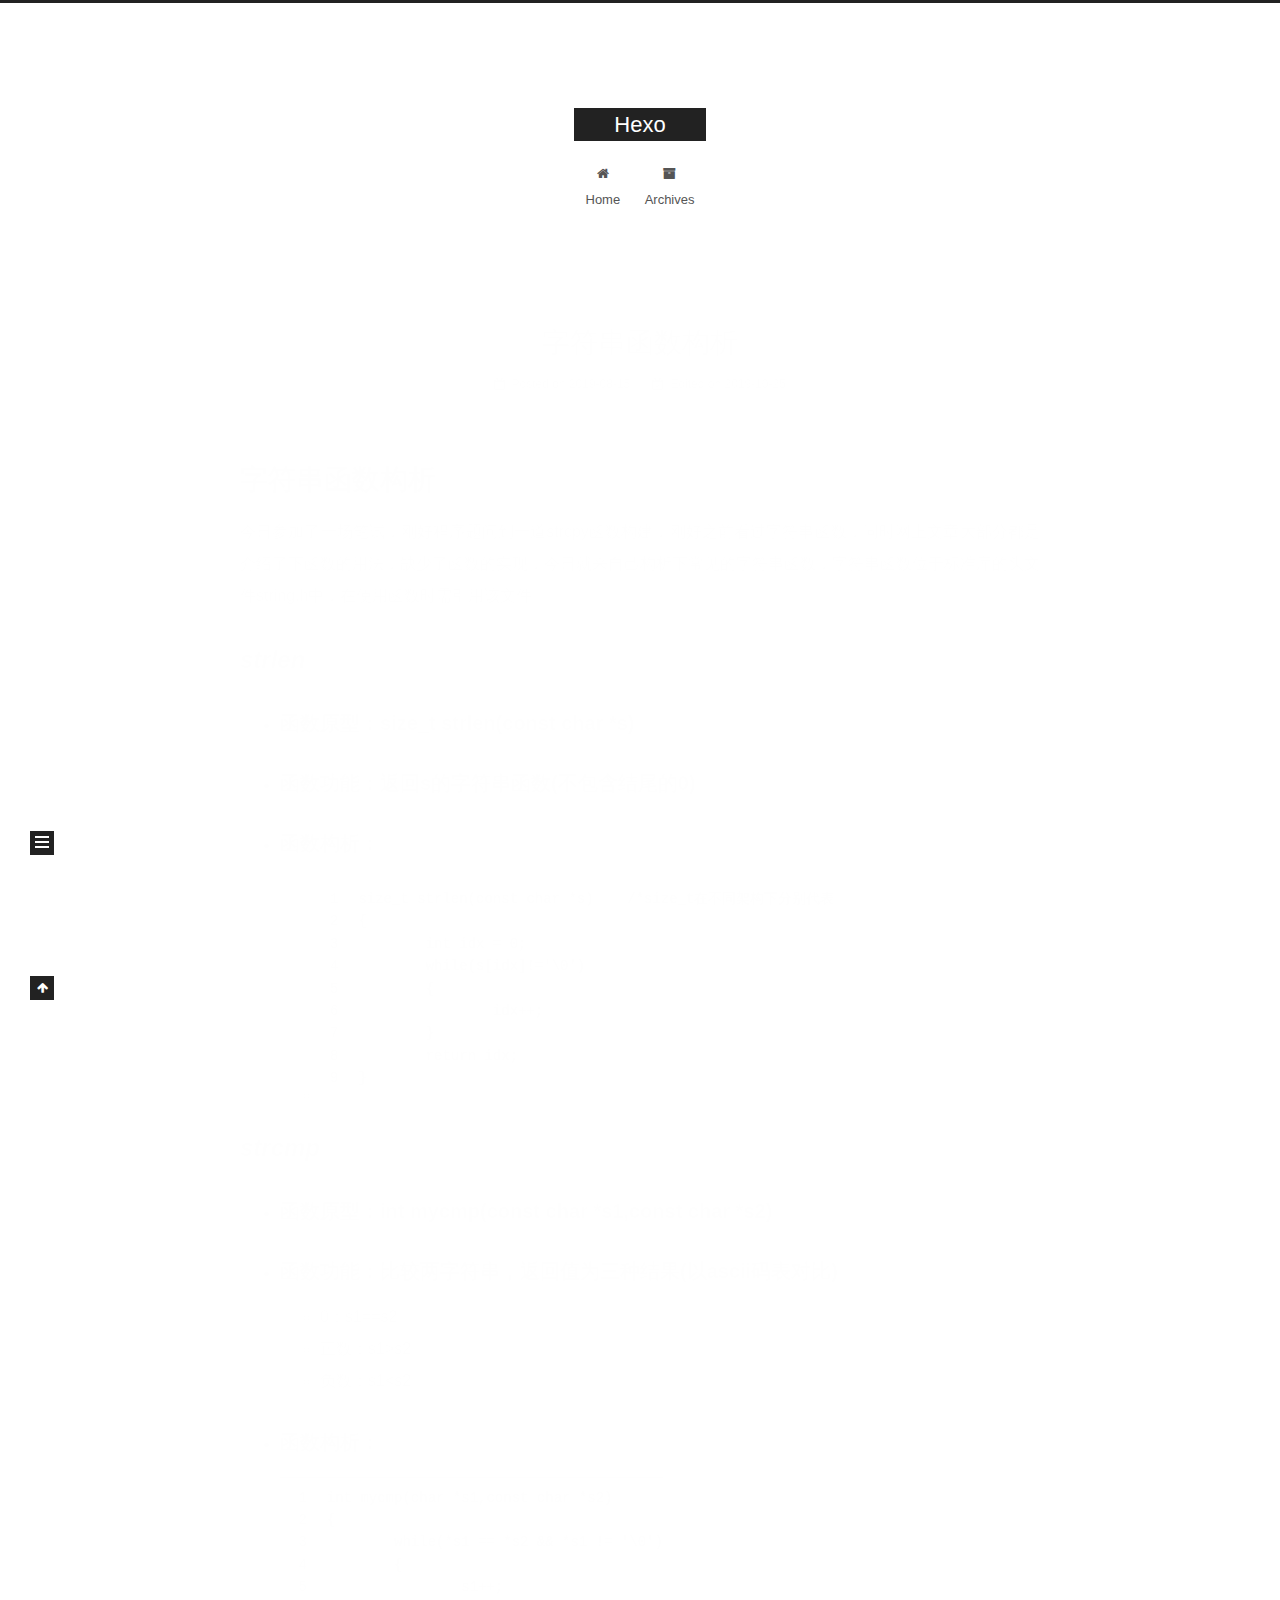
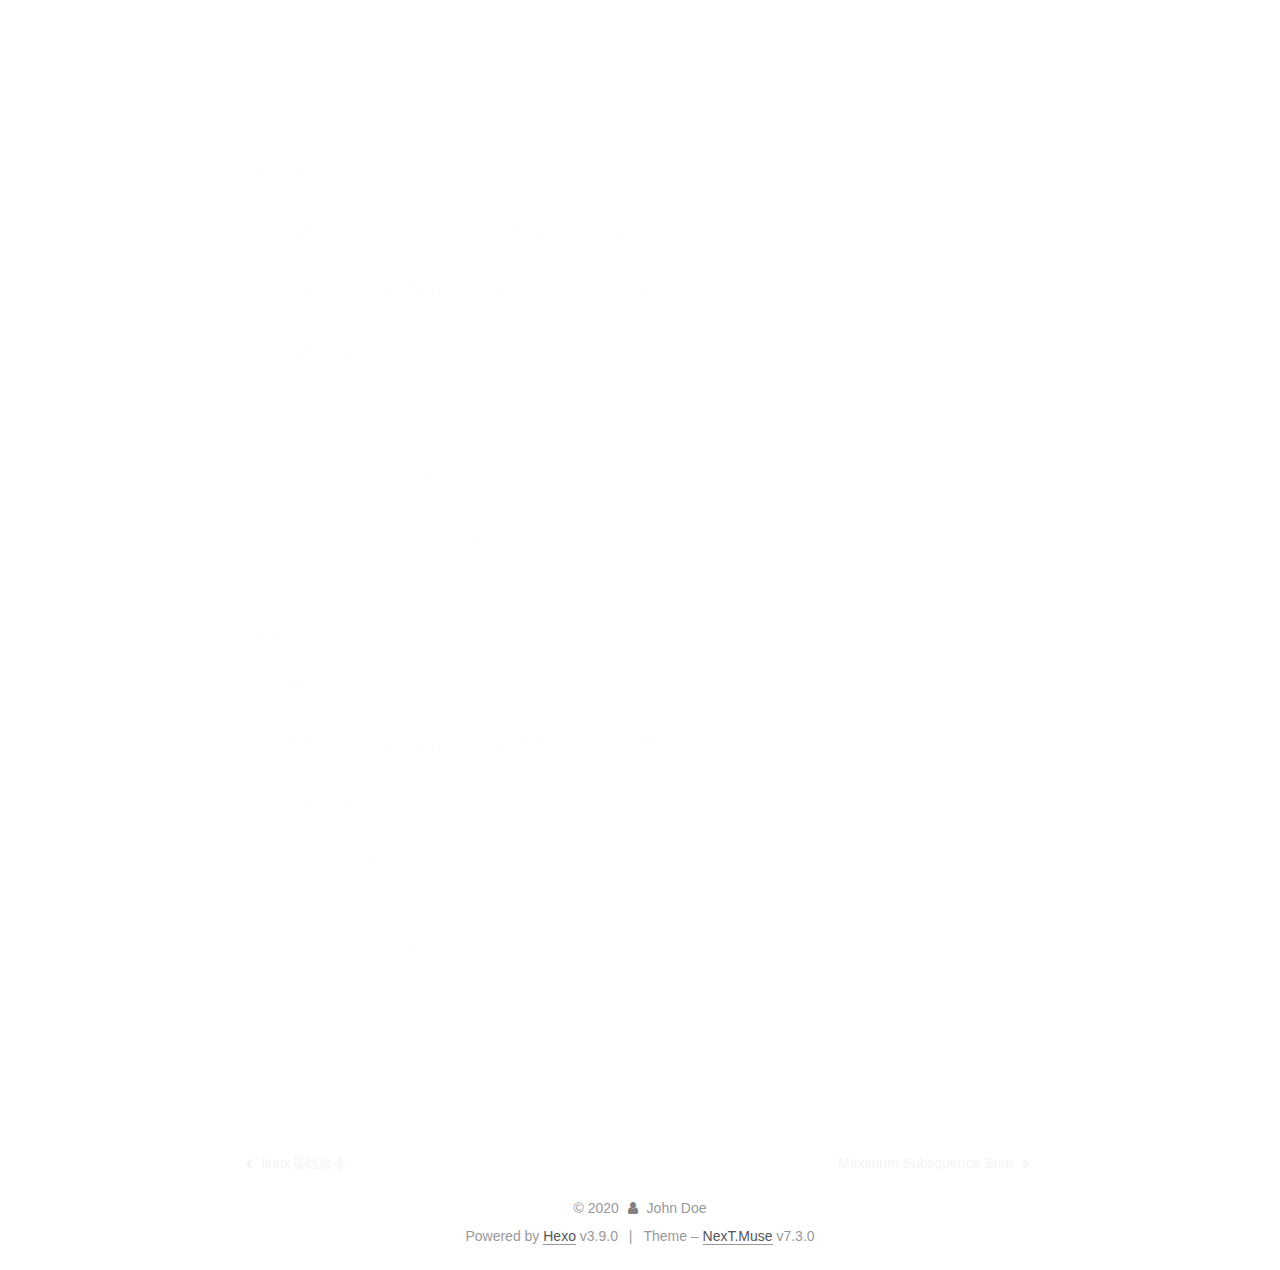
<file: 2019/08/15/字符串函数构析/index.html>
<!DOCTYPE html>





<html class="theme-next muse use-motion" lang="en">
<head>
  <meta charset="UTF-8">
<meta name="generator" content="Hexo 3.9.0">
<meta name="viewport" content="width=device-width, initial-scale=1, maximum-scale=2">
<meta name="theme-color" content="#222">
<meta http-equiv="X-UA-Compatible" content="IE=edge">
  <link rel="apple-touch-icon" sizes="180x180" href="/images/apple-touch-icon-next.png?v=7.3.0">
  <link rel="icon" type="image/png" sizes="32x32" href="/images/favicon-32x32-next.png?v=7.3.0">
  <link rel="icon" type="image/png" sizes="16x16" href="/images/favicon-16x16-next.png?v=7.3.0">
  <link rel="mask-icon" href="/images/logo.svg?v=7.3.0" color="#222">

<link rel="stylesheet" href="/css/main.css?v=7.3.0">


<link rel="stylesheet" href="/lib/font-awesome/css/font-awesome.min.css?v=4.7.0">


<script id="hexo-configurations">
  var NexT = window.NexT || {};
  var CONFIG = {
    root: '/',
    scheme: 'Muse',
    version: '7.3.0',
    exturl: false,
    sidebar: {"position":"left","display":"post","offset":12,"onmobile":false},
    back2top: {"enable":true,"sidebar":false,"scrollpercent":false},
    save_scroll: false,
    copycode: {"enable":false,"show_result":false,"style":null},
    fancybox: false,
    mediumzoom: false,
    lazyload: false,
    pangu: false,
    algolia: {
      applicationID: '',
      apiKey: '',
      indexName: '',
      hits: {"per_page":10},
      labels: {"input_placeholder":"Search for Posts","hits_empty":"We didn't find any results for the search: ${query}","hits_stats":"${hits} results found in ${time} ms"}
    },
    localsearch: {"enable":false,"trigger":"auto","top_n_per_article":1,"unescape":false,"preload":false},
    path: '',
    motion: {"enable":true,"async":false,"transition":{"post_block":"fadeIn","post_header":"slideDownIn","post_body":"slideDownIn","coll_header":"slideLeftIn","sidebar":"slideUpIn"}},
    translation: {
      copy_button: 'Copy',
      copy_success: 'Copied',
      copy_failure: 'Copy failed'
    }
  };
</script>

  <meta name="description" content="字符串函数构析今日参加了一场笔试，刚好程序题问到一道strcpy函数构建，刚好之前看过字符串函数，同时网上文章大部分都是介绍了下函数的用法，缺少了函数的实现，今日就来自己构析下常见的字符串函数，字符串函数位于标准库的头文件string.h中，在使用函数时需引用该文件 strlen 函数原型：size_t strlen(const char *s) 函数功能：返回s的字符串函数(不包含结尾的0) 函">
<meta property="og:type" content="article">
<meta property="og:title" content="字符串函数构析">
<meta property="og:url" content="http://yoursite.com/2019/08/15/字符串函数构析/index.html">
<meta property="og:site_name" content="Hexo">
<meta property="og:description" content="字符串函数构析今日参加了一场笔试，刚好程序题问到一道strcpy函数构建，刚好之前看过字符串函数，同时网上文章大部分都是介绍了下函数的用法，缺少了函数的实现，今日就来自己构析下常见的字符串函数，字符串函数位于标准库的头文件string.h中，在使用函数时需引用该文件 strlen 函数原型：size_t strlen(const char *s) 函数功能：返回s的字符串函数(不包含结尾的0) 函">
<meta property="og:locale" content="en">
<meta property="og:updated_time" content="2019-10-25T02:08:41.922Z">
<meta name="twitter:card" content="summary">
<meta name="twitter:title" content="字符串函数构析">
<meta name="twitter:description" content="字符串函数构析今日参加了一场笔试，刚好程序题问到一道strcpy函数构建，刚好之前看过字符串函数，同时网上文章大部分都是介绍了下函数的用法，缺少了函数的实现，今日就来自己构析下常见的字符串函数，字符串函数位于标准库的头文件string.h中，在使用函数时需引用该文件 strlen 函数原型：size_t strlen(const char *s) 函数功能：返回s的字符串函数(不包含结尾的0) 函">
  <link rel="canonical" href="http://yoursite.com/2019/08/15/字符串函数构析/">


<script id="page-configurations">
  // https://hexo.io/docs/variables.html
  CONFIG.page = {
    sidebar: "",
    isHome: false,
    isPost: true,
    isPage: false,
    isArchive: false
  };
</script>

  <title>字符串函数构析 | Hexo</title>
  








  <noscript>
  <style>
  .use-motion .motion-element,
  .use-motion .brand,
  .use-motion .menu-item,
  .sidebar-inner,
  .use-motion .post-block,
  .use-motion .pagination,
  .use-motion .comments,
  .use-motion .post-header,
  .use-motion .post-body,
  .use-motion .collection-title { opacity: initial; }

  .use-motion .logo,
  .use-motion .site-title,
  .use-motion .site-subtitle {
    opacity: initial;
    top: initial;
  }

  .use-motion .logo-line-before i { left: initial; }
  .use-motion .logo-line-after i { right: initial; }
  </style>
</noscript>

</head>

<body itemscope itemtype="http://schema.org/WebPage" lang="en">

  <div class="container sidebar-position-left">
    <div class="headband"></div>

    <header id="header" class="header" itemscope itemtype="http://schema.org/WPHeader">
      <div class="header-inner"><div class="site-brand-wrapper">
  <div class="site-meta">

    <div class="custom-logo-site-title">
      <a href="/" class="brand" rel="start">
        <span class="logo-line-before"><i></i></span>
        <span class="site-title">Hexo</span>
        <span class="logo-line-after"><i></i></span>
      </a>
    </div>
  </div>

  <div class="site-nav-toggle">
    <button aria-label="Toggle navigation bar">
      <span class="btn-bar"></span>
      <span class="btn-bar"></span>
      <span class="btn-bar"></span>
    </button>
  </div>
</div>


<nav class="site-nav">
  
  <ul id="menu" class="menu">
      
      
      
        
        <li class="menu-item menu-item-home">
      
    

    <a href="/" rel="section"><i class="menu-item-icon fa fa-fw fa-home"></i> <br>Home</a>

  </li>
      
      
      
        
        <li class="menu-item menu-item-archives">
      
    

    <a href="/archives/" rel="section"><i class="menu-item-icon fa fa-fw fa-archive"></i> <br>Archives</a>

  </li>
  </ul>

    

</nav>
</div>
    </header>

    


    <main id="main" class="main">
      <div class="main-inner">
        <div class="content-wrap">
          <div id="content" class="content page-post-detail">
            

  <div id="posts" class="posts-expand">
    

  <article class="post post-type-normal" itemscope itemtype="http://schema.org/Article">
  
  
  
  <div class="post-block">
    <link itemprop="mainEntityOfPage" href="http://yoursite.com/2019/08/15/字符串函数构析/">

    <span hidden itemprop="author" itemscope itemtype="http://schema.org/Person">
      <meta itemprop="name" content="John Doe">
      <meta itemprop="description" content="">
      <meta itemprop="image" content="/images/avatar.gif">
    </span>

    <span hidden itemprop="publisher" itemscope itemtype="http://schema.org/Organization">
      <meta itemprop="name" content="Hexo">
    </span>
      <header class="post-header">

        
          <h1 class="post-title" itemprop="name headline">字符串函数构析

            
          </h1>
        

        <div class="post-meta">
            <span class="post-meta-item">
              <span class="post-meta-item-icon">
                <i class="fa fa-calendar-o"></i>
              </span>
              <span class="post-meta-item-text">Posted on</span>

              
                
              

              <time title="Created: 2019-08-15 09:55:46" itemprop="dateCreated datePublished" datetime="2019-08-15T09:55:46+08:00">2019-08-15</time>
            </span>
          
            

            
              <span class="post-meta-item">
                <span class="post-meta-item-icon">
                  <i class="fa fa-calendar-check-o"></i>
                </span>
                <span class="post-meta-item-text">Edited on</span>
                <time title="Modified: 2019-10-25 10:08:41" itemprop="dateModified" datetime="2019-10-25T10:08:41+08:00">2019-10-25</time>
              </span>
            
          

          

        </div>
      </header>

    
    
    
    <div class="post-body" itemprop="articleBody">

      
        <h1 id="字符串函数构析"><a href="#字符串函数构析" class="headerlink" title="字符串函数构析"></a>字符串函数构析</h1><p>今日参加了一场笔试，刚好程序题问到一道strcpy函数构建，刚好之前看过字符串函数，同时网上文章大部分都是介绍了下函数的用法，缺少了函数的实现，今日就来自己构析下常见的字符串函数，字符串函数位于标准库的头文件string.h中，在使用函数时需引用该文件</p>
<h3 id="strlen"><a href="#strlen" class="headerlink" title="strlen"></a><strong><em>strlen</em></strong></h3><ul>
<li><h5 id="函数原型：size-t-strlen-const-char-s"><a href="#函数原型：size-t-strlen-const-char-s" class="headerlink" title="函数原型：size_t strlen(const char *s)"></a><strong>函数原型</strong>：size_t strlen(const char *s)</h5></li>
<li><h5 id="函数功能：返回s的字符串函数-不包含结尾的0"><a href="#函数功能：返回s的字符串函数-不包含结尾的0" class="headerlink" title="函数功能：返回s的字符串函数(不包含结尾的0)"></a><strong>函数功能</strong>：返回s的字符串函数(不包含结尾的0)</h5></li>
<li><h5 id="函数构析："><a href="#函数构析：" class="headerlink" title="函数构析："></a>函数构析：</h5><ul>
<li><figure class="highlight plain"><table><tr><td class="gutter"><pre><span class="line">1</span><br><span class="line">2</span><br><span class="line">3</span><br><span class="line">4</span><br><span class="line">5</span><br><span class="line">6</span><br><span class="line">7</span><br><span class="line">8</span><br><span class="line">9</span><br></pre></td><td class="code"><pre><span class="line">size_t strlen(const char *s)	/*size_t在不同架构下分别代表								unsigned int和 unsigned long*/</span><br><span class="line">&#123;</span><br><span class="line">	int idx = 0;</span><br><span class="line">	while(s[idx]!=&apos;\0&apos;)</span><br><span class="line">	&#123;</span><br><span class="line">		idx++;</span><br><span class="line">	&#125;</span><br><span class="line">	return idx;</span><br><span class="line">&#125;</span><br></pre></td></tr></table></figure>

</li>
</ul>
</li>
</ul>
<h3 id="strcmp"><a href="#strcmp" class="headerlink" title="strcmp"></a><strong><em>strcmp</em></strong></h3><ul>
<li><h5 id="函数原型：int-mycmp-const-char-s1-const-char-s2"><a href="#函数原型：int-mycmp-const-char-s1-const-char-s2" class="headerlink" title="函数原型：int mycmp(const char *s1,const char *s2)"></a><strong>函数原型</strong>：int mycmp(const char *s1,const char *s2)</h5></li>
<li><h5 id="函数功能：比较两字符串，返回值为三种结果-以ascii码表对比"><a href="#函数功能：比较两字符串，返回值为三种结果-以ascii码表对比" class="headerlink" title="函数功能：比较两字符串，返回值为三种结果(以ascii码表对比)"></a><strong>函数功能</strong>：比较两字符串，返回值为三种结果(以ascii码表对比)</h5><ul>
<li>0：s1==s2</li>
<li>正数：s1&gt;s2</li>
<li>负数：s1&lt;s2</li>
</ul>
</li>
<li><h5 id="函数构析：-1"><a href="#函数构析：-1" class="headerlink" title="函数构析："></a>函数构析：</h5><figure class="highlight plain"><table><tr><td class="gutter"><pre><span class="line">1</span><br><span class="line">2</span><br><span class="line">3</span><br><span class="line">4</span><br><span class="line">5</span><br><span class="line">6</span><br><span class="line">7</span><br><span class="line">8</span><br><span class="line">9</span><br><span class="line">10</span><br></pre></td><td class="code"><pre><span class="line">int mycmp(char *s1,const char *s2)</span><br><span class="line">&#123;</span><br><span class="line">	while(*s1 == *s2 &amp;&amp; *s1 != &apos;\0&apos;)</span><br><span class="line">	&#123;</span><br><span class="line">		s1++;</span><br><span class="line">		s2++;</span><br><span class="line">	&#125;</span><br><span class="line">		</span><br><span class="line">	return *s1 - *s2;</span><br><span class="line"> &#125;</span><br></pre></td></tr></table></figure>




</li>
</ul>
<h3 id="strcpy"><a href="#strcpy" class="headerlink" title="strcpy"></a><strong><em>strcpy</em></strong></h3><ul>
<li><h5 id="函数原型：char-strcpy-char-dst-const-char-src"><a href="#函数原型：char-strcpy-char-dst-const-char-src" class="headerlink" title="函数原型：char *strcpy(char *dst,const char * src)"></a><strong>函数原型</strong>：char *strcpy(char *dst,const char * src)</h5></li>
<li><h5 id="函数功能：返回s的字符串函数-不包含结尾的0-1"><a href="#函数功能：返回s的字符串函数-不包含结尾的0-1" class="headerlink" title="函数功能：返回s的字符串函数(不包含结尾的0)"></a><strong>函数功能</strong>：返回s的字符串函数(不包含结尾的0)</h5></li>
<li><h5 id="函数构析：-2"><a href="#函数构析：-2" class="headerlink" title="函数构析："></a>函数构析：</h5><figure class="highlight plain"><table><tr><td class="gutter"><pre><span class="line">1</span><br><span class="line">2</span><br><span class="line">3</span><br><span class="line">4</span><br><span class="line">5</span><br><span class="line">6</span><br><span class="line">7</span><br><span class="line">8</span><br></pre></td><td class="code"><pre><span class="line">char *mycpy(char *dst,const char *src)</span><br><span class="line">&#123;</span><br><span class="line">	char *rest = dst;</span><br><span class="line">	while(*dst++ = *src++);</span><br><span class="line">		</span><br><span class="line">	*dst=&apos;\0&apos;;</span><br><span class="line">	return rest;</span><br><span class="line"> &#125;</span><br></pre></td></tr></table></figure>



</li>
</ul>
<h3 id="strcat"><a href="#strcat" class="headerlink" title="strcat"></a><strong><em>strcat</em></strong></h3><ul>
<li><p><strong>函数原型</strong>：char *mycat(char *dst,const char * src)</p>
</li>
<li><h5 id="函数功能：返回s的字符串函数-不包含结尾的0-2"><a href="#函数功能：返回s的字符串函数-不包含结尾的0-2" class="headerlink" title="函数功能：返回s的字符串函数(不包含结尾的0)"></a><strong>函数功能</strong>：返回s的字符串函数(不包含结尾的0)</h5></li>
<li><h5 id="函数构析：-3"><a href="#函数构析：-3" class="headerlink" title="函数构析："></a>函数构析：</h5><figure class="highlight plain"><table><tr><td class="gutter"><pre><span class="line">1</span><br><span class="line">2</span><br><span class="line">3</span><br><span class="line">4</span><br><span class="line">5</span><br><span class="line">6</span><br><span class="line">7</span><br><span class="line">8</span><br></pre></td><td class="code"><pre><span class="line">char *mycat(char *s1,const char *s2)</span><br><span class="line">&#123;</span><br><span class="line">	char *rest = s1;</span><br><span class="line">	s1 = s1 + strlen(s1);</span><br><span class="line">	while(*s1++ = *s2++);</span><br><span class="line">	</span><br><span class="line">	return rest;</span><br><span class="line">&#125;</span><br></pre></td></tr></table></figure>





</li>
</ul>
<hr>

    </div>

    
    
    
        
      

      <footer class="post-footer">

        

          <div class="post-nav">
            <div class="post-nav-next post-nav-item">
              
                <a href="/2019/08/12/linux基础命令/" rel="next" title="linux基础命令">
                  <i class="fa fa-chevron-left"></i> linux基础命令
                </a>
              
            </div>

            <span class="post-nav-divider"></span>

            <div class="post-nav-prev post-nav-item">
              
                <a href="/2019/11/26/Maximum-Subsquence-Sum/" rel="prev" title="Maximum Subsquence Sum">
                  Maximum Subsquence Sum <i class="fa fa-chevron-right"></i>
                </a>
              
            </div>
          </div>
        
      </footer>
    
  </div>
  
  
  
  </article>

  </div>


          </div>
          

        </div>
          
  
  <div class="sidebar-toggle">
    <div class="sidebar-toggle-line-wrap">
      <span class="sidebar-toggle-line sidebar-toggle-line-first"></span>
      <span class="sidebar-toggle-line sidebar-toggle-line-middle"></span>
      <span class="sidebar-toggle-line sidebar-toggle-line-last"></span>
    </div>
  </div>

  <aside id="sidebar" class="sidebar">
    <div class="sidebar-inner">
        <ul class="sidebar-nav motion-element">
          <li class="sidebar-nav-toc sidebar-nav-active" data-target="post-toc-wrap">
            Table of Contents
          </li>
          <li class="sidebar-nav-overview" data-target="site-overview-wrap">
            Overview
          </li>
        </ul>
      

      <div class="site-overview-wrap sidebar-panel">
        <div class="site-overview">

          <div class="site-author motion-element" itemprop="author" itemscope itemtype="http://schema.org/Person">
  <p class="site-author-name" itemprop="name">John Doe</p>
  <div class="site-description motion-element" itemprop="description"></div>
</div>
  <nav class="site-state motion-element">
      <div class="site-state-item site-state-posts">
        
          <a href="/archives/">
        
          <span class="site-state-item-count">6</span>
          <span class="site-state-item-name">posts</span>
        </a>
      </div>
    
  </nav>
  <div class="links-of-author motion-element">
      <span class="links-of-author-item">
      
      
        
      
      
        
      
        <a href="https://github.com/Programmer-Ran" title="GitHub &rarr; https://github.com/Programmer-Ran" rel="noopener" target="_blank"><i class="fa fa-fw fa-github"></i>GitHub</a>
      </span>
    
  </div>



        </div>
      </div>
      <!--noindex-->
        <div class="post-toc-wrap motion-element sidebar-panel sidebar-panel-active">
          <div class="post-toc">

            
            
            
            

            
              <div class="post-toc-content"><ol class="nav"><li class="nav-item nav-level-1"><a class="nav-link" href="#字符串函数构析"><span class="nav-number">1.</span> <span class="nav-text">字符串函数构析</span></a><ol class="nav-child"><li class="nav-item nav-level-3"><a class="nav-link" href="#strlen"><span class="nav-number">1.0.1.</span> <span class="nav-text">strlen</span></a><ol class="nav-child"><li class="nav-item nav-level-5"><a class="nav-link" href="#函数原型：size-t-strlen-const-char-s"><span class="nav-number">1.0.1.0.1.</span> <span class="nav-text">函数原型：size_t strlen(const char *s)</span></a></li><li class="nav-item nav-level-5"><a class="nav-link" href="#函数功能：返回s的字符串函数-不包含结尾的0"><span class="nav-number">1.0.1.0.2.</span> <span class="nav-text">函数功能：返回s的字符串函数(不包含结尾的0)</span></a></li><li class="nav-item nav-level-5"><a class="nav-link" href="#函数构析："><span class="nav-number">1.0.1.0.3.</span> <span class="nav-text">函数构析：</span></a></li></ol></li></ol></li><li class="nav-item nav-level-3"><a class="nav-link" href="#strcmp"><span class="nav-number">1.0.2.</span> <span class="nav-text">strcmp</span></a><ol class="nav-child"><li class="nav-item nav-level-5"><a class="nav-link" href="#函数原型：int-mycmp-const-char-s1-const-char-s2"><span class="nav-number">1.0.2.0.1.</span> <span class="nav-text">函数原型：int mycmp(const char *s1,const char *s2)</span></a></li><li class="nav-item nav-level-5"><a class="nav-link" href="#函数功能：比较两字符串，返回值为三种结果-以ascii码表对比"><span class="nav-number">1.0.2.0.2.</span> <span class="nav-text">函数功能：比较两字符串，返回值为三种结果(以ascii码表对比)</span></a></li><li class="nav-item nav-level-5"><a class="nav-link" href="#函数构析：-1"><span class="nav-number">1.0.2.0.3.</span> <span class="nav-text">函数构析：</span></a></li></ol></li></ol></li><li class="nav-item nav-level-3"><a class="nav-link" href="#strcpy"><span class="nav-number">1.0.3.</span> <span class="nav-text">strcpy</span></a><ol class="nav-child"><li class="nav-item nav-level-5"><a class="nav-link" href="#函数原型：char-strcpy-char-dst-const-char-src"><span class="nav-number">1.0.3.0.1.</span> <span class="nav-text">函数原型：char *strcpy(char *dst,const char * src)</span></a></li><li class="nav-item nav-level-5"><a class="nav-link" href="#函数功能：返回s的字符串函数-不包含结尾的0-1"><span class="nav-number">1.0.3.0.2.</span> <span class="nav-text">函数功能：返回s的字符串函数(不包含结尾的0)</span></a></li><li class="nav-item nav-level-5"><a class="nav-link" href="#函数构析：-2"><span class="nav-number">1.0.3.0.3.</span> <span class="nav-text">函数构析：</span></a></li></ol></li></ol></li><li class="nav-item nav-level-3"><a class="nav-link" href="#strcat"><span class="nav-number">1.0.4.</span> <span class="nav-text">strcat</span></a><ol class="nav-child"><li class="nav-item nav-level-5"><a class="nav-link" href="#函数功能：返回s的字符串函数-不包含结尾的0-2"><span class="nav-number">1.0.4.0.1.</span> <span class="nav-text">函数功能：返回s的字符串函数(不包含结尾的0)</span></a></li><li class="nav-item nav-level-5"><a class="nav-link" href="#函数构析：-3"><span class="nav-number">1.0.4.0.2.</span> <span class="nav-text">函数构析：</span></a></li></ol></li></ol></li></ol></li></ol></li></ol></div>
            

          </div>
        </div>
      <!--/noindex-->
      

    </div>
  </aside>
  <div id="sidebar-dimmer"></div>


      </div>
    </main>

    <footer id="footer" class="footer">
      <div class="footer-inner">
        <div class="copyright">&copy; <span itemprop="copyrightYear">2020</span>
  <span class="with-love" id="animate">
    <i class="fa fa-user"></i>
  </span>
  <span class="author" itemprop="copyrightHolder">John Doe</span>
</div>
  <div class="powered-by">Powered by <a href="https://hexo.io" class="theme-link" rel="noopener" target="_blank">Hexo</a> v3.9.0</div>
  <span class="post-meta-divider">|</span>
  <div class="theme-info">Theme – <a href="https://theme-next.org" class="theme-link" rel="noopener" target="_blank">NexT.Muse</a> v7.3.0</div>

        








        
      </div>
    </footer>
      <div class="back-to-top">
        <i class="fa fa-arrow-up"></i>
      </div>

    

  </div>

  
  <script src="/lib/jquery/index.js?v=3.4.1"></script>
  <script src="/lib/velocity/velocity.min.js?v=1.2.1"></script>
  <script src="/lib/velocity/velocity.ui.min.js?v=1.2.1"></script>

<script src="/js/utils.js?v=7.3.0"></script>
  <script src="/js/motion.js?v=7.3.0"></script>


  <script src="/js/schemes/muse.js?v=7.3.0"></script>


<script src="/js/next-boot.js?v=7.3.0"></script>




  




























  

  

  


  
  <script src="/js/scrollspy.js?v=7.3.0"></script>
<script src="/js/post-details.js?v=7.3.0"></script>


</body>
</html>
</file>
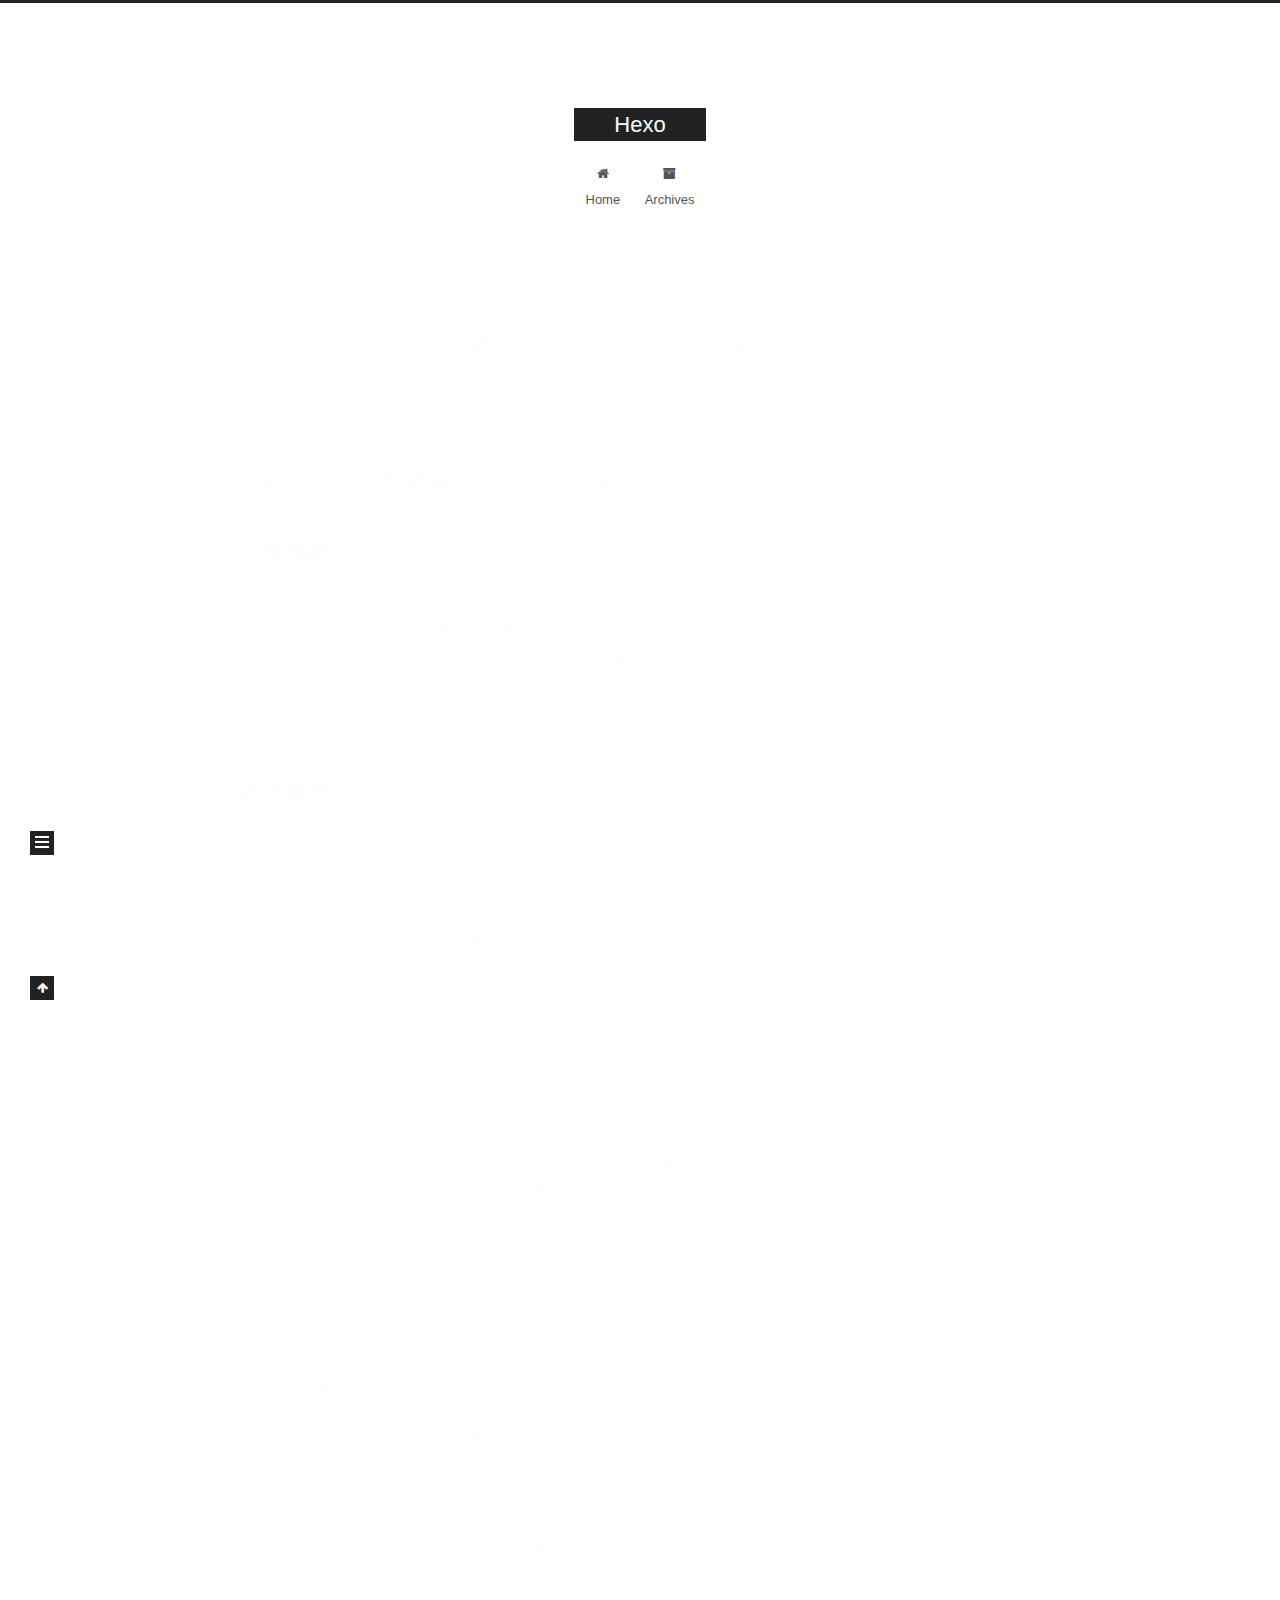
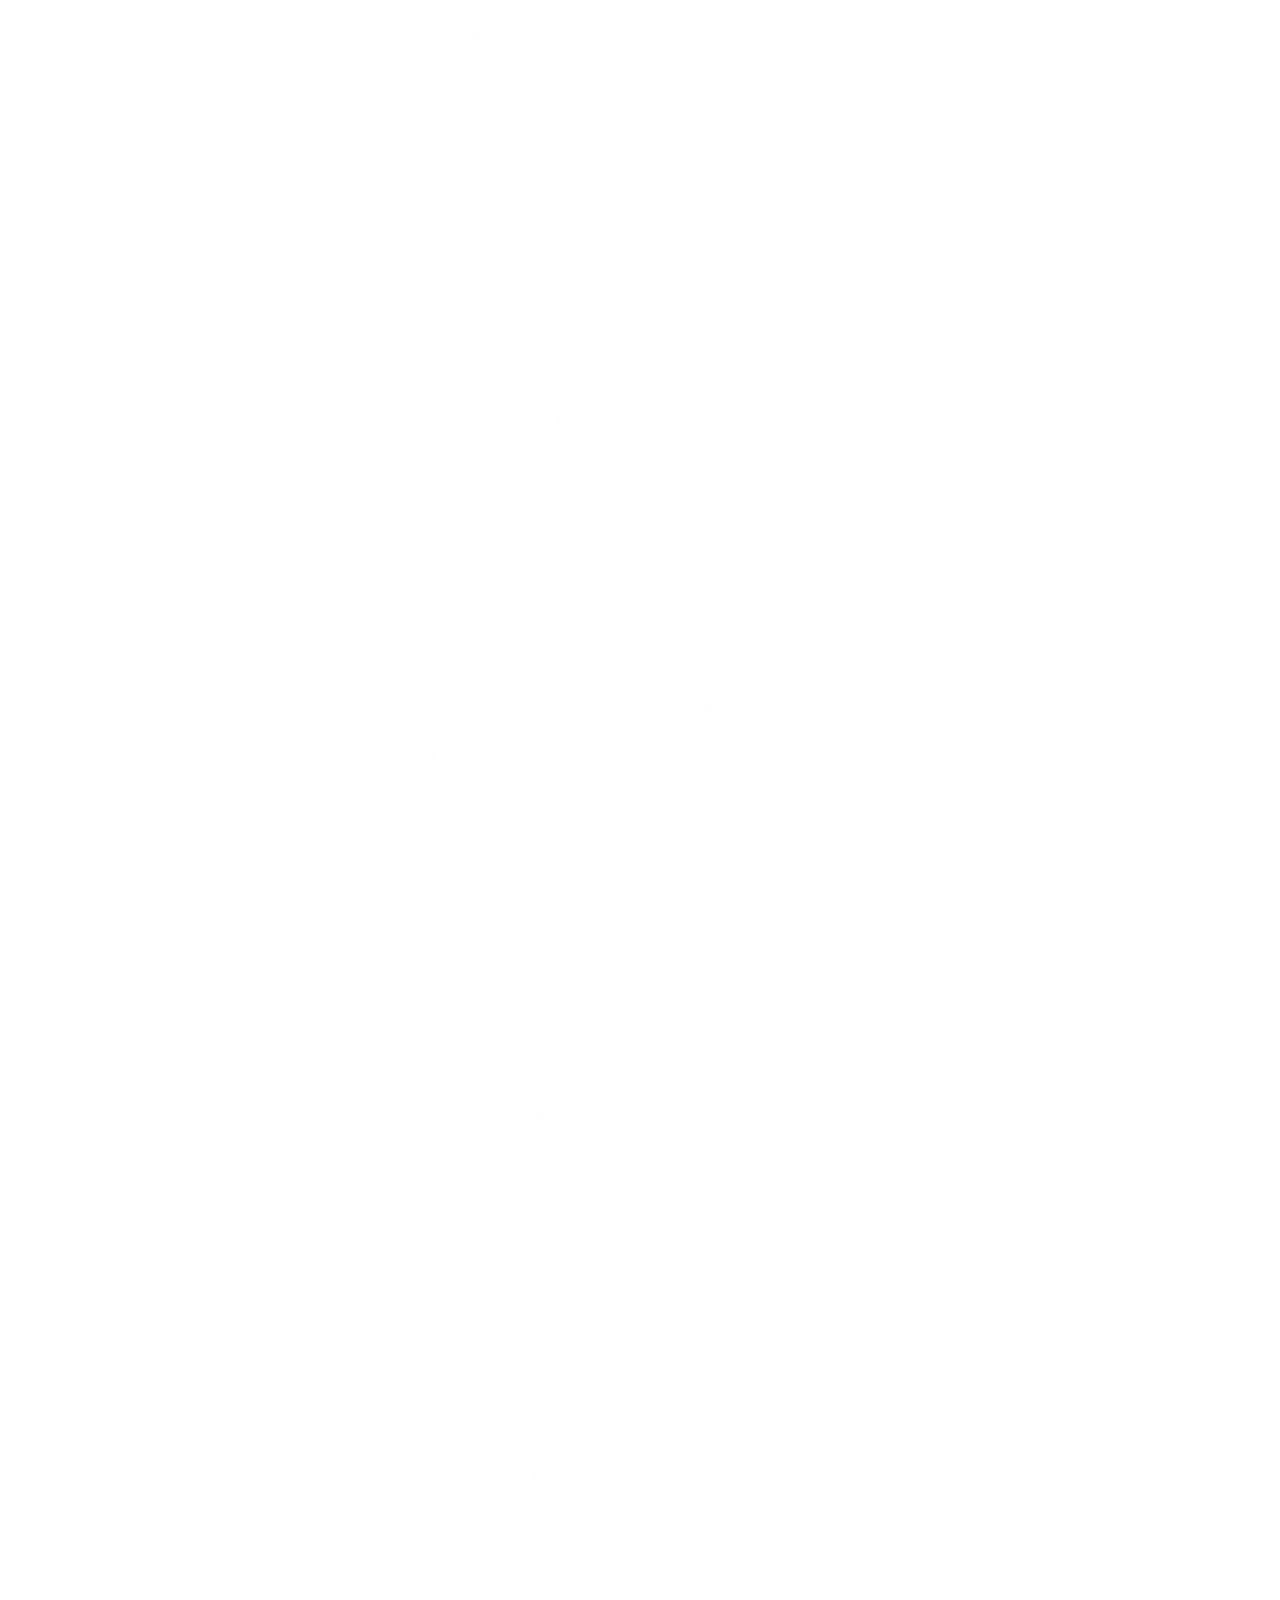
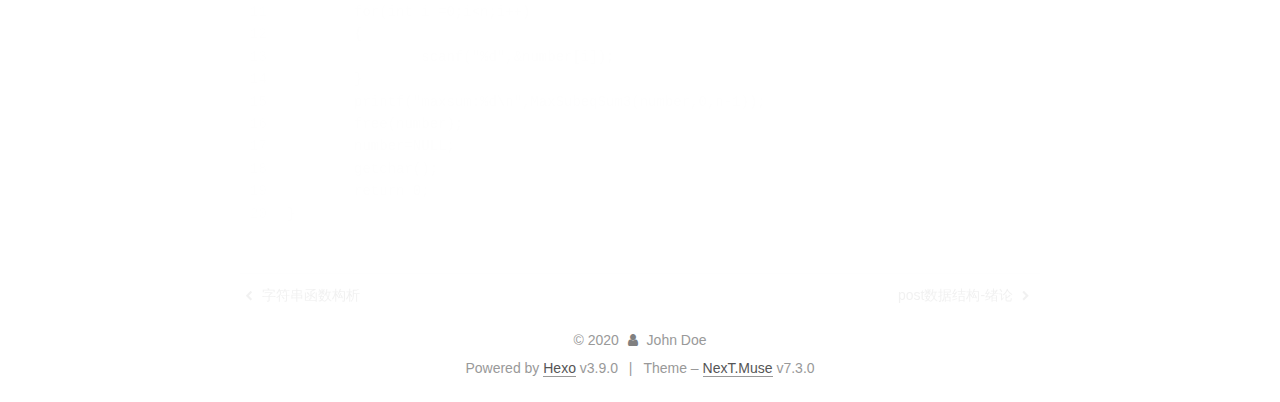
<file: 2019/11/26/Maximum-Subsquence-Sum/index.html>
<!DOCTYPE html>





<html class="theme-next muse use-motion" lang="en">
<head>
  <meta charset="UTF-8">
<meta name="generator" content="Hexo 3.9.0">
<meta name="viewport" content="width=device-width, initial-scale=1, maximum-scale=2">
<meta name="theme-color" content="#222">
<meta http-equiv="X-UA-Compatible" content="IE=edge">
  <link rel="apple-touch-icon" sizes="180x180" href="/images/apple-touch-icon-next.png?v=7.3.0">
  <link rel="icon" type="image/png" sizes="32x32" href="/images/favicon-32x32-next.png?v=7.3.0">
  <link rel="icon" type="image/png" sizes="16x16" href="/images/favicon-16x16-next.png?v=7.3.0">
  <link rel="mask-icon" href="/images/logo.svg?v=7.3.0" color="#222">

<link rel="stylesheet" href="/css/main.css?v=7.3.0">


<link rel="stylesheet" href="/lib/font-awesome/css/font-awesome.min.css?v=4.7.0">


<script id="hexo-configurations">
  var NexT = window.NexT || {};
  var CONFIG = {
    root: '/',
    scheme: 'Muse',
    version: '7.3.0',
    exturl: false,
    sidebar: {"position":"left","display":"post","offset":12,"onmobile":false},
    back2top: {"enable":true,"sidebar":false,"scrollpercent":false},
    save_scroll: false,
    copycode: {"enable":false,"show_result":false,"style":null},
    fancybox: false,
    mediumzoom: false,
    lazyload: false,
    pangu: false,
    algolia: {
      applicationID: '',
      apiKey: '',
      indexName: '',
      hits: {"per_page":10},
      labels: {"input_placeholder":"Search for Posts","hits_empty":"We didn't find any results for the search: ${query}","hits_stats":"${hits} results found in ${time} ms"}
    },
    localsearch: {"enable":false,"trigger":"auto","top_n_per_article":1,"unescape":false,"preload":false},
    path: '',
    motion: {"enable":true,"async":false,"transition":{"post_block":"fadeIn","post_header":"slideDownIn","post_body":"slideDownIn","coll_header":"slideLeftIn","sidebar":"slideUpIn"}},
    translation: {
      copy_button: 'Copy',
      copy_success: 'Copied',
      copy_failure: 'Copy failed'
    }
  };
</script>

  <meta name="description" content="Maximum Subsequence Sum问题描述给定K个整数组成的序列{ N1, N2, …, NK }，“连续子列”被定义为{ Ni, Ni+1, …, Nj }，其中 1≤i≤j≤K。“最大子列和”则被定义为所有连续子列元素的和中最大者。例如给定序列{ -2, 11, -4, 13, -5, -2 }，其连续子列{ 11, -4, 13 }有最大的和20。现要求你编写程序，计算给定整数序">
<meta property="og:type" content="article">
<meta property="og:title" content="Maximum Subsquence Sum">
<meta property="og:url" content="http://yoursite.com/2019/11/26/Maximum-Subsquence-Sum/index.html">
<meta property="og:site_name" content="Hexo">
<meta property="og:description" content="Maximum Subsequence Sum问题描述给定K个整数组成的序列{ N1, N2, …, NK }，“连续子列”被定义为{ Ni, Ni+1, …, Nj }，其中 1≤i≤j≤K。“最大子列和”则被定义为所有连续子列元素的和中最大者。例如给定序列{ -2, 11, -4, 13, -5, -2 }，其连续子列{ 11, -4, 13 }有最大的和20。现要求你编写程序，计算给定整数序">
<meta property="og:locale" content="en">
<meta property="og:updated_time" content="2019-11-26T13:30:35.849Z">
<meta name="twitter:card" content="summary">
<meta name="twitter:title" content="Maximum Subsquence Sum">
<meta name="twitter:description" content="Maximum Subsequence Sum问题描述给定K个整数组成的序列{ N1, N2, …, NK }，“连续子列”被定义为{ Ni, Ni+1, …, Nj }，其中 1≤i≤j≤K。“最大子列和”则被定义为所有连续子列元素的和中最大者。例如给定序列{ -2, 11, -4, 13, -5, -2 }，其连续子列{ 11, -4, 13 }有最大的和20。现要求你编写程序，计算给定整数序">
  <link rel="canonical" href="http://yoursite.com/2019/11/26/Maximum-Subsquence-Sum/">


<script id="page-configurations">
  // https://hexo.io/docs/variables.html
  CONFIG.page = {
    sidebar: "",
    isHome: false,
    isPost: true,
    isPage: false,
    isArchive: false
  };
</script>

  <title>Maximum Subsquence Sum | Hexo</title>
  








  <noscript>
  <style>
  .use-motion .motion-element,
  .use-motion .brand,
  .use-motion .menu-item,
  .sidebar-inner,
  .use-motion .post-block,
  .use-motion .pagination,
  .use-motion .comments,
  .use-motion .post-header,
  .use-motion .post-body,
  .use-motion .collection-title { opacity: initial; }

  .use-motion .logo,
  .use-motion .site-title,
  .use-motion .site-subtitle {
    opacity: initial;
    top: initial;
  }

  .use-motion .logo-line-before i { left: initial; }
  .use-motion .logo-line-after i { right: initial; }
  </style>
</noscript>

</head>

<body itemscope itemtype="http://schema.org/WebPage" lang="en">

  <div class="container sidebar-position-left">
    <div class="headband"></div>

    <header id="header" class="header" itemscope itemtype="http://schema.org/WPHeader">
      <div class="header-inner"><div class="site-brand-wrapper">
  <div class="site-meta">

    <div class="custom-logo-site-title">
      <a href="/" class="brand" rel="start">
        <span class="logo-line-before"><i></i></span>
        <span class="site-title">Hexo</span>
        <span class="logo-line-after"><i></i></span>
      </a>
    </div>
  </div>

  <div class="site-nav-toggle">
    <button aria-label="Toggle navigation bar">
      <span class="btn-bar"></span>
      <span class="btn-bar"></span>
      <span class="btn-bar"></span>
    </button>
  </div>
</div>


<nav class="site-nav">
  
  <ul id="menu" class="menu">
      
      
      
        
        <li class="menu-item menu-item-home">
      
    

    <a href="/" rel="section"><i class="menu-item-icon fa fa-fw fa-home"></i> <br>Home</a>

  </li>
      
      
      
        
        <li class="menu-item menu-item-archives">
      
    

    <a href="/archives/" rel="section"><i class="menu-item-icon fa fa-fw fa-archive"></i> <br>Archives</a>

  </li>
  </ul>

    

</nav>
</div>
    </header>

    


    <main id="main" class="main">
      <div class="main-inner">
        <div class="content-wrap">
          <div id="content" class="content page-post-detail">
            

  <div id="posts" class="posts-expand">
    

  <article class="post post-type-normal" itemscope itemtype="http://schema.org/Article">
  
  
  
  <div class="post-block">
    <link itemprop="mainEntityOfPage" href="http://yoursite.com/2019/11/26/Maximum-Subsquence-Sum/">

    <span hidden itemprop="author" itemscope itemtype="http://schema.org/Person">
      <meta itemprop="name" content="John Doe">
      <meta itemprop="description" content="">
      <meta itemprop="image" content="/images/avatar.gif">
    </span>

    <span hidden itemprop="publisher" itemscope itemtype="http://schema.org/Organization">
      <meta itemprop="name" content="Hexo">
    </span>
      <header class="post-header">

        
          <h1 class="post-title" itemprop="name headline">Maximum Subsquence Sum

            
          </h1>
        

        <div class="post-meta">
            <span class="post-meta-item">
              <span class="post-meta-item-icon">
                <i class="fa fa-calendar-o"></i>
              </span>
              <span class="post-meta-item-text">Posted on</span>

              
                
              

              <time title="Created: 2019-11-26 21:28:58 / Modified: 21:30:35" itemprop="dateCreated datePublished" datetime="2019-11-26T21:28:58+08:00">2019-11-26</time>
            </span>
          
            

            
          

          

        </div>
      </header>

    
    
    
    <div class="post-body" itemprop="articleBody">

      
        <h1 id="Maximum-Subsequence-Sum"><a href="#Maximum-Subsequence-Sum" class="headerlink" title="Maximum Subsequence Sum"></a>Maximum Subsequence Sum</h1><h3 id="问题描述"><a href="#问题描述" class="headerlink" title="问题描述"></a>问题描述</h3><p>给定K个整数组成的序列{ N1, N2, …, NK }，“连续子列”被定义为{ Ni, Ni+1, …, Nj }，其中 1≤i≤j≤K。“最大子列和”则被定义为所有连续子列元素的和中最大者。例如给定序列{ -2, 11, -4, 13, -5, -2 }，其连续子列{ 11, -4, 13 }有最大的和20。现要求你编写程序，计算给定整数序列的最大子列和。</p>
<hr>
<h3 id="算法解答"><a href="#算法解答" class="headerlink" title="算法解答"></a>算法解答</h3><p>算法一：多层遍历，时间复杂度O(n^3^)</p>
<figure class="highlight plain"><table><tr><td class="gutter"><pre><span class="line">1</span><br><span class="line">2</span><br><span class="line">3</span><br><span class="line">4</span><br><span class="line">5</span><br><span class="line">6</span><br><span class="line">7</span><br><span class="line">8</span><br><span class="line">9</span><br><span class="line">10</span><br><span class="line">11</span><br><span class="line">12</span><br><span class="line">13</span><br><span class="line">14</span><br><span class="line">15</span><br><span class="line">16</span><br><span class="line">17</span><br><span class="line">18</span><br></pre></td><td class="code"><pre><span class="line">int MaxSubeqSum1(int a[],int n)</span><br><span class="line">&#123;</span><br><span class="line">	int thissum=0,maxsum=0;</span><br><span class="line">	for(int i=0;i&lt;n;i++)</span><br><span class="line">	&#123;</span><br><span class="line">		for(int j=i;j&lt;n;j++)</span><br><span class="line">		&#123;</span><br><span class="line">			for(int k=i;k&lt;=j;k++)</span><br><span class="line">			&#123;</span><br><span class="line">				thissum+=a[k];</span><br><span class="line">			&#125;</span><br><span class="line">			if(thissum&gt;maxsum)</span><br><span class="line">				maxsum=thissum;</span><br><span class="line">			thissum=0;</span><br><span class="line">		&#125;	</span><br><span class="line">	&#125;</span><br><span class="line">	return maxsum;</span><br><span class="line">&#125;</span><br></pre></td></tr></table></figure>

<p>算法二：去掉最内层循环，时间复杂度O(n^2^)</p>
<figure class="highlight plain"><table><tr><td class="gutter"><pre><span class="line">1</span><br><span class="line">2</span><br><span class="line">3</span><br><span class="line">4</span><br><span class="line">5</span><br><span class="line">6</span><br><span class="line">7</span><br><span class="line">8</span><br><span class="line">9</span><br><span class="line">10</span><br><span class="line">11</span><br><span class="line">12</span><br><span class="line">13</span><br><span class="line">14</span><br><span class="line">15</span><br></pre></td><td class="code"><pre><span class="line">int MaxSubeqSum2(int a[],int n)</span><br><span class="line">&#123;</span><br><span class="line">	int thissum=0,maxsum=0;</span><br><span class="line">	for(int i=0;i&lt;n;i++)</span><br><span class="line">	&#123;</span><br><span class="line">		for(int j=i;j&lt;n;j++)</span><br><span class="line">		&#123;</span><br><span class="line">			thissum+=a[j];</span><br><span class="line">			if(thissum&gt;maxsum)</span><br><span class="line">				maxsum=thissum;</span><br><span class="line">		&#125;</span><br><span class="line">		thissum=0;</span><br><span class="line">	&#125;</span><br><span class="line">	return maxsum;</span><br><span class="line">&#125;</span><br></pre></td></tr></table></figure>

<p>算法三：分而治之，时间复杂度O(nlogn),最大子序列和必在左子列，右子列和跨界子序列</p>
<figure class="highlight plain"><table><tr><td class="gutter"><pre><span class="line">1</span><br><span class="line">2</span><br><span class="line">3</span><br><span class="line">4</span><br><span class="line">5</span><br><span class="line">6</span><br><span class="line">7</span><br><span class="line">8</span><br><span class="line">9</span><br><span class="line">10</span><br><span class="line">11</span><br><span class="line">12</span><br><span class="line">13</span><br><span class="line">14</span><br><span class="line">15</span><br><span class="line">16</span><br><span class="line">17</span><br><span class="line">18</span><br><span class="line">19</span><br><span class="line">20</span><br><span class="line">21</span><br><span class="line">22</span><br><span class="line">23</span><br><span class="line">24</span><br><span class="line">25</span><br><span class="line">26</span><br><span class="line">27</span><br><span class="line">28</span><br><span class="line">29</span><br><span class="line">30</span><br><span class="line">31</span><br></pre></td><td class="code"><pre><span class="line">int MaxSubeqSum3(int a[],int left,int right)</span><br><span class="line">&#123;</span><br><span class="line">	if(left==right)</span><br><span class="line">	&#123;</span><br><span class="line">		return a[left];</span><br><span class="line">	&#125;//递归基</span><br><span class="line"></span><br><span class="line">	int middle = (left+right)/2;</span><br><span class="line">	int lsum=MaxSubeqSum3(a,left,middle);</span><br><span class="line">	int rsum=MaxSubeqSum3(a,middle+1,right);//递归寻找两边子序列最大和</span><br><span class="line"></span><br><span class="line">		/* 再分别找左右跨界最大子列和*/</span><br><span class="line">	int leftmaxsum = 0;</span><br><span class="line">	int leftthissum = 0;</span><br><span class="line">	for(int i=middle;i&gt;=left;i--)&#123;  //应该从边界出发向左边找</span><br><span class="line">		leftthissum += a[i];</span><br><span class="line">		if(leftmaxsum &lt; leftthissum)</span><br><span class="line">			leftmaxsum = leftthissum;	</span><br><span class="line">	&#125;</span><br><span class="line"></span><br><span class="line">	int rightmaxsum = 0;</span><br><span class="line">	int rightthissum = 0;</span><br><span class="line">	for(int i=middle+1;i&lt;=right;i++)&#123;  // 从边界出发向右边找</span><br><span class="line">		rightmaxsum += a[i];</span><br><span class="line">		if(rightmaxsum &lt; rightthissum)</span><br><span class="line">			rightmaxsum = rightthissum;</span><br><span class="line">	&#125;</span><br><span class="line"></span><br><span class="line">	return max(leftmaxsum+rightmaxsum,max(lsum,rsum));</span><br><span class="line"></span><br><span class="line">&#125;//分治递归</span><br></pre></td></tr></table></figure>

<p>算法四：贪心算法，时间复杂度O(n),每次只计算出正序列和，最后总和最大</p>
<figure class="highlight plain"><table><tr><td class="gutter"><pre><span class="line">1</span><br><span class="line">2</span><br><span class="line">3</span><br><span class="line">4</span><br><span class="line">5</span><br><span class="line">6</span><br><span class="line">7</span><br><span class="line">8</span><br><span class="line">9</span><br><span class="line">10</span><br><span class="line">11</span><br><span class="line">12</span><br><span class="line">13</span><br></pre></td><td class="code"><pre><span class="line">int MaxSubeqSum4(int a[],int n)</span><br><span class="line">&#123;</span><br><span class="line">	int thissum=0,maxsum=0;</span><br><span class="line">	for(int i=0;i&lt;n;i++)</span><br><span class="line">	&#123;</span><br><span class="line">			thissum+=a[i];</span><br><span class="line">			if(thissum&gt;maxsum)</span><br><span class="line">				maxsum=thissum;</span><br><span class="line">			else if(thissum&lt;0)</span><br><span class="line">				thissum=0;</span><br><span class="line">	&#125;</span><br><span class="line">	return maxsum;</span><br><span class="line">&#125;//贪心算法</span><br></pre></td></tr></table></figure>

<p>主函数测试代码</p>
<figure class="highlight plain"><table><tr><td class="gutter"><pre><span class="line">1</span><br><span class="line">2</span><br><span class="line">3</span><br><span class="line">4</span><br><span class="line">5</span><br><span class="line">6</span><br><span class="line">7</span><br><span class="line">8</span><br><span class="line">9</span><br><span class="line">10</span><br><span class="line">11</span><br><span class="line">12</span><br><span class="line">13</span><br><span class="line">14</span><br><span class="line">15</span><br><span class="line">16</span><br><span class="line">17</span><br><span class="line">18</span><br><span class="line">19</span><br><span class="line">20</span><br></pre></td><td class="code"><pre><span class="line">int main(void)</span><br><span class="line">&#123;</span><br><span class="line">	int n = 0;</span><br><span class="line">	scanf(&quot;%d&quot;,&amp;n);</span><br><span class="line">	int *number=(int*)malloc(sizeof(n));</span><br><span class="line">	if(!number)</span><br><span class="line">	&#123;</span><br><span class="line">		printf(&quot;内存分配失败\n&quot;);</span><br><span class="line">		return NULL;</span><br><span class="line">	&#125;</span><br><span class="line">	for(int i =0;i&lt;n;i++)</span><br><span class="line">	&#123;</span><br><span class="line">		scanf(&quot;%d&quot;,&amp;number[i]);</span><br><span class="line">	&#125;</span><br><span class="line">	printf(&quot;maxsum:%d\n&quot;,MaxSubeqSum3(number,0,n-1));</span><br><span class="line">	free(number);</span><br><span class="line">	number=NULL;</span><br><span class="line">	getchar();</span><br><span class="line">	return 0;</span><br><span class="line">&#125;</span><br></pre></td></tr></table></figure>


    </div>

    
    
    
        
      

      <footer class="post-footer">

        

          <div class="post-nav">
            <div class="post-nav-next post-nav-item">
              
                <a href="/2019/08/15/字符串函数构析/" rel="next" title="字符串函数构析">
                  <i class="fa fa-chevron-left"></i> 字符串函数构析
                </a>
              
            </div>

            <span class="post-nav-divider"></span>

            <div class="post-nav-prev post-nav-item">
              
                <a href="/2019/12/26/数据结构-绪论/" rel="prev" title="post数据结构-绪论">
                  post数据结构-绪论 <i class="fa fa-chevron-right"></i>
                </a>
              
            </div>
          </div>
        
      </footer>
    
  </div>
  
  
  
  </article>

  </div>


          </div>
          

        </div>
          
  
  <div class="sidebar-toggle">
    <div class="sidebar-toggle-line-wrap">
      <span class="sidebar-toggle-line sidebar-toggle-line-first"></span>
      <span class="sidebar-toggle-line sidebar-toggle-line-middle"></span>
      <span class="sidebar-toggle-line sidebar-toggle-line-last"></span>
    </div>
  </div>

  <aside id="sidebar" class="sidebar">
    <div class="sidebar-inner">
        <ul class="sidebar-nav motion-element">
          <li class="sidebar-nav-toc sidebar-nav-active" data-target="post-toc-wrap">
            Table of Contents
          </li>
          <li class="sidebar-nav-overview" data-target="site-overview-wrap">
            Overview
          </li>
        </ul>
      

      <div class="site-overview-wrap sidebar-panel">
        <div class="site-overview">

          <div class="site-author motion-element" itemprop="author" itemscope itemtype="http://schema.org/Person">
  <p class="site-author-name" itemprop="name">John Doe</p>
  <div class="site-description motion-element" itemprop="description"></div>
</div>
  <nav class="site-state motion-element">
      <div class="site-state-item site-state-posts">
        
          <a href="/archives/">
        
          <span class="site-state-item-count">6</span>
          <span class="site-state-item-name">posts</span>
        </a>
      </div>
    
  </nav>
  <div class="links-of-author motion-element">
      <span class="links-of-author-item">
      
      
        
      
      
        
      
        <a href="https://github.com/Programmer-Ran" title="GitHub &rarr; https://github.com/Programmer-Ran" rel="noopener" target="_blank"><i class="fa fa-fw fa-github"></i>GitHub</a>
      </span>
    
  </div>



        </div>
      </div>
      <!--noindex-->
        <div class="post-toc-wrap motion-element sidebar-panel sidebar-panel-active">
          <div class="post-toc">

            
            
            
            

            
              <div class="post-toc-content"><ol class="nav"><li class="nav-item nav-level-1"><a class="nav-link" href="#Maximum-Subsequence-Sum"><span class="nav-number">1.</span> <span class="nav-text">Maximum Subsequence Sum</span></a><ol class="nav-child"><li class="nav-item nav-level-3"><a class="nav-link" href="#问题描述"><span class="nav-number">1.0.1.</span> <span class="nav-text">问题描述</span></a></li><li class="nav-item nav-level-3"><a class="nav-link" href="#算法解答"><span class="nav-number">1.0.2.</span> <span class="nav-text">算法解答</span></a></li></ol></li></ol></li></ol></div>
            

          </div>
        </div>
      <!--/noindex-->
      

    </div>
  </aside>
  <div id="sidebar-dimmer"></div>


      </div>
    </main>

    <footer id="footer" class="footer">
      <div class="footer-inner">
        <div class="copyright">&copy; <span itemprop="copyrightYear">2020</span>
  <span class="with-love" id="animate">
    <i class="fa fa-user"></i>
  </span>
  <span class="author" itemprop="copyrightHolder">John Doe</span>
</div>
  <div class="powered-by">Powered by <a href="https://hexo.io" class="theme-link" rel="noopener" target="_blank">Hexo</a> v3.9.0</div>
  <span class="post-meta-divider">|</span>
  <div class="theme-info">Theme – <a href="https://theme-next.org" class="theme-link" rel="noopener" target="_blank">NexT.Muse</a> v7.3.0</div>

        








        
      </div>
    </footer>
      <div class="back-to-top">
        <i class="fa fa-arrow-up"></i>
      </div>

    

  </div>

  
  <script src="/lib/jquery/index.js?v=3.4.1"></script>
  <script src="/lib/velocity/velocity.min.js?v=1.2.1"></script>
  <script src="/lib/velocity/velocity.ui.min.js?v=1.2.1"></script>

<script src="/js/utils.js?v=7.3.0"></script>
  <script src="/js/motion.js?v=7.3.0"></script>


  <script src="/js/schemes/muse.js?v=7.3.0"></script>


<script src="/js/next-boot.js?v=7.3.0"></script>




  




























  

  

  


  
  <script src="/js/scrollspy.js?v=7.3.0"></script>
<script src="/js/post-details.js?v=7.3.0"></script>


</body>
</html>
</file>
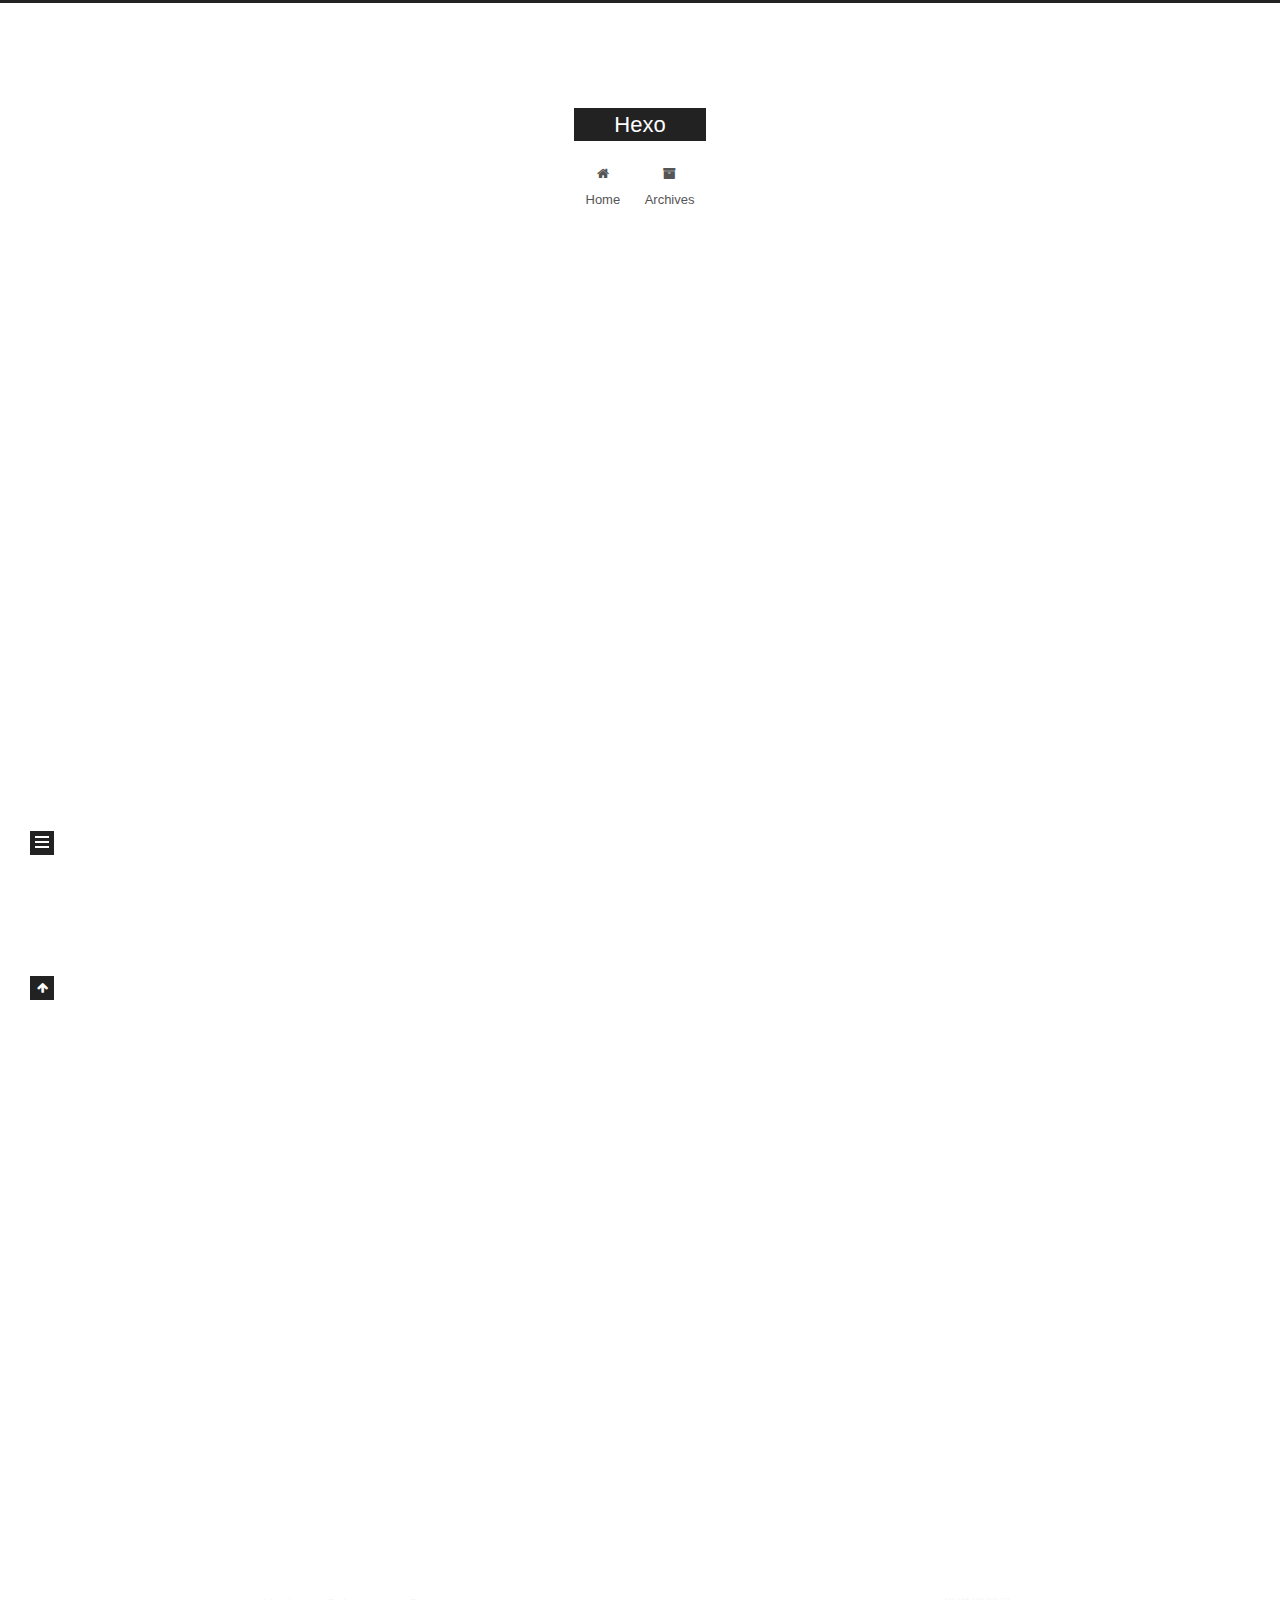
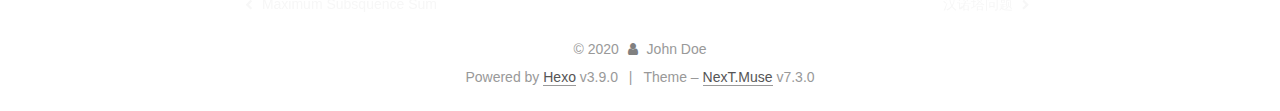
<file: 2019/12/26/数据结构-绪论/index.html>
<!DOCTYPE html>





<html class="theme-next muse use-motion" lang="en">
<head>
  <meta charset="UTF-8">
<meta name="generator" content="Hexo 3.9.0">
<meta name="viewport" content="width=device-width, initial-scale=1, maximum-scale=2">
<meta name="theme-color" content="#222">
<meta http-equiv="X-UA-Compatible" content="IE=edge">
  <link rel="apple-touch-icon" sizes="180x180" href="/images/apple-touch-icon-next.png?v=7.3.0">
  <link rel="icon" type="image/png" sizes="32x32" href="/images/favicon-32x32-next.png?v=7.3.0">
  <link rel="icon" type="image/png" sizes="16x16" href="/images/favicon-16x16-next.png?v=7.3.0">
  <link rel="mask-icon" href="/images/logo.svg?v=7.3.0" color="#222">

<link rel="stylesheet" href="/css/main.css?v=7.3.0">


<link rel="stylesheet" href="/lib/font-awesome/css/font-awesome.min.css?v=4.7.0">


<script id="hexo-configurations">
  var NexT = window.NexT || {};
  var CONFIG = {
    root: '/',
    scheme: 'Muse',
    version: '7.3.0',
    exturl: false,
    sidebar: {"position":"left","display":"post","offset":12,"onmobile":false},
    back2top: {"enable":true,"sidebar":false,"scrollpercent":false},
    save_scroll: false,
    copycode: {"enable":false,"show_result":false,"style":null},
    fancybox: false,
    mediumzoom: false,
    lazyload: false,
    pangu: false,
    algolia: {
      applicationID: '',
      apiKey: '',
      indexName: '',
      hits: {"per_page":10},
      labels: {"input_placeholder":"Search for Posts","hits_empty":"We didn't find any results for the search: ${query}","hits_stats":"${hits} results found in ${time} ms"}
    },
    localsearch: {"enable":false,"trigger":"auto","top_n_per_article":1,"unescape":false,"preload":false},
    path: '',
    motion: {"enable":true,"async":false,"transition":{"post_block":"fadeIn","post_header":"slideDownIn","post_body":"slideDownIn","coll_header":"slideLeftIn","sidebar":"slideUpIn"}},
    translation: {
      copy_button: 'Copy',
      copy_success: 'Copied',
      copy_failure: 'Copy failed'
    }
  };
</script>

  <meta name="description" content="课程内容 线性表 栈和队列 串和数组 树和二叉树 优先队列和堆 图 查找 排序   逻辑结构和物理结构 逻辑结构：从抽象/高层角度来描述数据的特征和操作的抽象含义 数据元素直接的关系 集合 线性表：一对一 树：一对多 图：多对多   对数据有那些操作 插入 删除 读取 修改 查询   抽象数据类型：从抽象角度描述的数据结构（ADT）   物理结构：数据及其操作在计算机内部的表示和实现   存储结">
<meta property="og:type" content="article">
<meta property="og:title" content="post数据结构-绪论">
<meta property="og:url" content="http://yoursite.com/2019/12/26/数据结构-绪论/index.html">
<meta property="og:site_name" content="Hexo">
<meta property="og:description" content="课程内容 线性表 栈和队列 串和数组 树和二叉树 优先队列和堆 图 查找 排序   逻辑结构和物理结构 逻辑结构：从抽象/高层角度来描述数据的特征和操作的抽象含义 数据元素直接的关系 集合 线性表：一对一 树：一对多 图：多对多   对数据有那些操作 插入 删除 读取 修改 查询   抽象数据类型：从抽象角度描述的数据结构（ADT）   物理结构：数据及其操作在计算机内部的表示和实现   存储结">
<meta property="og:locale" content="en">
<meta property="og:updated_time" content="2019-12-26T12:33:23.683Z">
<meta name="twitter:card" content="summary">
<meta name="twitter:title" content="post数据结构-绪论">
<meta name="twitter:description" content="课程内容 线性表 栈和队列 串和数组 树和二叉树 优先队列和堆 图 查找 排序   逻辑结构和物理结构 逻辑结构：从抽象/高层角度来描述数据的特征和操作的抽象含义 数据元素直接的关系 集合 线性表：一对一 树：一对多 图：多对多   对数据有那些操作 插入 删除 读取 修改 查询   抽象数据类型：从抽象角度描述的数据结构（ADT）   物理结构：数据及其操作在计算机内部的表示和实现   存储结">
  <link rel="canonical" href="http://yoursite.com/2019/12/26/数据结构-绪论/">


<script id="page-configurations">
  // https://hexo.io/docs/variables.html
  CONFIG.page = {
    sidebar: "",
    isHome: false,
    isPost: true,
    isPage: false,
    isArchive: false
  };
</script>

  <title>post数据结构-绪论 | Hexo</title>
  








  <noscript>
  <style>
  .use-motion .motion-element,
  .use-motion .brand,
  .use-motion .menu-item,
  .sidebar-inner,
  .use-motion .post-block,
  .use-motion .pagination,
  .use-motion .comments,
  .use-motion .post-header,
  .use-motion .post-body,
  .use-motion .collection-title { opacity: initial; }

  .use-motion .logo,
  .use-motion .site-title,
  .use-motion .site-subtitle {
    opacity: initial;
    top: initial;
  }

  .use-motion .logo-line-before i { left: initial; }
  .use-motion .logo-line-after i { right: initial; }
  </style>
</noscript>

</head>

<body itemscope itemtype="http://schema.org/WebPage" lang="en">

  <div class="container sidebar-position-left">
    <div class="headband"></div>

    <header id="header" class="header" itemscope itemtype="http://schema.org/WPHeader">
      <div class="header-inner"><div class="site-brand-wrapper">
  <div class="site-meta">

    <div class="custom-logo-site-title">
      <a href="/" class="brand" rel="start">
        <span class="logo-line-before"><i></i></span>
        <span class="site-title">Hexo</span>
        <span class="logo-line-after"><i></i></span>
      </a>
    </div>
  </div>

  <div class="site-nav-toggle">
    <button aria-label="Toggle navigation bar">
      <span class="btn-bar"></span>
      <span class="btn-bar"></span>
      <span class="btn-bar"></span>
    </button>
  </div>
</div>


<nav class="site-nav">
  
  <ul id="menu" class="menu">
      
      
      
        
        <li class="menu-item menu-item-home">
      
    

    <a href="/" rel="section"><i class="menu-item-icon fa fa-fw fa-home"></i> <br>Home</a>

  </li>
      
      
      
        
        <li class="menu-item menu-item-archives">
      
    

    <a href="/archives/" rel="section"><i class="menu-item-icon fa fa-fw fa-archive"></i> <br>Archives</a>

  </li>
  </ul>

    

</nav>
</div>
    </header>

    


    <main id="main" class="main">
      <div class="main-inner">
        <div class="content-wrap">
          <div id="content" class="content page-post-detail">
            

  <div id="posts" class="posts-expand">
    

  <article class="post post-type-normal" itemscope itemtype="http://schema.org/Article">
  
  
  
  <div class="post-block">
    <link itemprop="mainEntityOfPage" href="http://yoursite.com/2019/12/26/数据结构-绪论/">

    <span hidden itemprop="author" itemscope itemtype="http://schema.org/Person">
      <meta itemprop="name" content="John Doe">
      <meta itemprop="description" content="">
      <meta itemprop="image" content="/images/avatar.gif">
    </span>

    <span hidden itemprop="publisher" itemscope itemtype="http://schema.org/Organization">
      <meta itemprop="name" content="Hexo">
    </span>
      <header class="post-header">

        
          <h1 class="post-title" itemprop="name headline">post数据结构-绪论

            
          </h1>
        

        <div class="post-meta">
            <span class="post-meta-item">
              <span class="post-meta-item-icon">
                <i class="fa fa-calendar-o"></i>
              </span>
              <span class="post-meta-item-text">Posted on</span>

              
                
              

              <time title="Created: 2019-12-26 20:28:32 / Modified: 20:33:23" itemprop="dateCreated datePublished" datetime="2019-12-26T20:28:32+08:00">2019-12-26</time>
            </span>
          
            

            
          

          

        </div>
      </header>

    
    
    
    <div class="post-body" itemprop="articleBody">

      
        <ul>
<li>课程内容<ul>
<li>线性表</li>
<li>栈和队列</li>
<li>串和数组</li>
<li>树和二叉树</li>
<li>优先队列和堆</li>
<li>图</li>
<li>查找</li>
<li>排序</li>
</ul>
</li>
<li>逻辑结构和物理结构<ul>
<li>逻辑结构：从抽象/高层角度来描述数据的特征和操作的抽象含义<ul>
<li>数据元素直接的关系<ul>
<li>集合</li>
<li>线性表：一对一</li>
<li>树：一对多</li>
<li>图：多对多</li>
</ul>
</li>
<li>对数据有那些操作<ul>
<li>插入</li>
<li>删除</li>
<li>读取</li>
<li>修改</li>
<li>查询</li>
</ul>
</li>
<li>抽象数据类型：从抽象角度描述的数据结构（ADT）</li>
</ul>
</li>
<li>物理结构：数据及其操作在计算机内部的表示和实现</li>
</ul>
</li>
<li>存储结构<ul>
<li>顺序存储：地址相邻</li>
<li>非顺序存储：地址不相邻</li>
</ul>
</li>
<li>算法的基本要求<ul>
<li>正确性：算法应能满足具体问题的需求</li>
<li>可读性：算法应易于阅读和理解</li>
<li>健壮性：输入数据非法时，算法也能适当作出反应或进行处理</li>
<li>高效性：算法执行时间少，占用存储空间少</li>
</ul>
</li>
<li>问题<ul>
<li>矩阵的算法复杂度</li>
</ul>
</li>
</ul>

    </div>

    
    
    
        
      

      <footer class="post-footer">

        

          <div class="post-nav">
            <div class="post-nav-next post-nav-item">
              
                <a href="/2019/11/26/Maximum-Subsquence-Sum/" rel="next" title="Maximum Subsquence Sum">
                  <i class="fa fa-chevron-left"></i> Maximum Subsquence Sum
                </a>
              
            </div>

            <span class="post-nav-divider"></span>

            <div class="post-nav-prev post-nav-item">
              
                <a href="/2020/01/06/汉诺塔问题/" rel="prev" title="汉诺塔问题">
                  汉诺塔问题 <i class="fa fa-chevron-right"></i>
                </a>
              
            </div>
          </div>
        
      </footer>
    
  </div>
  
  
  
  </article>

  </div>


          </div>
          

        </div>
          
  
  <div class="sidebar-toggle">
    <div class="sidebar-toggle-line-wrap">
      <span class="sidebar-toggle-line sidebar-toggle-line-first"></span>
      <span class="sidebar-toggle-line sidebar-toggle-line-middle"></span>
      <span class="sidebar-toggle-line sidebar-toggle-line-last"></span>
    </div>
  </div>

  <aside id="sidebar" class="sidebar">
    <div class="sidebar-inner">

      <div class="site-overview-wrap sidebar-panel sidebar-panel-active">
        <div class="site-overview">

          <div class="site-author motion-element" itemprop="author" itemscope itemtype="http://schema.org/Person">
  <p class="site-author-name" itemprop="name">John Doe</p>
  <div class="site-description motion-element" itemprop="description"></div>
</div>
  <nav class="site-state motion-element">
      <div class="site-state-item site-state-posts">
        
          <a href="/archives/">
        
          <span class="site-state-item-count">6</span>
          <span class="site-state-item-name">posts</span>
        </a>
      </div>
    
  </nav>
  <div class="links-of-author motion-element">
      <span class="links-of-author-item">
      
      
        
      
      
        
      
        <a href="https://github.com/Programmer-Ran" title="GitHub &rarr; https://github.com/Programmer-Ran" rel="noopener" target="_blank"><i class="fa fa-fw fa-github"></i>GitHub</a>
      </span>
    
  </div>



        </div>
      </div>

    </div>
  </aside>
  <div id="sidebar-dimmer"></div>


      </div>
    </main>

    <footer id="footer" class="footer">
      <div class="footer-inner">
        <div class="copyright">&copy; <span itemprop="copyrightYear">2020</span>
  <span class="with-love" id="animate">
    <i class="fa fa-user"></i>
  </span>
  <span class="author" itemprop="copyrightHolder">John Doe</span>
</div>
  <div class="powered-by">Powered by <a href="https://hexo.io" class="theme-link" rel="noopener" target="_blank">Hexo</a> v3.9.0</div>
  <span class="post-meta-divider">|</span>
  <div class="theme-info">Theme – <a href="https://theme-next.org" class="theme-link" rel="noopener" target="_blank">NexT.Muse</a> v7.3.0</div>

        








        
      </div>
    </footer>
      <div class="back-to-top">
        <i class="fa fa-arrow-up"></i>
      </div>

    

  </div>

  
  <script src="/lib/jquery/index.js?v=3.4.1"></script>
  <script src="/lib/velocity/velocity.min.js?v=1.2.1"></script>
  <script src="/lib/velocity/velocity.ui.min.js?v=1.2.1"></script>

<script src="/js/utils.js?v=7.3.0"></script>
  <script src="/js/motion.js?v=7.3.0"></script>


  <script src="/js/schemes/muse.js?v=7.3.0"></script>


<script src="/js/next-boot.js?v=7.3.0"></script>




  




























  

  

  


  
  <script src="/js/scrollspy.js?v=7.3.0"></script>
<script src="/js/post-details.js?v=7.3.0"></script>


</body>
</html>
</file>
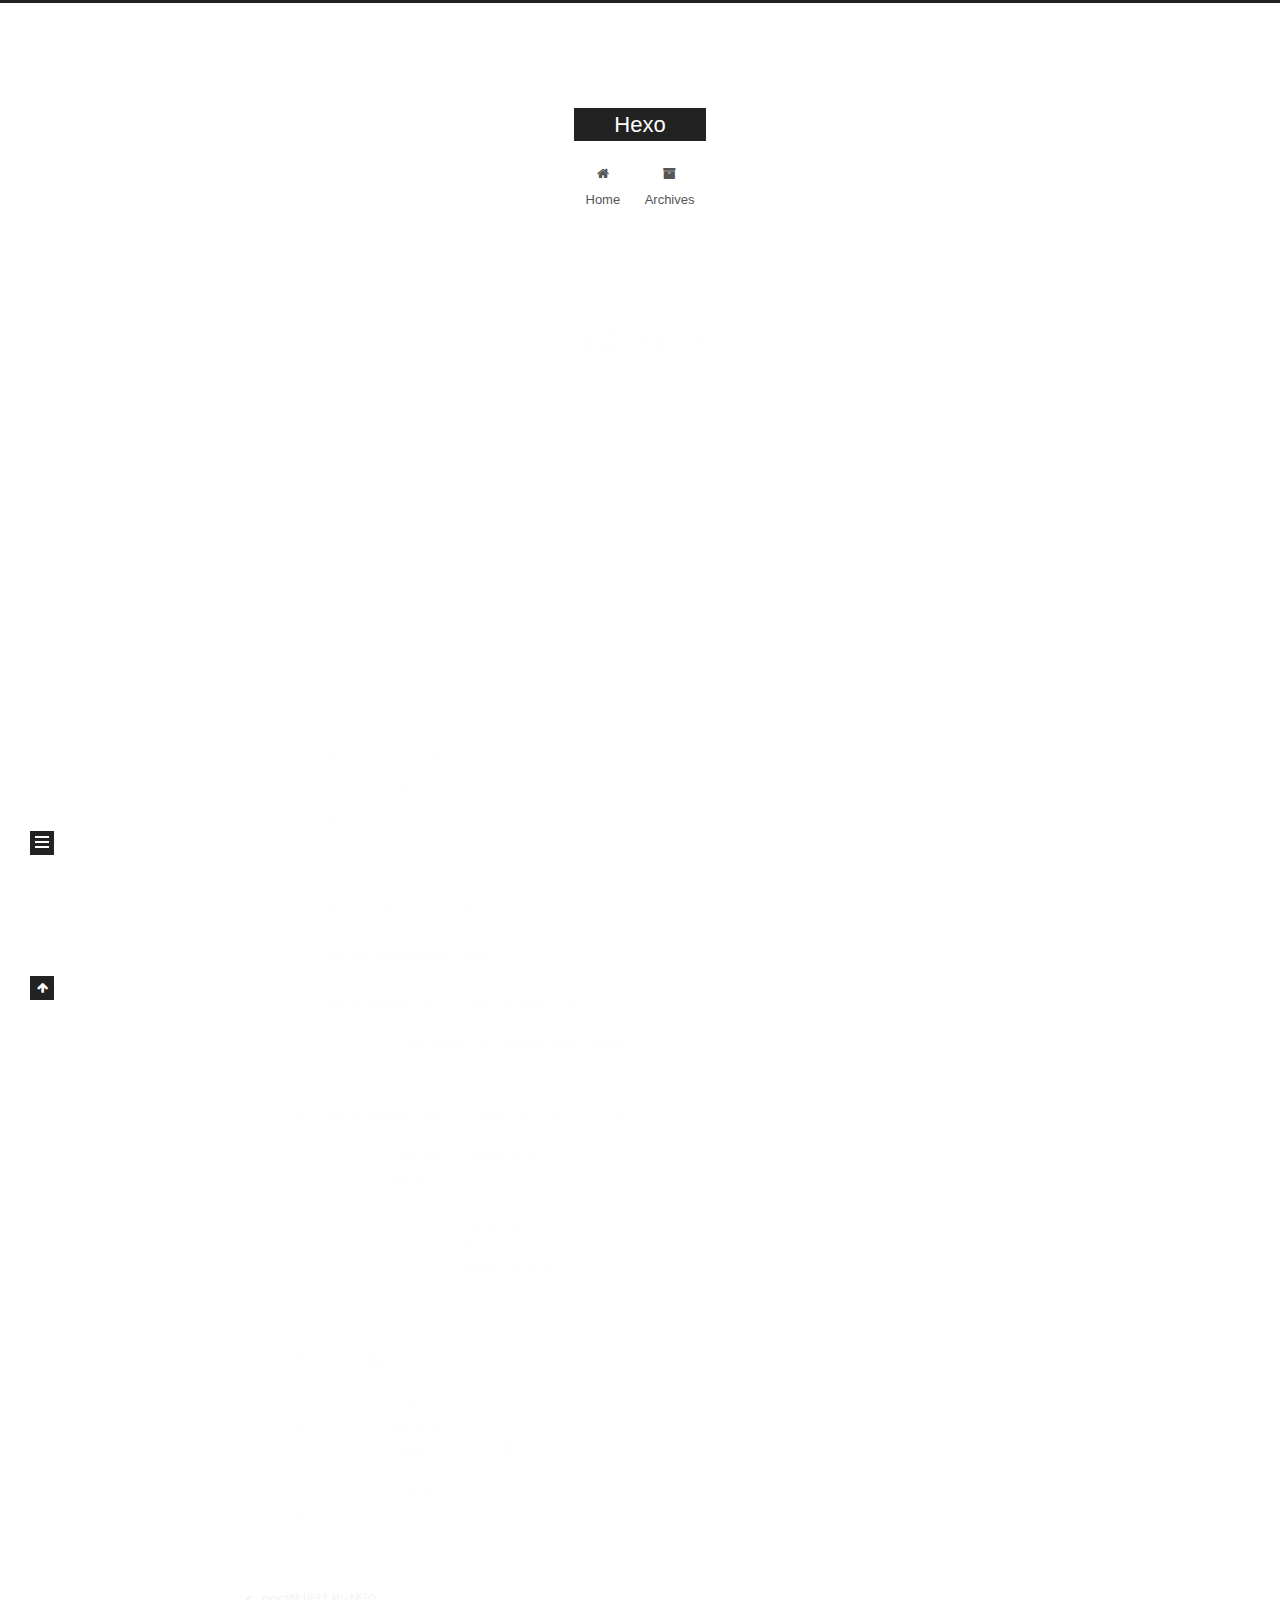
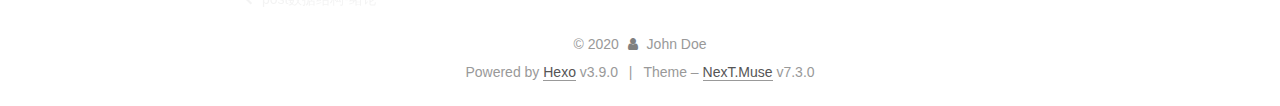
<file: 2020/01/06/汉诺塔问题/index.html>
<!DOCTYPE html>





<html class="theme-next muse use-motion" lang="en">
<head>
  <meta charset="UTF-8">
<meta name="generator" content="Hexo 3.9.0">
<meta name="viewport" content="width=device-width, initial-scale=1, maximum-scale=2">
<meta name="theme-color" content="#222">
<meta http-equiv="X-UA-Compatible" content="IE=edge">
  <link rel="apple-touch-icon" sizes="180x180" href="/images/apple-touch-icon-next.png?v=7.3.0">
  <link rel="icon" type="image/png" sizes="32x32" href="/images/favicon-32x32-next.png?v=7.3.0">
  <link rel="icon" type="image/png" sizes="16x16" href="/images/favicon-16x16-next.png?v=7.3.0">
  <link rel="mask-icon" href="/images/logo.svg?v=7.3.0" color="#222">

<link rel="stylesheet" href="/css/main.css?v=7.3.0">


<link rel="stylesheet" href="/lib/font-awesome/css/font-awesome.min.css?v=4.7.0">


<script id="hexo-configurations">
  var NexT = window.NexT || {};
  var CONFIG = {
    root: '/',
    scheme: 'Muse',
    version: '7.3.0',
    exturl: false,
    sidebar: {"position":"left","display":"post","offset":12,"onmobile":false},
    back2top: {"enable":true,"sidebar":false,"scrollpercent":false},
    save_scroll: false,
    copycode: {"enable":false,"show_result":false,"style":null},
    fancybox: false,
    mediumzoom: false,
    lazyload: false,
    pangu: false,
    algolia: {
      applicationID: '',
      apiKey: '',
      indexName: '',
      hits: {"per_page":10},
      labels: {"input_placeholder":"Search for Posts","hits_empty":"We didn't find any results for the search: ${query}","hits_stats":"${hits} results found in ${time} ms"}
    },
    localsearch: {"enable":false,"trigger":"auto","top_n_per_article":1,"unescape":false,"preload":false},
    path: '',
    motion: {"enable":true,"async":false,"transition":{"post_block":"fadeIn","post_header":"slideDownIn","post_body":"slideDownIn","coll_header":"slideLeftIn","sidebar":"slideUpIn"}},
    translation: {
      copy_button: 'Copy',
      copy_success: 'Copied',
      copy_failure: 'Copy failed'
    }
  };
</script>

  <meta name="description" content="汉诺塔hanoi问题  问题描述  假设有三个柱子A.B.C，N个盘子 每次只允许移动一个盘子 必须保证小盘子在大盘子之上 如何把所有盘子从A移到C?   理解过程（转化为递归问题）  用C柱做过渡，将A柱上的n-1的盘子移到B上 从A柱上最下面的盘子直接移到C柱上 用A柱做过渡，将B柱上的n-1个盘子移到C上   算法实现 123456789101112131415161718192021222">
<meta property="og:type" content="article">
<meta property="og:title" content="汉诺塔问题">
<meta property="og:url" content="http://yoursite.com/2020/01/06/汉诺塔问题/index.html">
<meta property="og:site_name" content="Hexo">
<meta property="og:description" content="汉诺塔hanoi问题  问题描述  假设有三个柱子A.B.C，N个盘子 每次只允许移动一个盘子 必须保证小盘子在大盘子之上 如何把所有盘子从A移到C?   理解过程（转化为递归问题）  用C柱做过渡，将A柱上的n-1的盘子移到B上 从A柱上最下面的盘子直接移到C柱上 用A柱做过渡，将B柱上的n-1个盘子移到C上   算法实现 123456789101112131415161718192021222">
<meta property="og:locale" content="en">
<meta property="og:updated_time" content="2020-01-06T03:06:05.990Z">
<meta name="twitter:card" content="summary">
<meta name="twitter:title" content="汉诺塔问题">
<meta name="twitter:description" content="汉诺塔hanoi问题  问题描述  假设有三个柱子A.B.C，N个盘子 每次只允许移动一个盘子 必须保证小盘子在大盘子之上 如何把所有盘子从A移到C?   理解过程（转化为递归问题）  用C柱做过渡，将A柱上的n-1的盘子移到B上 从A柱上最下面的盘子直接移到C柱上 用A柱做过渡，将B柱上的n-1个盘子移到C上   算法实现 123456789101112131415161718192021222">
  <link rel="canonical" href="http://yoursite.com/2020/01/06/汉诺塔问题/">


<script id="page-configurations">
  // https://hexo.io/docs/variables.html
  CONFIG.page = {
    sidebar: "",
    isHome: false,
    isPost: true,
    isPage: false,
    isArchive: false
  };
</script>

  <title>汉诺塔问题 | Hexo</title>
  








  <noscript>
  <style>
  .use-motion .motion-element,
  .use-motion .brand,
  .use-motion .menu-item,
  .sidebar-inner,
  .use-motion .post-block,
  .use-motion .pagination,
  .use-motion .comments,
  .use-motion .post-header,
  .use-motion .post-body,
  .use-motion .collection-title { opacity: initial; }

  .use-motion .logo,
  .use-motion .site-title,
  .use-motion .site-subtitle {
    opacity: initial;
    top: initial;
  }

  .use-motion .logo-line-before i { left: initial; }
  .use-motion .logo-line-after i { right: initial; }
  </style>
</noscript>

</head>

<body itemscope itemtype="http://schema.org/WebPage" lang="en">

  <div class="container sidebar-position-left">
    <div class="headband"></div>

    <header id="header" class="header" itemscope itemtype="http://schema.org/WPHeader">
      <div class="header-inner"><div class="site-brand-wrapper">
  <div class="site-meta">

    <div class="custom-logo-site-title">
      <a href="/" class="brand" rel="start">
        <span class="logo-line-before"><i></i></span>
        <span class="site-title">Hexo</span>
        <span class="logo-line-after"><i></i></span>
      </a>
    </div>
  </div>

  <div class="site-nav-toggle">
    <button aria-label="Toggle navigation bar">
      <span class="btn-bar"></span>
      <span class="btn-bar"></span>
      <span class="btn-bar"></span>
    </button>
  </div>
</div>


<nav class="site-nav">
  
  <ul id="menu" class="menu">
      
      
      
        
        <li class="menu-item menu-item-home">
      
    

    <a href="/" rel="section"><i class="menu-item-icon fa fa-fw fa-home"></i> <br>Home</a>

  </li>
      
      
      
        
        <li class="menu-item menu-item-archives">
      
    

    <a href="/archives/" rel="section"><i class="menu-item-icon fa fa-fw fa-archive"></i> <br>Archives</a>

  </li>
  </ul>

    

</nav>
</div>
    </header>

    


    <main id="main" class="main">
      <div class="main-inner">
        <div class="content-wrap">
          <div id="content" class="content page-post-detail">
            

  <div id="posts" class="posts-expand">
    

  <article class="post post-type-normal" itemscope itemtype="http://schema.org/Article">
  
  
  
  <div class="post-block">
    <link itemprop="mainEntityOfPage" href="http://yoursite.com/2020/01/06/汉诺塔问题/">

    <span hidden itemprop="author" itemscope itemtype="http://schema.org/Person">
      <meta itemprop="name" content="John Doe">
      <meta itemprop="description" content="">
      <meta itemprop="image" content="/images/avatar.gif">
    </span>

    <span hidden itemprop="publisher" itemscope itemtype="http://schema.org/Organization">
      <meta itemprop="name" content="Hexo">
    </span>
      <header class="post-header">

        
          <h1 class="post-title" itemprop="name headline">汉诺塔问题

            
          </h1>
        

        <div class="post-meta">
            <span class="post-meta-item">
              <span class="post-meta-item-icon">
                <i class="fa fa-calendar-o"></i>
              </span>
              <span class="post-meta-item-text">Posted on</span>

              
                
              

              <time title="Created: 2020-01-06 11:05:52 / Modified: 11:06:05" itemprop="dateCreated datePublished" datetime="2020-01-06T11:05:52+08:00">2020-01-06</time>
            </span>
          
            

            
          

          

        </div>
      </header>

    
    
    
    <div class="post-body" itemprop="articleBody">

      
        <p>汉诺塔hanoi问题</p>
<ul>
<li><p>问题描述</p>
<ul>
<li>假设有三个柱子A.B.C，N个盘子</li>
<li>每次只允许移动一个盘子</li>
<li>必须保证小盘子在大盘子之上</li>
<li>如何把所有盘子从A移到C?</li>
</ul>
</li>
<li><p>理解过程（转化为递归问题）</p>
<ul>
<li>用C柱做过渡，将A柱上的n-1的盘子移到B上</li>
<li>从A柱上最下面的盘子直接移到C柱上</li>
<li>用A柱做过渡，将B柱上的n-1个盘子移到C上</li>
</ul>
</li>
<li><p>算法实现</p>
<figure class="highlight plain"><table><tr><td class="gutter"><pre><span class="line">1</span><br><span class="line">2</span><br><span class="line">3</span><br><span class="line">4</span><br><span class="line">5</span><br><span class="line">6</span><br><span class="line">7</span><br><span class="line">8</span><br><span class="line">9</span><br><span class="line">10</span><br><span class="line">11</span><br><span class="line">12</span><br><span class="line">13</span><br><span class="line">14</span><br><span class="line">15</span><br><span class="line">16</span><br><span class="line">17</span><br><span class="line">18</span><br><span class="line">19</span><br><span class="line">20</span><br><span class="line">21</span><br><span class="line">22</span><br><span class="line">23</span><br><span class="line">24</span><br><span class="line">25</span><br><span class="line">26</span><br><span class="line">27</span><br><span class="line">28</span><br></pre></td><td class="code"><pre><span class="line">#include &quot;iostream&quot;</span><br><span class="line"></span><br><span class="line">using namespace std;</span><br><span class="line"></span><br><span class="line">void move(int x,char a,char b)</span><br><span class="line">&#123;</span><br><span class="line">	cout&lt;&lt;x&lt;&lt;&quot;从&quot;&lt;&lt;a&lt;&lt;&quot;移到&quot;&lt;&lt;b&lt;&lt;&quot;\n&quot;;</span><br><span class="line">&#125;</span><br><span class="line"></span><br><span class="line">void hanoi(int  n,char x,char y,char z)</span><br><span class="line">&#123;</span><br><span class="line">	if(n==1) move(n,x,z);</span><br><span class="line">	else</span><br><span class="line">	&#123;</span><br><span class="line">		hanoi(n-1,x,z,y);</span><br><span class="line">		move(n,x,z);</span><br><span class="line">		hanoi(n-1,y,x,z);</span><br><span class="line">	&#125;</span><br><span class="line">&#125;</span><br><span class="line"></span><br><span class="line">int  main(void)</span><br><span class="line">&#123;</span><br><span class="line">	int n;</span><br><span class="line">	cin&gt;&gt;n;</span><br><span class="line">	hanoi(n,&apos;A&apos;,&apos;B&apos;,&apos;C&apos;);</span><br><span class="line"></span><br><span class="line">	return 0;</span><br><span class="line">&#125;</span><br></pre></td></tr></table></figure>

</li>
</ul>

    </div>

    
    
    
        
      

      <footer class="post-footer">

        

          <div class="post-nav">
            <div class="post-nav-next post-nav-item">
              
                <a href="/2019/12/26/数据结构-绪论/" rel="next" title="post数据结构-绪论">
                  <i class="fa fa-chevron-left"></i> post数据结构-绪论
                </a>
              
            </div>

            <span class="post-nav-divider"></span>

            <div class="post-nav-prev post-nav-item">
              
            </div>
          </div>
        
      </footer>
    
  </div>
  
  
  
  </article>

  </div>


          </div>
          

        </div>
          
  
  <div class="sidebar-toggle">
    <div class="sidebar-toggle-line-wrap">
      <span class="sidebar-toggle-line sidebar-toggle-line-first"></span>
      <span class="sidebar-toggle-line sidebar-toggle-line-middle"></span>
      <span class="sidebar-toggle-line sidebar-toggle-line-last"></span>
    </div>
  </div>

  <aside id="sidebar" class="sidebar">
    <div class="sidebar-inner">

      <div class="site-overview-wrap sidebar-panel sidebar-panel-active">
        <div class="site-overview">

          <div class="site-author motion-element" itemprop="author" itemscope itemtype="http://schema.org/Person">
  <p class="site-author-name" itemprop="name">John Doe</p>
  <div class="site-description motion-element" itemprop="description"></div>
</div>
  <nav class="site-state motion-element">
      <div class="site-state-item site-state-posts">
        
          <a href="/archives/">
        
          <span class="site-state-item-count">6</span>
          <span class="site-state-item-name">posts</span>
        </a>
      </div>
    
  </nav>
  <div class="links-of-author motion-element">
      <span class="links-of-author-item">
      
      
        
      
      
        
      
        <a href="https://github.com/Programmer-Ran" title="GitHub &rarr; https://github.com/Programmer-Ran" rel="noopener" target="_blank"><i class="fa fa-fw fa-github"></i>GitHub</a>
      </span>
    
  </div>



        </div>
      </div>

    </div>
  </aside>
  <div id="sidebar-dimmer"></div>


      </div>
    </main>

    <footer id="footer" class="footer">
      <div class="footer-inner">
        <div class="copyright">&copy; <span itemprop="copyrightYear">2020</span>
  <span class="with-love" id="animate">
    <i class="fa fa-user"></i>
  </span>
  <span class="author" itemprop="copyrightHolder">John Doe</span>
</div>
  <div class="powered-by">Powered by <a href="https://hexo.io" class="theme-link" rel="noopener" target="_blank">Hexo</a> v3.9.0</div>
  <span class="post-meta-divider">|</span>
  <div class="theme-info">Theme – <a href="https://theme-next.org" class="theme-link" rel="noopener" target="_blank">NexT.Muse</a> v7.3.0</div>

        








        
      </div>
    </footer>
      <div class="back-to-top">
        <i class="fa fa-arrow-up"></i>
      </div>

    

  </div>

  
  <script src="/lib/jquery/index.js?v=3.4.1"></script>
  <script src="/lib/velocity/velocity.min.js?v=1.2.1"></script>
  <script src="/lib/velocity/velocity.ui.min.js?v=1.2.1"></script>

<script src="/js/utils.js?v=7.3.0"></script>
  <script src="/js/motion.js?v=7.3.0"></script>


  <script src="/js/schemes/muse.js?v=7.3.0"></script>


<script src="/js/next-boot.js?v=7.3.0"></script>




  




























  

  

  


  
  <script src="/js/scrollspy.js?v=7.3.0"></script>
<script src="/js/post-details.js?v=7.3.0"></script>


</body>
</html>
</file>
<file: css/main.css>
html {
  line-height: 1.15; /* 1 */
  -webkit-text-size-adjust: 100%; /* 2 */
}
body {
  margin: 0;
}
main {
  display: block;
}
h1 {
  font-size: 2em;
  margin: 0.67em 0;
}
hr {
  box-sizing: content-box; /* 1 */
  height: 0; /* 1 */
  overflow: visible; /* 2 */
}
pre {
  font-family: monospace, monospace; /* 1 */
  font-size: 1em; /* 2 */
}
a {
  background-color: transparent;
}
abbr[title] {
  border-bottom: none; /* 1 */
  text-decoration: underline; /* 2 */
  text-decoration: underline dotted; /* 2 */
}
b,
strong {
  font-weight: bolder;
}
code,
kbd,
samp {
  font-family: monospace, monospace; /* 1 */
  font-size: 1em; /* 2 */
}
small {
  font-size: 80%;
}
sub,
sup {
  font-size: 75%;
  line-height: 0;
  position: relative;
  vertical-align: baseline;
}
sub {
  bottom: -0.25em;
}
sup {
  top: -0.5em;
}
img {
  border-style: none;
}
button,
input,
optgroup,
select,
textarea {
  font-family: inherit; /* 1 */
  font-size: 100%; /* 1 */
  line-height: 1.15; /* 1 */
  margin: 0; /* 2 */
}
button,
input {
/* 1 */
  overflow: visible;
}
button,
select {
/* 1 */
  text-transform: none;
}
button,
[type='button'],
[type='reset'],
[type='submit'] {
  -webkit-appearance: button;
}
button::-moz-focus-inner,
[type='button']::-moz-focus-inner,
[type='reset']::-moz-focus-inner,
[type='submit']::-moz-focus-inner {
  border-style: none;
  padding: 0;
}
button:-moz-focusring,
[type='button']:-moz-focusring,
[type='reset']:-moz-focusring,
[type='submit']:-moz-focusring {
  outline: 1px dotted ButtonText;
}
fieldset {
  padding: 0.35em 0.75em 0.625em;
}
legend {
  box-sizing: border-box; /* 1 */
  color: inherit; /* 2 */
  display: table; /* 1 */
  max-width: 100%; /* 1 */
  padding: 0; /* 3 */
  white-space: normal; /* 1 */
}
progress {
  vertical-align: baseline;
}
textarea {
  overflow: auto;
}
[type='checkbox'],
[type='radio'] {
  box-sizing: border-box; /* 1 */
  padding: 0; /* 2 */
}
[type='number']::-webkit-inner-spin-button,
[type='number']::-webkit-outer-spin-button {
  height: auto;
}
[type='search'] {
  outline-offset: -2px; /* 2 */
  -webkit-appearance: textfield; /* 1 */
}
[type='search']::-webkit-search-decoration {
  -webkit-appearance: none;
}
::-webkit-file-upload-button {
  font: inherit; /* 2 */
  -webkit-appearance: button; /* 1 */
}
details {
  display: block;
}
summary {
  display: list-item;
}
template {
  display: none;
}
[hidden] {
  display: none;
}
::selection {
  background: #262a30;
  color: #fff;
}
body {
  background: #fff;
  color: #555;
  font-family: 'Lato', "PingFang SC", "Microsoft YaHei", sans-serif;
  font-size: 1em;
  line-height: 2;
  position: relative;
}
@media (max-width: 991px) {
  body {
    padding-right: 0 !important;
  }
}
h1,
h2,
h3,
h4,
h5,
h6 {
  font-family: 'Lato', "PingFang SC", "Microsoft YaHei", sans-serif;
  font-weight: bold;
  line-height: 1.5;
  margin: 20px 0 15px;
  padding: 0;
}
h1 {
  font-size: 1.75em;
}
h2 {
  font-size: 1.625em;
}
h3 {
  font-size: 1.5em;
}
h4 {
  font-size: 1.375em;
}
h5 {
  font-size: 1.25em;
}
h6 {
  font-size: 1.125em;
}
p {
  margin: 0 0 20px 0;
}
a,
span.exturl {
  overflow-wrap: break-word;
  word-wrap: break-word;
  background-color: transparent;
  border-bottom: 1px solid #999;
  color: #555;
  outline: none;
  text-decoration: none;
  cursor: pointer;
}
a:hover,
span.exturl:hover {
  border-bottom-color: #222;
  color: #222;
}
video {
  display: block;
  margin-left: auto;
  margin-right: auto;
  max-width: 100%;
}
img {
  display: block;
  height: auto;
  margin: auto;
  max-width: 100%;
}
hr {
  background-color: #ddd;
  background-image: repeating-linear-gradient(-45deg, #fff, #fff 4px, transparent 4px, transparent 8px);
  border: none;
  height: 3px;
  margin: 40px 0;
}
blockquote {
  border-left: 4px solid #ddd;
  color: #666;
  margin: 0;
  padding: 0 15px;
}
blockquote cite::before {
  content: '-';
  padding: 0 5px;
}
dt {
  font-weight: 700;
}
dd {
  margin: 0;
  padding: 0;
}
kbd {
  background-color: #f9f9f9;
  background-image: linear-gradient(top, #eee, #fff, #eee);
  border: 1px solid #ccc;
  border-radius: 0.2em;
  box-shadow: 0.1em 0.1em 0.2em rgba(0,0,0,0.1);
  font-family: inherit;
  padding: 0.1em 0.3em;
  white-space: nowrap;
}
.text-left {
  text-align: left;
}
.text-center {
  text-align: center;
}
.text-right {
  text-align: right;
}
.text-justify {
  text-align: justify;
}
.text-nowrap {
  white-space: nowrap;
}
.text-lowercase {
  text-transform: lowercase;
}
.text-uppercase {
  text-transform: uppercase;
}
.text-capitalize {
  text-transform: capitalize;
}
.center-block {
  display: block;
  margin-left: auto;
  margin-right: auto;
}
.clearfix::before,
.clearfix::after {
  content: ' ';
  display: table;
}
.clearfix::after {
  clear: both;
}
.pullquote {
  width: 45%;
}
.pullquote.left {
  float: left;
  margin-left: 5px;
  margin-right: 10px;
}
.pullquote.right {
  float: right;
  margin-left: 10px;
  margin-right: 5px;
}
.affix {
  position: fixed;
}
.translation {
  color: #999;
  font-size: 0.875em;
  margin-top: -20px;
}
.scrollbar-measure {
  height: 100px;
  overflow: scroll;
  position: absolute;
  top: -9999px;
  width: 100px;
}
.use-motion .motion-element {
  opacity: 0;
}
.table-container {
  margin: 20px 0;
  overflow: auto;
  -webkit-overflow-scrolling: touch;
}
.highlight .table-container {
  margin: 0;
}
table {
  border-collapse: collapse;
  border-spacing: 0;
  font-size: 0.875em;
  width: 100%;
}
table > tbody > tr:nth-of-type(odd) {
  background-color: #f9f9f9;
}
table > tbody > tr:hover {
  background-color: #f5f5f5;
}
caption,
th,
td {
  font-weight: normal;
  padding: 8px;
  text-align: left;
  vertical-align: middle;
}
th,
td {
  border: 1px solid #ddd;
  border-bottom: 3px solid #ddd;
}
th {
  font-weight: 700;
  padding-bottom: 10px;
}
td {
  border-bottom-width: 1px;
}
html,
body {
  height: 100%;
}
.container {
  position: relative;
}
.header-inner {
  margin: 0 auto;
  padding: 100px 0 70px;
  width: 700px;
}
@media (min-width: 1200px) {
  .container .header-inner {
    width: 800px;
  }
}
@media (min-width: 1600px) {
  .container .header-inner {
    width: 900px;
  }
}
.main-inner {
  margin: 0 auto;
  width: 700px;
}
@media (min-width: 1200px) {
  .container .main-inner {
    width: 800px;
  }
}
@media (min-width: 1600px) {
  .container .main-inner {
    width: 900px;
  }
}
.footer {
  padding: 20px 0;
}
.footer-inner {
  box-sizing: border-box;
  margin: 0 auto;
  width: 700px;
}
@media (min-width: 1200px) {
  .container .footer-inner {
    width: 800px;
  }
}
@media (min-width: 1600px) {
  .container .footer-inner {
    width: 900px;
  }
}
pre,
.highlight {
  background: #f7f7f7;
  color: #4d4d4c;
  line-height: 1.6;
  margin: 20px 0;
}
pre,
code {
  font-family: consolas, Menlo, "PingFang SC", "Microsoft YaHei", monospace;
}
code {
  overflow-wrap: break-word;
  word-wrap: break-word;
  background: #eee;
  border-radius: 3px;
  color: #555;
  padding: 2px 4px;
}
pre {
  overflow: auto;
  padding: 10px;
}
pre code {
  background: none;
  color: #4d4d4c;
  font-size: 0.875em;
  padding: 0;
  text-shadow: none;
}
.highlight *::selection {
  background: #d6d6d6;
}
.highlight pre {
  border: none;
  margin: 0;
  padding: 10px 0;
}
.highlight table {
  border: none;
  margin: 0;
  width: auto;
}
.highlight td {
  border: none;
  padding: 0;
}
.highlight figcaption {
  background: #eee;
  border-bottom: 1px solid #e9e9e9;
  color: #4d4d4c;
  line-height: 1em;
  margin: 0;
  padding: 0.5em;
}
.highlight figcaption::before,
.highlight figcaption::after {
  content: ' ';
  display: table;
}
.highlight figcaption::after {
  clear: both;
}
.highlight figcaption a {
  color: #4d4d4c;
  float: right;
}
.highlight figcaption a:hover {
  border-bottom-color: #4d4d4c;
}
.highlight .gutter pre {
  background-color: #eff2f3;
  color: #869194;
  padding-left: 10px;
  padding-right: 10px;
  text-align: right;
}
.highlight .code pre {
  background-color: #f7f7f7;
  padding-left: 10px;
  width: 100%;
}
.gutter {
  user-select: none;
  -moz-user-select: none;
  -ms-user-select: none;
  -webkit-user-select: none;
}
.gist table {
  width: auto;
}
.gist table td {
  border: none;
}
pre .deletion {
  background: #fdd;
}
pre .addition {
  background: #dfd;
}
pre .meta {
  color: #eab700;
  user-select: none;
  -moz-user-select: none;
  -ms-user-select: none;
  -webkit-user-select: none;
}
pre .comment {
  color: #8e908c;
}
pre .variable,
pre .attribute,
pre .tag,
pre .name,
pre .regexp,
pre .ruby .constant,
pre .xml .tag .title,
pre .xml .pi,
pre .xml .doctype,
pre .html .doctype,
pre .css .id,
pre .css .class,
pre .css .pseudo {
  color: #c82829;
}
pre .number,
pre .preprocessor,
pre .built_in,
pre .builtin-name,
pre .literal,
pre .params,
pre .constant,
pre .command {
  color: #f5871f;
}
pre .ruby .class .title,
pre .css .rules .attribute,
pre .string,
pre .symbol,
pre .value,
pre .inheritance,
pre .header,
pre .ruby .symbol,
pre .xml .cdata,
pre .special,
pre .formula {
  color: #718c00;
}
pre .title,
pre .css .hexcolor {
  color: #3e999f;
}
pre .function,
pre .python .decorator,
pre .python .title,
pre .ruby .function .title,
pre .ruby .title .keyword,
pre .perl .sub,
pre .javascript .title,
pre .coffeescript .title {
  color: #4271ae;
}
pre .keyword,
pre .javascript .function {
  color: #8959a8;
}
.blockquote-center,
.page-home .post-type-quote blockquote,
.page-post-detail .post-type-quote blockquote {
  border-left: none;
  margin: 40px 0;
  padding: 0;
  position: relative;
  text-align: center;
}
.blockquote-center::before,
.page-home .post-type-quote blockquote::before,
.page-post-detail .post-type-quote blockquote::before,
.blockquote-center::after,
.page-home .post-type-quote blockquote::after,
.page-post-detail .post-type-quote blockquote::after {
  background-position: 0 -6px;
  background-repeat: no-repeat;
  background-size: 22px 22px;
  content: ' ';
  display: block;
  height: 24px;
  opacity: 0.2;
  position: absolute;
  width: 100%;
}
.blockquote-center::before,
.page-home .post-type-quote blockquote::before,
.page-post-detail .post-type-quote blockquote::before {
  background-image: url("../images/quote-l.svg");
  border-top: 1px solid #ccc;
  top: -20px;
}
.blockquote-center::after,
.page-home .post-type-quote blockquote::after,
.page-post-detail .post-type-quote blockquote::after {
  background-image: url("../images/quote-r.svg");
  background-position: 100% 8px;
  border-bottom: 1px solid #ccc;
  bottom: -20px;
}
.blockquote-center p,
.page-home .post-type-quote blockquote p,
.page-post-detail .post-type-quote blockquote p,
.blockquote-center div,
.page-home .post-type-quote blockquote div,
.page-post-detail .post-type-quote blockquote div {
  text-align: center;
}
.post .post-body .group-picture img {
  border: none;
  box-sizing: border-box;
  margin: 0 auto;
  padding: 0 3px;
}
.post-body .group-picture-row {
  margin-bottom: 6px;
  overflow: hidden;
}
.post-body .group-picture-column {
  float: left;
  margin-bottom: 10px;
}
.page-archive .group-picture-container {
  overflow: hidden;
}
.page-archive .group-picture-row {
  float: left;
}
.page-archive .group-picture-row:first-child {
  margin-top: 6px;
}
.page-archive .group-picture-column {
  max-height: 150px;
  max-width: 150px;
}
.post-body .label {
  display: inline;
  padding: 0 2px;
}
.post-body .label.default {
  background-color: #f0f0f0;
}
.post-body .label.primary {
  background-color: #efe6f7;
}
.post-body .label.info {
  background-color: #e5f2f8;
}
.post-body .label.success {
  background-color: #e7f4e9;
}
.post-body .label.warning {
  background-color: #fcf6e1;
}
.post-body .label.danger {
  background-color: #fae8eb;
}
.post-body .tabs {
  margin-bottom: 20px;
}
.post-body .tabs,
.tabs-comment {
  display: block;
  padding-top: 10px;
  position: relative;
}
.post-body .tabs ul.nav-tabs,
.tabs-comment ul.nav-tabs {
  display: flex;
  flex-wrap: wrap;
  margin: 0;
  margin-bottom: -1px;
  padding: 0;
}
@media (max-width: 413px) {
  .post-body .tabs ul.nav-tabs,
  .tabs-comment ul.nav-tabs {
    display: block;
    margin-bottom: 5px;
  }
}
.post-body .tabs ul.nav-tabs li.tab,
.tabs-comment ul.nav-tabs li.tab {
  background-color: #fff;
  border-bottom: 1px solid #ddd;
  border-left: 1px solid transparent;
  border-right: 1px solid transparent;
  border-top: 3px solid transparent;
  flex-grow: 1;
  list-style-type: none;
}
@media (max-width: 413px) {
  .post-body .tabs ul.nav-tabs li.tab,
  .tabs-comment ul.nav-tabs li.tab {
    border-bottom: 1px solid transparent;
    border-left: 3px solid transparent;
    border-right: 1px solid transparent;
    border-top: 1px solid transparent;
  }
}
.post-body .tabs ul.nav-tabs li.tab a,
.tabs-comment ul.nav-tabs li.tab a {
  border-bottom: initial;
  display: block;
  line-height: 1.8em;
  outline: 0;
  padding: 0.25em 0.75em;
  text-align: center;
  transition-delay: 0s;
  transition-duration: 0.2s;
  transition-timing-function: ease-out;
}
.post-body .tabs ul.nav-tabs li.tab a i,
.tabs-comment ul.nav-tabs li.tab a i {
  width: 1.285714285714286em;
}
.post-body .tabs ul.nav-tabs li.tab.active,
.tabs-comment ul.nav-tabs li.tab.active {
  border-bottom: 1px solid transparent;
  border-left: 1px solid #ddd;
  border-right: 1px solid #ddd;
  border-top: 3px solid #fc6423;
}
@media (max-width: 413px) {
  .post-body .tabs ul.nav-tabs li.tab.active,
  .tabs-comment ul.nav-tabs li.tab.active {
    border-bottom: 1px solid #ddd;
    border-left: 3px solid #fc6423;
    border-right: 1px solid #ddd;
    border-top: 1px solid #ddd;
  }
}
.post-body .tabs ul.nav-tabs li.tab.active a,
.tabs-comment ul.nav-tabs li.tab.active a {
  color: #555;
  cursor: default;
}
.post-body .tabs .tab-content .tab-pane,
.tabs-comment .tab-content .tab-pane {
  border: 1px solid #ddd;
  padding: 20px 20px 0 20px;
}
.post-body .tabs .tab-content .tab-pane:not(.active),
.tabs-comment .tab-content .tab-pane:not(.active) {
  display: none;
}
.post-body .tabs .tab-content .tab-pane.active,
.tabs-comment .tab-content .tab-pane.active {
  display: block;
}
.post-body .note {
  margin-bottom: 20px;
  padding: 15px;
  position: relative;
  border: 1px solid #eee;
  border-left-width: 5px;
  border-radius: 3px;
}
.post-body .note h2,
.post-body .note h3,
.post-body .note h4,
.post-body .note h5,
.post-body .note h6 {
  margin-top: 0;
  border-bottom: initial;
  margin-bottom: 0;
  padding-top: 0 !important;
}
.post-body .note p:first-child,
.post-body .note ul:first-child,
.post-body .note ol:first-child,
.post-body .note table:first-child,
.post-body .note pre:first-child,
.post-body .note blockquote:first-child,
.post-body .note img:first-child {
  margin-top: 0;
}
.post-body .note p:last-child,
.post-body .note ul:last-child,
.post-body .note ol:last-child,
.post-body .note table:last-child,
.post-body .note pre:last-child,
.post-body .note blockquote:last-child,
.post-body .note img:last-child {
  margin-bottom: 0;
}
.post-body .note.default {
  border-left-color: #777;
}
.post-body .note.default h2,
.post-body .note.default h3,
.post-body .note.default h4,
.post-body .note.default h5,
.post-body .note.default h6 {
  color: #777;
}
.post-body .note.primary {
  border-left-color: #6f42c1;
}
.post-body .note.primary h2,
.post-body .note.primary h3,
.post-body .note.primary h4,
.post-body .note.primary h5,
.post-body .note.primary h6 {
  color: #6f42c1;
}
.post-body .note.info {
  border-left-color: #428bca;
}
.post-body .note.info h2,
.post-body .note.info h3,
.post-body .note.info h4,
.post-body .note.info h5,
.post-body .note.info h6 {
  color: #428bca;
}
.post-body .note.success {
  border-left-color: #5cb85c;
}
.post-body .note.success h2,
.post-body .note.success h3,
.post-body .note.success h4,
.post-body .note.success h5,
.post-body .note.success h6 {
  color: #5cb85c;
}
.post-body .note.warning {
  border-left-color: #f0ad4e;
}
.post-body .note.warning h2,
.post-body .note.warning h3,
.post-body .note.warning h4,
.post-body .note.warning h5,
.post-body .note.warning h6 {
  color: #f0ad4e;
}
.post-body .note.danger {
  border-left-color: #d9534f;
}
.post-body .note.danger h2,
.post-body .note.danger h3,
.post-body .note.danger h4,
.post-body .note.danger h5,
.post-body .note.danger h6 {
  color: #d9534f;
}
.btn {
  background: #222;
  border: 2px solid #222;
  border-radius: 0;
  color: #fff;
  display: inline-block;
  font-size: 0.875em;
  padding: 0 20px;
  text-decoration: none;
  transition-property: background-color;
  transition-delay: 0s;
  transition-duration: 0.2s;
  transition-timing-function: ease-in-out;
  line-height: 2;
}
.btn:hover {
  background: #fff;
  border-color: #222;
  color: #222;
}
.btn +.btn {
  margin: 0 0 8px 8px;
}
.btn .fa-fw {
  text-align: left;
  width: 1.285714285714286em;
}
.btn-bar {
  background: #555;
  border-radius: 1px;
  display: block;
  height: 2px;
  width: 22px;
}
.btn-bar+.btn-bar {
  margin-top: 4px;
}
.page-number-basic,
.pagination .prev,
.pagination .next,
.pagination .page-number,
.pagination .space {
  display: inline-block;
  margin: 0 10px;
  padding: 0 11px;
  position: relative;
  top: -1px;
}
@media (max-width: 767px) {
  .page-number-basic,
  .pagination .prev,
  .pagination .next,
  .pagination .page-number,
  .pagination .space {
    margin: 0 5px;
  }
}
.pagination {
  border-top: 1px solid #eee;
  margin: 120px 0 40px;
  text-align: center;
}
.pagination .prev,
.pagination .next,
.pagination .page-number {
  border-bottom: 0;
  border-top: 1px solid #eee;
  transition-property: border-color;
  transition-delay: 0s;
  transition-duration: 0.2s;
  transition-timing-function: ease-in-out;
}
.pagination .prev:hover,
.pagination .next:hover,
.pagination .page-number:hover {
  border-top-color: #222;
}
.pagination .space {
  margin: 0;
  padding: 0;
}
.pagination .prev {
  margin-left: 0;
}
.pagination .next {
  margin-right: 0;
}
.pagination .page-number.current {
  background: #ccc;
  border-top-color: #ccc;
  color: #fff;
}
@media (max-width: 767px) {
  .pagination {
    border-top: none;
  }
  .pagination .prev,
  .pagination .next,
  .pagination .page-number {
    border-bottom: 1px solid #eee;
    border-top: 0;
    margin-bottom: 10px;
    padding: 0 10px;
  }
  .pagination .prev:hover,
  .pagination .next:hover,
  .pagination .page-number:hover {
    border-bottom-color: #222;
  }
}
.comments {
  margin: 60px 20px 0;
  overflow: hidden;
}
.comment-button-group {
  display: flex;
  flex-wrap: wrap-reverse;
  justify-content: center;
  margin: 1em 0;
}
.comment-button-group .comment-button {
  margin: 0.1em 0.2em;
}
.comment-button-group .comment-button.active {
  background: #fff;
  border-color: #222;
  color: #222;
}
.comment-position {
  display: none;
}
.comment-position.active {
  display: block;
}
.tabs-comment {
  background: #fff;
  margin-top: 4em;
  padding-top: 0;
}
.tabs-comment .comments {
  border: 0;
  box-shadow: none;
  margin-top: 0;
  padding-top: 0;
}
.back-to-top {
  background: #222;
  bottom: -100px;
  box-sizing: border-box;
  color: #fff;
  cursor: pointer;
  font-size: 12px;
  opacity: 1;
  padding: 0 6px;
  position: fixed;
  right: 30px;
  text-align: center;
  transition-property: bottom;
  width: 24px;
  z-index: 1050;
  transition-delay: 0s;
  transition-duration: 0.2s;
  transition-timing-function: ease-in-out;
}
.back-to-top:hover {
  color: #87daff;
}
.back-to-top.back-to-top-on {
  bottom: 19px;
}
@media (max-width: 991px) {
  .back-to-top {
    opacity: 0.8;
    right: 20px;
  }
}
.header {
  background: transparent;
}
.header-inner {
  position: relative;
}
.headband {
  background: #222;
  height: 3px;
}
.site-meta {
  margin: 0;
  text-align: center;
}
@media (max-width: 767px) {
  .site-meta {
    text-align: center;
  }
}
.brand {
  background: #222;
  border-bottom: none;
  color: #fff;
  display: inline-block;
  line-height: 1.375em;
  padding: 0 40px;
  position: relative;
}
.brand:hover {
  color: #fff;
}
.logo {
  display: inline-block;
  line-height: 36px;
  margin-right: 5px;
  vertical-align: top;
}
.site-title {
  display: inline-block;
  font-family: 'Lato', "PingFang SC", "Microsoft YaHei", sans-serif;
  font-size: 1.375em;
  font-weight: normal;
  line-height: 1.5;
  vertical-align: top;
}
.site-subtitle {
  color: #999;
  font-size: 0.8125em;
  margin-top: 10px;
}
.use-motion .brand {
  opacity: 0;
}
.use-motion .logo,
.use-motion .site-title,
.use-motion .site-subtitle,
.use-motion .custom-logo-image {
  opacity: 0;
  position: relative;
  top: -10px;
}
.site-nav-toggle {
  display: none;
  left: 10px;
  position: absolute;
}
@media (max-width: 767px) {
  .site-nav-toggle {
    display: block;
  }
}
.site-nav-toggle button {
  background: transparent;
  border: none;
  margin-top: 2px;
  padding: 9px 10px;
}
@media (max-width: 767px) {
  .site-nav {
    border-top: 1px solid #ddd;
    clear: both;
    display: none;
    margin: 0 -10px;
    padding: 0 10px;
  }
}
@media (min-width: 768px) and (max-width: 991px) {
  .site-nav {
    display: block !important;
  }
}
@media (min-width: 992px) {
  .site-nav {
    display: block !important;
  }
}
.menu {
  margin-top: 20px;
  padding-left: 0;
  text-align: center;
}
.menu .menu-item {
  display: inline-block;
  list-style: none;
  margin: 0 10px;
}
@media (max-width: 767px) {
  .menu .menu-item {
    margin-top: 10px;
  }
}
.menu .menu-item a,
.menu .menu-item span.exturl {
  border-bottom: 1px solid transparent;
  display: block;
  font-size: 0.8125em;
  line-height: inherit;
  transition-property: border-color;
  transition-delay: 0s;
  transition-duration: 0.2s;
  transition-timing-function: ease-in-out;
}
.menu .menu-item a:hover,
.menu .menu-item span.exturl:hover {
  border-bottom-color: #222;
}
.menu .menu-item .fa {
  margin-right: 5px;
}
.use-motion .menu-item {
  opacity: 0;
}
.post-body {
  overflow-wrap: break-word;
  word-wrap: break-word;
  font-family: 'Lato', "PingFang SC", "Microsoft YaHei", sans-serif;
}
.post-body span.exturl .fa {
  font-size: 0.875em;
  margin-left: 4px;
}
.post-body .image-caption,
.post-body .figure .caption {
  color: #999;
  font-size: 0.875em;
  font-weight: bold;
  line-height: 1;
  margin: -20px auto 15px;
  text-align: center;
}
.post-sticky-flag {
  display: inline-block;
  transform: rotate(30deg);
}
.use-motion .post-block,
.use-motion .pagination,
.use-motion .comments {
  opacity: 0;
}
.use-motion .post-header {
  opacity: 0;
}
.use-motion .post-body {
  opacity: 0;
}
.use-motion .collection-title {
  opacity: 0;
}
.post-button {
  margin-top: 40px;
}
.posts-collapse {
  margin-left: 55px;
  position: relative;
  z-index: 1010;
}
@media (max-width: 767px) {
  .posts-collapse {
    margin-left: 20px;
    margin-right: 20px;
  }
  .posts-collapse .post-title,
  .posts-collapse .post-meta {
    display: block;
    text-align: left;
    width: auto;
  }
}
.posts-collapse .collection-title {
  margin: 60px 0;
  position: relative;
}
.posts-collapse .collection-title h1,
.posts-collapse .collection-title h2 {
  margin-left: 20px;
}
.posts-collapse .collection-title small {
  color: #bbb;
  margin-left: 5px;
}
.posts-collapse .collection-title::before {
  background: #bbb;
  border-radius: 50%;
  content: ' ';
  height: 8px;
  left: 0;
  margin-left: -4px;
  margin-top: -4px;
  position: absolute;
  top: 50%;
  width: 8px;
}
.posts-collapse .post {
  margin: 30px 0;
}
.posts-collapse .post-header {
  position: relative;
  transition-delay: 0s;
  transition-duration: 0.2s;
  transition-timing-function: ease-in-out;
  border-bottom: 1px dashed #ccc;
  transition-property: border;
}
.posts-collapse .post-header::before {
  background: #bbb;
  border: 1px solid #fff;
  border-radius: 50%;
  content: ' ';
  height: 6px;
  left: 0;
  margin-left: -4px;
  position: absolute;
  top: 0.75em;
  width: 6px;
  transition-delay: 0s;
  transition-duration: 0.2s;
  transition-timing-function: ease-in-out;
  transition-property: background;
}
.posts-collapse .post-header:hover {
  border-bottom-color: #666;
}
.posts-collapse .post-header:hover::before {
  background: #222;
}
.posts-collapse .post-title {
  font-size: 1em;
  font-weight: normal;
  line-height: inherit;
  margin-bottom: 0;
  margin-left: 3.75em;
}
.posts-collapse .post-title::after {
  margin-left: 3px;
  opacity: 0.6;
}
.posts-collapse .post-title a,
.posts-collapse .post-title span.exturl {
  border-bottom: none;
  color: #666;
}
.posts-collapse .post-meta {
  font-size: 0.75em;
  left: 20px;
  position: absolute;
  top: 5px;
}
.posts-collapse::after {
  background: #f5f5f5;
  content: ' ';
  height: 100%;
  left: 0;
  margin-left: -2px;
  position: absolute;
  top: 1.25em;
  width: 4px;
  z-index: -1;
}
.posts-collapse .fa-external-link {
  font-size: 0.875em;
  margin-left: 5px;
}
.posts-expand .post-eof {
  background: #ccc;
  height: 1px;
  margin: 80px auto 60px;
  text-align: center;
  width: 8%;
}
.post:last-child .post-eof {
  display: none;
}
.posts-expand {
  padding-top: 40px;
}
@media (max-width: 767px) {
  .posts-expand {
    margin: 0 20px;
  }
  .post-body .highlight {
    margin-left: 0;
    margin-right: 0;
    padding: 0;
  }
}
@media (min-width: 992px) {
  .posts-expand .post-body {
    text-align: justify;
  }
}
@media (max-width: 991px) {
  .posts-expand .post-body {
    text-align: justify;
  }
}
.posts-expand .post-body h2,
.posts-expand .post-body h3,
.posts-expand .post-body h4,
.posts-expand .post-body h5,
.posts-expand .post-body h6 {
  padding-top: 10px;
}
.posts-expand .post-body h2 .header-anchor,
.posts-expand .post-body h3 .header-anchor,
.posts-expand .post-body h4 .header-anchor,
.posts-expand .post-body h5 .header-anchor,
.posts-expand .post-body h6 .header-anchor {
  border-bottom-style: none;
  color: #ccc;
  float: right;
  margin-left: 10px;
  visibility: hidden;
}
.posts-expand .post-body h2 .header-anchor:hover,
.posts-expand .post-body h3 .header-anchor:hover,
.posts-expand .post-body h4 .header-anchor:hover,
.posts-expand .post-body h5 .header-anchor:hover,
.posts-expand .post-body h6 .header-anchor:hover {
  color: inherit;
}
.posts-expand .post-body h2:hover .header-anchor,
.posts-expand .post-body h3:hover .header-anchor,
.posts-expand .post-body h4:hover .header-anchor,
.posts-expand .post-body h5:hover .header-anchor,
.posts-expand .post-body h6:hover .header-anchor {
  visibility: visible;
}
.posts-expand .post-body img {
  border: 1px solid #ddd;
  box-sizing: border-box;
  margin: 0 auto 20px;
  padding: 3px;
}
.post-gallery {
  border-collapse: separate;
  display: table;
  table-layout: fixed;
  width: 100%;
}
.post-gallery-row {
  display: table-row;
}
.post-gallery .post-gallery-img {
  border: none;
  display: table-cell;
  text-align: center;
  vertical-align: middle;
}
.post-gallery .post-gallery-img img {
  border: none;
  max-height: 100%;
  max-width: 100%;
}
.fancybox-close,
.fancybox-close:hover {
  border: none;
}
.posts-expand .post-meta {
  color: #999;
  font-family: 'Lato', "PingFang SC", "Microsoft YaHei", sans-serif;
  margin: 3px 0 60px 0;
  text-align: center;
}
.posts-expand .post-meta .post-description {
  font-size: 0.875em;
  margin-top: 2px;
}
.posts-expand .post-meta time {
  border-bottom: 1px dashed #999;
  cursor: help;
}
.post-meta .post-meta-item + .post-meta-item::before {
  content: '|';
  margin: 0 0.5em;
}
.post-meta .post-meta-item {
  font-size: 0.75em;
}
.post-meta-divider {
  margin: 0 0.5em;
}
.post-meta-item-icon {
  margin-right: 3px;
}
@media (max-width: 991px) {
  .post-meta-item-icon {
    display: inline-block;
  }
}
@media (max-width: 991px) {
  .post-meta-item-text {
    display: none;
  }
}
.post-nav {
  border-top: 1px solid #eee;
  display: table;
  margin-top: 15px;
  width: 100%;
}
.post-nav-divider {
  display: table-cell;
  width: 10%;
}
.post-nav-item {
  display: table-cell;
  padding: 10px 0 0 0;
  vertical-align: top;
  width: 45%;
}
.post-nav-item a {
  border-bottom: none;
  color: #555;
  display: block;
  font-size: 0.875em;
  line-height: 1.6;
  position: relative;
}
.post-nav-item a:hover {
  border-bottom: none;
  color: #222;
}
.post-nav-item a:active {
  top: 2px;
}
.post-nav-item .fa {
  font-size: 0.75em;
  margin-right: 5px;
}
.post-nav-next a {
  padding-left: 5px;
}
.post-nav-prev {
  text-align: right;
}
.post-nav-prev a {
  padding-right: 5px;
}
.post-nav-prev .fa {
  margin-left: 5px;
}
.rtl.post-body p,
.rtl.post-body a,
.rtl.post-body h1,
.rtl.post-body h2,
.rtl.post-body h3,
.rtl.post-body h4,
.rtl.post-body h5,
.rtl.post-body h6,
.rtl.post-body li,
.rtl.post-body ul,
.rtl.post-body ol {
  direction: rtl;
  font-family: UKIJ Ekran;
}
.rtl.post-title {
  font-family: UKIJ Ekran;
}
.posts-expand .post-tags {
  margin-top: 40px;
  text-align: center;
}
.posts-expand .post-tags a {
  display: inline-block;
  font-size: 0.8125em;
  margin-right: 10px;
}
.posts-expand .post-title {
  overflow-wrap: break-word;
  word-wrap: break-word;
  font-weight: 400;
  margin: initial;
  text-align: center;
}
.posts-expand .post-title-link {
  border-bottom: none;
  color: #555;
  display: inline-block;
  line-height: 1.2;
  position: relative;
  vertical-align: top;
}
.posts-expand .post-title-link::before {
  background-color: #000;
  bottom: 0;
  content: '';
  height: 2px;
  left: 0;
  position: absolute;
  transform: scaleX(0);
  visibility: hidden;
  width: 100%;
  transition-delay: 0s;
  transition-duration: 0.2s;
  transition-timing-function: ease-in-out;
}
.posts-expand .post-title-link:hover::before {
  transform: scaleX(1);
  visibility: visible;
}
.posts-expand .post-title-link .fa {
  font-size: 0.875em;
  margin-left: 5px;
}
.page-home .post-type-quote .post-header,
.page-post-detail .post-type-quote .post-header,
.page-home .post-type-quote .post-tags,
.page-post-detail .post-type-quote .post-tags {
  display: none;
}
.sidebar {
  background: #222;
  bottom: 0;
  box-shadow: inset 0 2px 6px #000;
  position: fixed;
  right: 0;
  top: 0;
  width: 0;
  z-index: 1040;
}
.sidebar a,
.sidebar span.exturl {
  border-bottom-color: #555;
  color: #999;
}
.sidebar a:hover,
.sidebar span.exturl:hover {
  border-bottom-color: #eee;
  color: #eee;
}
@media (max-width: 991px) {
  .sidebar {
    display: none;
  }
}
.sidebar-inner {
  color: #999;
  padding: 20px 10px;
  position: relative;
  text-align: center;
}
.site-overview-wrap {
  overflow: hidden;
}
.site-overview {
  overflow-x: hidden;
  overflow-y: auto;
}
.cc-license {
  margin-top: 10px;
  text-align: center;
}
.cc-license .cc-opacity {
  border-bottom: none;
  opacity: 0.7;
}
.cc-license .cc-opacity:hover {
  opacity: 0.9;
}
.cc-license img {
  display: inline-block;
}
.site-author-image {
  border: 2px solid #333;
  display: block;
  height: auto;
  margin: 0 auto;
  max-width: 96px;
  padding: 2px;
}
.site-author-name {
  color: #f5f5f5;
  font-weight: normal;
  margin: 5px 0 0;
  text-align: center;
}
.site-description {
  color: #999;
  font-size: 1em;
  margin-top: 5px;
  text-align: center;
}
.links-of-author {
  margin-top: 20px;
}
.links-of-author a,
.links-of-author span.exturl {
  border-bottom-color: #555;
  display: inline-block;
  font-size: 0.8125em;
  margin-bottom: 10px;
  margin-right: 10px;
  vertical-align: middle;
}
.links-of-author a::before,
.links-of-author span.exturl::before {
  background: #a4a4c2;
  border-radius: 50%;
  content: ' ';
  display: inline-block;
  height: 4px;
  margin-right: 3px;
  vertical-align: middle;
  width: 4px;
}
.feed-link,
.chat {
  margin-top: 10px;
}
.feed-link a,
.chat a {
  border: 1px solid #fc6423 !important;
  border-radius: 4px;
  color: #fc6423;
  display: inline-block;
  padding: 0 15px;
}
.feed-link a .fa,
.chat a .fa {
  margin-right: 5px;
}
.feed-link a:hover,
.chat a:hover {
  background: #fc6423;
  color: #fff;
}
.feed-link a:hover .fa,
.chat a:hover .fa {
  color: #fff;
}
.links-of-blogroll {
  font-size: 0.8125em;
  margin-top: 10px;
}
.links-of-blogroll-title {
  font-size: 0.875em;
  font-weight: 600;
  margin-top: 0;
}
.links-of-blogroll-list {
  list-style: none;
  margin: 0;
  padding: 0;
}
.links-of-blogroll-item {
  padding: 2px 10px;
}
.links-of-blogroll-item a,
.links-of-blogroll-item span.exturl {
  box-sizing: border-box;
  display: inline-block;
  max-width: 280px;
  overflow: hidden;
  text-overflow: ellipsis;
  white-space: nowrap;
}
#sidebar-dimmer {
  display: none;
}
@media (max-width: 767px) {
  #sidebar-dimmer {
    background: #000;
    display: block;
    height: 100%;
    left: 100%;
    opacity: 0;
    position: fixed;
    top: 0;
    width: 100%;
    z-index: 1020;
  }
  .sidebar-active + #sidebar-dimmer {
    opacity: 0.7;
    transform: translateX(-100%);
    transition: opacity 0.5s;
  }
}
.sidebar-nav {
  margin: 0 0 20px;
  padding-left: 0;
}
.sidebar-nav li {
  border-bottom: 1px solid transparent;
  color: #555;
  cursor: pointer;
  display: inline-block;
  font-size: 0.875em;
}
.sidebar-nav li.sidebar-nav-overview {
  margin-left: 10px;
}
.sidebar-nav li:hover {
  color: #f5f5f5;
}
.sidebar-nav .sidebar-nav-active {
  border-bottom-color: #87daff;
  color: #87daff;
}
.sidebar-nav .sidebar-nav-active:hover {
  color: #87daff;
}
.sidebar-panel {
  display: none;
}
.sidebar-panel-active {
  display: block;
}
.sidebar-toggle {
  background: #222;
  bottom: 45px;
  cursor: pointer;
  height: 14px;
  line-height: 0;
  padding: 5px;
  position: fixed;
  right: 30px;
  width: 14px;
  z-index: 1050;
}
@media (max-width: 991px) {
  .sidebar-toggle {
    opacity: 0.8;
    right: 20px;
    display: none;
  }
}
.sidebar-toggle-line {
  background: #fff;
  display: inline-block;
  height: 2px;
  margin-top: 3px;
  position: relative;
  transition: all 0.4s;
  vertical-align: top;
  width: 100%;
}
.sidebar-toggle-line:first-child {
  margin-top: 0;
}
.sidebar-toggle:hover .sidebar-toggle-line {
  background: #87daff;
}
.post-toc-empty {
  color: #666;
  font-size: 0.875em;
}
.post-toc-wrap {
  overflow: hidden;
}
.post-toc {
  overflow: auto;
}
.post-toc ol {
  font-size: 0.875em;
  list-style: none;
  margin: 0;
  padding: 0 2px 5px 10px;
  text-align: left;
}
.post-toc ol > ol {
  padding-left: 0;
}
.post-toc ol a {
  transition-delay: 0s;
  transition-duration: 0.2s;
  transition-timing-function: ease-in-out;
  border-bottom-color: #555;
  color: #999;
  transition-property: all;
}
.post-toc ol a:hover {
  border-bottom-color: #ccc;
  color: #ccc;
}
.post-toc .nav-item {
  overflow: hidden;
  text-overflow: ellipsis;
  white-space: nowrap;
  line-height: 1.8;
}
.post-toc .nav .nav-child {
  display: none;
}
.post-toc .nav .active > .nav-child {
  display: block;
}
.post-toc .nav .active-current > .nav-child {
  display: block;
}
.post-toc .nav .active-current > .nav-child > .nav-item {
  display: block;
}
.post-toc .nav .active > a {
  border-bottom-color: #87daff;
  color: #87daff;
}
.post-toc .nav .active-current > a {
  color: #87daff;
}
.post-toc .nav .active-current > a:hover {
  color: #87daff;
}
.site-state {
  display: flex;
  justify-content: center;
  line-height: 1.4;
  margin-top: 10px;
  overflow: hidden;
  text-align: center;
  white-space: nowrap;
}
.site-state-item {
  border-left: 1px solid #333;
  padding: 0 15px;
}
.site-state-item:first-child {
  border-left: none;
}
.site-state-item a {
  border-bottom: none;
}
.site-state-item-count {
  color: inherit;
  display: block;
  font-size: 1.25em;
  font-weight: 600;
  text-align: center;
}
.site-state-item-name {
  color: inherit;
  font-size: 0.875em;
}
.footer {
  color: #999;
  font-size: 0.875em;
}
.footer img {
  border: none;
}
.footer-inner {
  text-align: center;
}
.with-love {
  color: #808080;
  display: inline-block;
  margin: 0 5px;
}
.powered-by,
.theme-info {
  display: inline-block;
}
@-moz-keyframes iconAnimate {
  0%, 100% {
    transform: scale(1);
  }
  10%, 30% {
    transform: scale(0.9);
  }
  20%, 40%, 60%, 80% {
    transform: scale(1.1);
  }
  50%, 70% {
    transform: scale(1.1);
  }
}
@-webkit-keyframes iconAnimate {
  0%, 100% {
    transform: scale(1);
  }
  10%, 30% {
    transform: scale(0.9);
  }
  20%, 40%, 60%, 80% {
    transform: scale(1.1);
  }
  50%, 70% {
    transform: scale(1.1);
  }
}
@-o-keyframes iconAnimate {
  0%, 100% {
    transform: scale(1);
  }
  10%, 30% {
    transform: scale(0.9);
  }
  20%, 40%, 60%, 80% {
    transform: scale(1.1);
  }
  50%, 70% {
    transform: scale(1.1);
  }
}
@keyframes iconAnimate {
  0%, 100% {
    transform: scale(1);
  }
  10%, 30% {
    transform: scale(0.9);
  }
  20%, 40%, 60%, 80% {
    transform: scale(1.1);
  }
  50%, 70% {
    transform: scale(1.1);
  }
}
.page-archive .posts-collapse .archive-move-on {
  background: #999;
  border: 1px solid #fff;
  border-radius: 50%;
  height: 10px;
  left: 0;
  margin-left: -6px;
  position: absolute;
  top: 1em;
  width: 10px;
}
.page-archive .posts-collapse .archive-page-counter {
  font-size: 1.125em;
  left: 20px;
  position: relative;
  top: 3px;
}
@media (max-width: 767px) {
  .page-archive .posts-collapse .archive-page-counter {
    top: 5px;
  }
}
.category-all-page .category-all-title {
  text-align: center;
}
.category-all-page .category-all {
  margin-top: 20px;
}
.category-all-page .category-list {
  list-style: none;
  margin: 0;
  padding: 0;
}
.category-all-page .category-list-item {
  margin: 5px 10px;
}
.category-all-page .category-list-count {
  color: #bbb;
}
.category-all-page .category-list-count::before {
  content: ' (';
  display: inline;
}
.category-all-page .category-list-count::after {
  content: ') ';
  display: inline;
}
.category-all-page .category-list-child {
  padding-left: 10px;
}
#event-list {
  padding: 0px;
}
#event-list hr {
  background: #222;
  margin: 20px 0 45px 0 !important;
}
#event-list hr::after {
  background: #222;
  color: #fff;
  content: 'NOW';
  display: inline-block;
  font-weight: bold;
  padding: 0 5px;
  text-align: right;
}
#event-list li.event {
  background: #f9f9f9;
  margin: 20px 0;
  min-height: 40px;
  padding-left: 10px;
}
#event-list li.event h2.event-summary {
  margin: 0;
  padding-bottom: 3px;
}
#event-list li.event h2.event-summary::before {
  color: #bbb;
  content: '\f111';
  display: inline-block;
  font-family: FontAwesome;
  font-size: 8px;
  margin-right: 25px;
  vertical-align: middle;
}
#event-list li.event span.event-relative-time {
  color: #bbb;
  display: inline-block;
  font-size: 12px;
  font-weight: 400;
  padding-left: 12px;
}
#event-list li.event span.event-details {
  color: #bbb;
  display: block;
  line-height: 18px;
  margin-left: 56px;
  padding-bottom: 6px;
  padding-top: 3px;
  text-indent: -24px;
}
#event-list li.event span.event-details::before {
  color: #bbb;
  display: inline-block;
  font-family: FontAwesome;
  margin-right: 9px;
  text-align: center;
  text-indent: 0;
  width: 14px;
}
#event-list li.event span.event-details.event-location::before {
  content: '\f041';
}
#event-list li.event span.event-details.event-duration::before {
  content: '\f017';
}
#event-list li.event-past {
  background: #fcfcfc;
  padding: 15px 0 15px 10px;
}
#event-list li.event-past > * {
  opacity: 0.9;
}
#event-list li.event-past h2.event-summary {
  color: #bbb;
}
#event-list li.event-past h2.event-summary::before {
  color: #dfdfdf;
}
#event-list li.event-now {
  background: #222;
  color: #fff;
  padding: 15px 0 15px 10px;
}
#event-list li.event-now h2.event-summary::before {
  animation: dot-flash 1s alternate infinite ease-in-out;
  color: #fff;
  transform: scale(1.2);
}
#event-list li.event-now * {
  color: #fff !important;
}
#event-list li.event-future {
  background: #222;
  color: #fff;
  padding: 15px 0 15px 10px;
}
#event-list li.event-future h2.event-summary::before {
  animation: dot-flash 1s alternate infinite ease-in-out;
  color: #fff;
  transform: scale(1.2);
}
#event-list li.event-future * {
  color: #fff !important;
}
@-moz-keyframes dot-flash {
  from {
    opacity: 1;
    transform: scale(1.1);
  }
  to {
    opacity: 0;
    transform: scale(1);
  }
}
@-webkit-keyframes dot-flash {
  from {
    opacity: 1;
    transform: scale(1.1);
  }
  to {
    opacity: 0;
    transform: scale(1);
  }
}
@-o-keyframes dot-flash {
  from {
    opacity: 1;
    transform: scale(1.1);
  }
  to {
    opacity: 0;
    transform: scale(1);
  }
}
@keyframes dot-flash {
  from {
    opacity: 1;
    transform: scale(1.1);
  }
  to {
    opacity: 0;
    transform: scale(1);
  }
}
ul.breadcrumb {
  font-size: 0.75em;
  list-style: none;
  margin: 1em 0;
  padding: 0 2em;
  text-align: center;
}
ul.breadcrumb li {
  display: inline;
}
ul.breadcrumb li+li::before {
  content: '/\00a0';
  font-weight: normal;
  padding: 0.5em;
}
ul.breadcrumb li+li:last-child {
  font-weight: bold;
}
.tag-cloud {
  text-align: center;
}
.tag-cloud a {
  display: inline-block;
  margin: 10px;
}
.tag-cloud a:hover {
  color: #222 !important;
}
@media (max-width: 767px) {
  .header-inner,
  .container .main-inner,
  .footer-inner {
    width: auto;
  }
}
@media (max-width: 767px) {
  .header-inner {
    padding: 50px 0 35px;
  }
}
embed {
  display: block;
  margin: 0 auto 25px auto;
}
.custom-logo .site-meta-headline {
  text-align: center;
}
.custom-logo .brand {
  background: none;
}
.custom-logo .site-title {
  color: #222;
  margin: 10px auto 0;
}
.custom-logo .site-title a {
  border: none;
}
.custom-logo-image {
  background: #fff;
  margin: 0 auto;
  max-width: 150px;
  padding: 5px;
}
@media (max-width: 767px) {
  .site-nav {
    background: #fff;
    border-bottom: 1px solid #ddd;
    left: 0;
    margin: 0;
    padding: 0;
    width: 100%;
    z-index: 1030;
  }
}
.site-nav-toggle {
  top: 50px;
}
@media (max-width: 767px) {
  .menu {
    text-align: left;
  }
}
.menu-item-active a,
.menu .menu-item a:hover,
.menu .menu-item span.exturl:hover {
  border-bottom-color: #222 !important;
  color: #222;
}
@media (max-width: 767px) {
  .menu-item-active a,
  .menu .menu-item a:hover,
  .menu .menu-item span.exturl:hover {
    border-bottom: 1px dotted #ddd !important;
  }
}
@media (max-width: 767px) {
  .menu .menu-item {
    display: block;
    margin: 0 10px;
    vertical-align: top;
  }
}
.menu .menu-item .badge {
  background-color: #eee;
  display: inline-block;
  font-weight: 700;
  line-height: 1;
  margin-left: 5px;
  padding: 1px 4px;
  text-align: center;
  white-space: nowrap;
}
@media (max-width: 767px) {
  .menu .menu-item .badge {
    float: right;
    margin: 0.35em 0 0 0;
  }
}
@media (max-width: 767px) {
  .menu .menu-item br {
    display: none;
  }
}
@media (max-width: 767px) {
  .menu .menu-item a,
  .menu .menu-item span.exturl {
    padding: 5px 10px;
  }
}
@media (hover: none) {
  .menu .menu-item a:hover,
  .menu .menu-item span.exturl:hover {
    border-bottom-color: transparent !important;
  }
}
@media (min-width: 768px) and (max-width: 991px) {
  .menu .menu-item .fa {
    width: 100%;
  }
}
@media (min-width: 992px) {
  .menu .menu-item .fa {
    width: 100%;
  }
}
.sidebar {
  left: 0;
  right: auto;
}
.sidebar-toggle,
.back-to-top {
  left: 30px;
  right: auto;
}
@media (max-width: 991px) {
  .sidebar-toggle,
  .back-to-top {
    left: 20px;
  }
}
.links-of-blogroll-inline .links-of-blogroll-item {
  display: inline-block;
}
</file>
